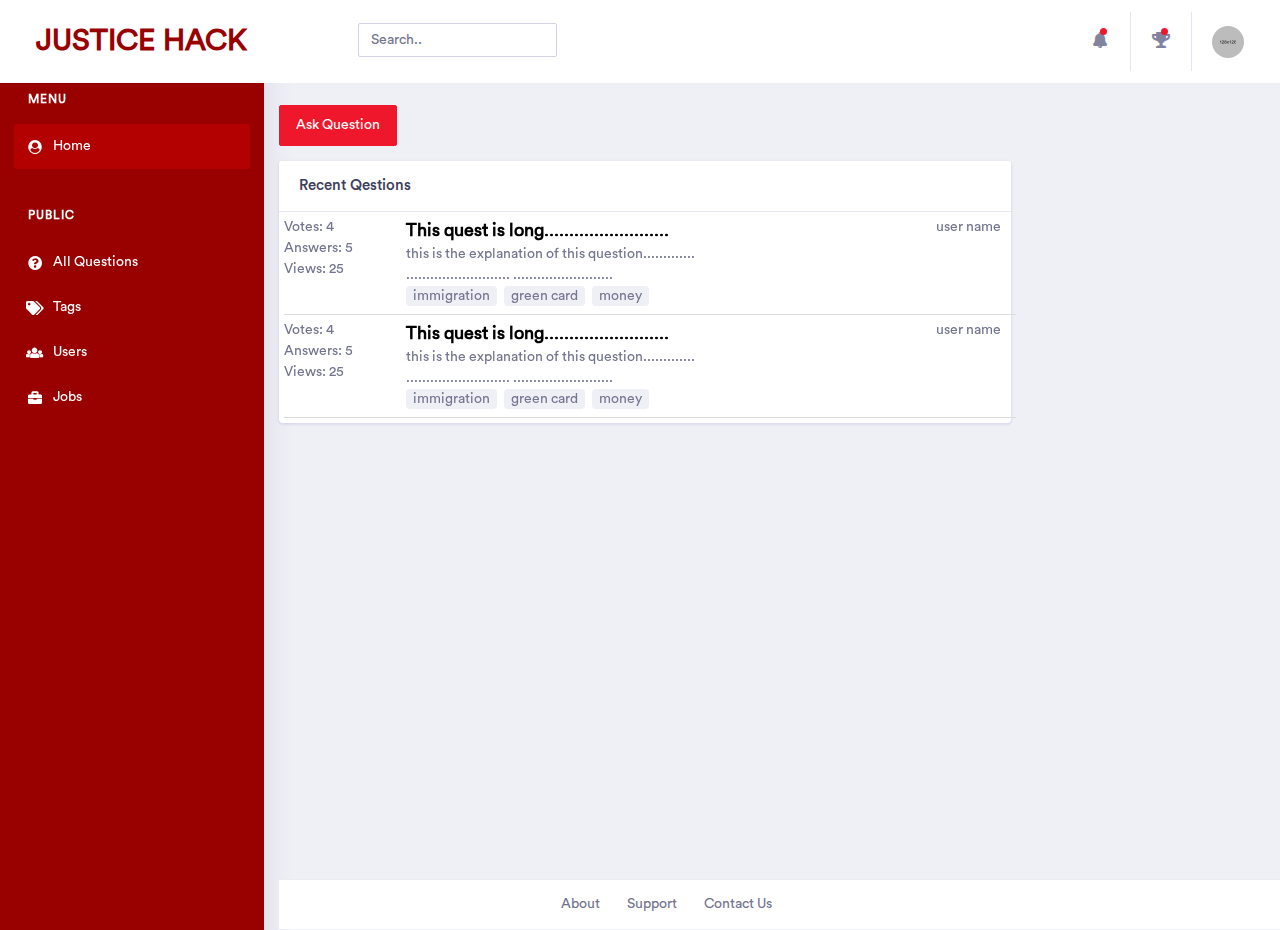
<file: index.html>
<!doctype html>
<html lang="en">

<head>
    <!-- Required meta tags -->
    <meta charset="utf-8">
    <meta name="viewport" content="width=device-width, initial-scale=1, shrink-to-fit=no">
    <!-- Bootstrap CSS -->
    <link rel="stylesheet" href="assets/vendor/bootstrap/css/bootstrap.min.css">
    <link href="assets/vendor/fonts/circular-std/style.css" rel="stylesheet">
    <link rel="stylesheet" href="assets/libs/css/style.css">
    <link rel="stylesheet" href="assets/vendor/fonts/fontawesome/css/fontawesome-all.css">
    <link rel="stylesheet" href="assets/vendor/charts/chartist-bundle/chartist.css">
    <link rel="stylesheet" href="assets/vendor/charts/morris-bundle/morris.css">
    <link rel="stylesheet" href="assets/vendor/fonts/material-design-iconic-font/css/materialdesignicons.min.css">
    <link rel="stylesheet" href="assets/vendor/charts/c3charts/c3.css">
    <link rel="stylesheet" href="assets/vendor/fonts/flag-icon-css/flag-icon.min.css">
    <title>Justice -Ask a queston???</title>
</head>

<body>
  <div class="dashboard-main-wrapper">
    <nav class="navbar navbar-expand-lg bg-white fixed-top">
                <a class="navbar-brand" href="index.html">Justice Hack</a>
                <button class="navbar-toggler" type="button" data-toggle="collapse" data-target="#navbarSupportedContent" aria-controls="navbarSupportedContent" aria-expanded="false" aria-label="Toggle navigation">
                    <span class="navbar-toggler-icon"></span>
                </button>
    <div class="collapse navbar-collapse" id="navbarSupportedContent">
      <ul style="margin-left: 35px;"
        <li class="nav-item">
          <div id="custom-search" class="top-search-bar">
            <input class="form-control" type="text" placeholder="Search.." style="max-width: 526px;">
          </div>
        </li>
      </ul>


      <ul class="navbar-nav ml-auto navbar-right-top">

        <!---Navigation Bar -------------------------->
        <li class="nav-item dropdown notification">
                              <a class="nav-link nav-icons" href="#" id="navbarDropdownMenuLink1" data-toggle="dropdown" aria-haspopup="true" aria-expanded="false"><i class="fas fa-fw fa-bell"></i> <span class="indicator"></span></a>
                              <ul class="dropdown-menu dropdown-menu-right notification-dropdown">
                                  <li>
                                    <div class="notification-title"> Notification</div>
                                      <div class="notification-list">
                                          <div class="list-group">
                                              <!-- <a href="#" class="list-group-item list-group-item-action active">
                                                  <div class="notification-info">
                                                      <div class="notification-list-user-img"><img src="assets/images/avatar-2.jpg" alt="" class="user-avatar-md rounded-circle"></div>
                                                      <div class="notification-list-user-block"><span class="notification-list-user-name">Jeremy Rakestraw</span>accepted your invitation to join the team.
                                                          <div class="notification-date">2 min ago</div>
                                                      </div>
                                                  </div>
                                              </a> -->

                                          </div>
                                      </div>
                                  </li>
                                  <li>
                                      <div class="list-footer"> <a href="#">View all notifications</a></div>
                                  </li>
                              </ul>
                          </li>

                          <!--Achivments------------------------------------------------>
                          <li class="nav-item dropdown notification">
                                <a class="nav-link nav-icons" href="#" id="navbarDropdown" data-toggle="dropdown" aria-haspopup="true" aria-expanded="false"><i class="fas fa-fw fa-trophy"></i> <span class="indicator"></span></a>
                              <ul class="dropdown-menu dropdown-menu-right notification-dropdown">
                                  <li>
                                    <div class="notification-title"> Achivments</div>
                                      <div class="notification-list">
                                          <div class="list-group">
                                            <!-- <a href="#" class="list-group-item list-group-item-action active">
                                                <div class="notification-info">
                                                    <div class="notification-list-user-img"><img src="assets/images/avatar-2.jpg" alt="" class="user-avatar-md rounded-circle"></div>
                                                    <div class="notification-list-user-block"><span class="notification-list-user-name">Jeremy Rakestraw</span>accepted your invitation to join the team.
                                                        <div class="notification-date">2 min ago</div>
                                                    </div>
                                                </div>
                                            </a> -->
                                          </div>
                                        </div>


                                  </li>
                                  <li>
                                      <div class="conntection-footer"><a href="#">More</a></div>
                                  </li>
                              </ul>
                          </li>



                        <!--Acount --------------------->
                          <li class="nav-item dropdown nav-user">
                              <a class="nav-link nav-user-img" href="#" id="navbarDropdownMenuLink2" data-toggle="dropdown" aria-haspopup="true" aria-expanded="false"><img src="assets/images/avatar-1.jpg" alt="" class="user-avatar-md rounded-circle"></a>
                              <div class="dropdown-menu dropdown-menu-right nav-user-dropdown" aria-labelledby="navbarDropdownMenuLink2">
                                  <div class="nav-user-info">
                                      <h5 class="mb-0 text-white nav-user-name">James Smith </h5>
                                  </div>
                                  <a class="dropdown-item" href="#"><i class="fas fa-user mr-2"></i>Account</a>
                                  <a class="dropdown-item" href="#"><i class="fas fa-cog mr-2"></i>Setting</a>
                                  <a class="dropdown-item" href="#"><i class="fas fa-power-off mr-2"></i>Logout</a>
                              </div>
                          </li>
                      </ul>
                  </div>
              </nav>
          </div>



          <!--Side Bar---------->
          <div class="nav-left-sidebar sidebar-dark">
              <div class="menu-list">
                  <nav class="navbar navbar-expand-lg navbar-light">

                      <div class="collapse navbar-collapse" id="navbarNav">
                          <ul class="navbar-nav flex-column">
                              <li class="nav-divider">
                                  Menu
                              </li>
                              <li class="nav-item ">
                                  <a class="nav-link active" href="#" ><i class="fa fa-fw fa-user-circle"></i>Home </a>
                              </li>
                              <br>
                              <li class="nav-divider">
                                  Public
                              </li>
                              <li class="nav-item">
                                  <a class="nav-link" href="#"><i class="fa fa-fw  fa-question-circle"></i>All Questions</a>
                              </li>
                              <li class="nav-item">
                                  <a class="nav-link" href="#"><i class="fa fa-fw fa-tags"></i>Tags</a>
                              </li>
                              <li class="nav-item">
                                  <a class="nav-link" href="#"><i class="fa fa-fw fa-users"></i>Users</a>
                              </li>
                              <li class="nav-item">
                                  <a class="nav-link" href="#"><i class="fa fa-fw fa-briefcase"></i>Jobs</a>
                              </li>

                          </ul>
                      </div>
                  </nav>
              </div>
          </div>



          <div class="dashboard-wrapper">

              <div class="row">
                  <div class="container-fluid dashboard-content ">

                      <!-- <div class=""> -->
                        <button type="button"  class="btn btn-danger" style="margin-bottom: 15px; margin-top: 15px;">Ask Question</button>


                          <div class="row">

                            <!-- qestion  ------------------------------>

                              <div class="col-xl-9 col-lg-12 col-md-6 col-sm-12 col-12">
                                  <div class="card">
                                      <h5 class="card-header">Recent Qestions</h5>
                                      <div class="card-body p-0">
                                        <div id="questions">
                                          <div class="container container-margin divider">
                                               <div class="row row-marging ">
                                                  <div class="col-2">
                                                        <div class="row">Votes: 4</div>
                                                        <div class="row">Answers: 5</div>
                                                        <div class="row">Views: 25</div>

                                                  </div>
                                                  <div class="col-6">
                                                      <div class="row main-question">This quest is long.........................</div>
                                                      <div class="row">this is the explanation of this question............. .......................... .........................</div>
                                                      <div class="row">
                                                           <a href="#" class="badge badge-light">immigration</a>
                                                           <a href="#" class="badge badge-light">green card</a>
                                                           <a href="#" class="badge badge-light">money</a>

                                                      </div>

                                                  </div>
                                                  <div class="col" align="right">
                                                    user name
                                                  </div>

                                               </div>
                                            </div>


                                            <div class="container container-margin divider">
                                                 <div class="row row-marging ">
                                                    <div class="col-2">
                                                          <div class="row">Votes: 4</div>
                                                          <div class="row">Answers: 5</div>
                                                          <div class="row">Views: 25</div>

                                                    </div>
                                                    <div class="col-6">
                                                      <div class="row main-question">This quest is long.........................</div>
                                                      <div class="row">this is the explanation of this question............. .......................... .........................</div>
                                                      <div class="row">
                                                             <a href="#" class="badge badge-light">immigration</a>
                                                             <a href="#" class="badge badge-light">green card</a>
                                                             <a href="#" class="badge badge-light">money</a>

                                                        </div>

                                                    </div>
                                                    <div class="col" align="right">
                                                      user name
                                                    </div>

                                                 </div>
                                              </div>

                                          <div>

                                      </div>
                                  </div>
                              </div>





                          </div>

                      </div>
                  </div>



                 


              <!-- footer ------------------------------------->

              <div class="footer" style="bottom: 1px;  position: absolute;">
                  <div class="container-fluid">
                      <div class="row">
                          <div class="col-xl-6 col-lg-6 col-md-6 col-sm-12 col-12">
                              <div class="text-md-right footer-links d-none d-sm-block">
                                  <a href="#">About</a>
                                  <a href="#">Support</a>
                                  <a href="#">Contact Us</a>
                              </div>
                          </div>
                      </div>
                  </div>
              </div>

          </div>

      </div>

      <!-- JavaScript -->
      <script src="assets/vendor/jquery/jquery-3.3.1.min.js"></script>
      <!-- bootstap bundle js -->
      <script src="assets/vendor/bootstrap/js/bootstrap.bundle.js"></script>
      <!-- slimscroll js -->
      <script src="assets/vendor/slimscroll/jquery.slimscroll.js"></script>
      <!-- main js -->
      <script src="assets/libs/js/main-js.js"></script>
      <!-- chart chartist js -->
      <script src="assets/vendor/charts/chartist-bundle/chartist.min.js"></script>
      <!-- sparkline js -->
      <script src="assets/vendor/charts/sparkline/jquery.sparkline.js"></script>
      <!-- morris js -->
      <script src="assets/vendor/charts/morris-bundle/raphael.min.js"></script>
      <script src="assets/vendor/charts/morris-bundle/morris.js"></script>
      <!-- chart c3 js -->
      <script src="assets/vendor/charts/c3charts/c3.min.js"></script>
      <script src="assets/vendor/charts/c3charts/d3-5.4.0.min.js"></script>
      <script src="assets/vendor/charts/c3charts/C3chartjs.js"></script>



  </body>

  </html>






  </div>
</body>
</file>
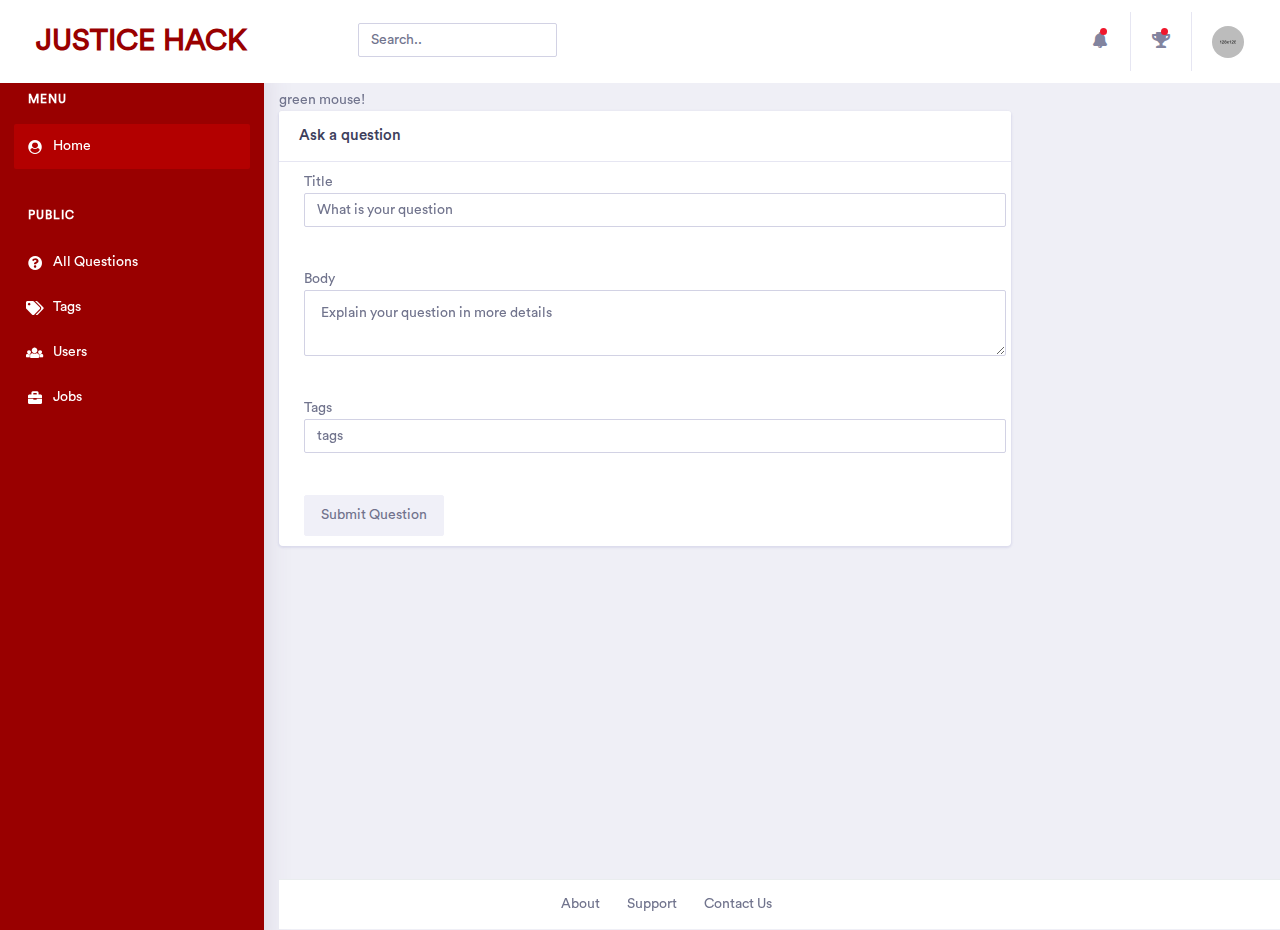
<file: question.html>
<!doctype html>
<html lang="en">

<head>
    <!-- Required meta tags -->
    <meta charset="utf-8">
    <meta name="viewport" content="width=device-width, initial-scale=1, shrink-to-fit=no">
    <!-- Bootstrap CSS -->
    <link rel="stylesheet" href="assets/vendor/bootstrap/css/bootstrap.min.css">
    <link href="assets/vendor/fonts/circular-std/style.css" rel="stylesheet">
    <link rel="stylesheet" href="assets/libs/css/style.css">
    <link rel="stylesheet" href="assets/vendor/fonts/fontawesome/css/fontawesome-all.css">
    <link rel="stylesheet" href="assets/vendor/charts/chartist-bundle/chartist.css">
    <link rel="stylesheet" href="assets/vendor/charts/morris-bundle/morris.css">
    <link rel="stylesheet" href="assets/vendor/fonts/material-design-iconic-font/css/materialdesignicons.min.css">
    <link rel="stylesheet" href="assets/vendor/charts/c3charts/c3.css">
    <link rel="stylesheet" href="assets/vendor/fonts/flag-icon-css/flag-icon.min.css">
    <title>Justice -Ask a queston???</title>
</head>

<body>
  <div class="dashboard-main-wrapper">
    <nav class="navbar navbar-expand-lg bg-white fixed-top">
                <a class="navbar-brand" href="index.html">Justice Hack</a>
                <button class="navbar-toggler" type="button" data-toggle="collapse" data-target="#navbarSupportedContent" aria-controls="navbarSupportedContent" aria-expanded="false" aria-label="Toggle navigation">
                    <span class="navbar-toggler-icon"></span>
                </button>
    <div class="collapse navbar-collapse" id="navbarSupportedContent">
      <ul style="margin-left: 35px;"
        <li class="nav-item">
          <div id="custom-search" class="top-search-bar">
            <input class="form-control" type="text" placeholder="Search.." style="max-width: 526px;">
          </div>
        </li>
      </ul>


      <ul class="navbar-nav ml-auto navbar-right-top">

        <!---Navigation Bar -------------------------->
        <li class="nav-item dropdown notification">
                              <a class="nav-link nav-icons" href="#" id="navbarDropdownMenuLink1" data-toggle="dropdown" aria-haspopup="true" aria-expanded="false"><i class="fas fa-fw fa-bell"></i> <span class="indicator"></span></a>
                              <ul class="dropdown-menu dropdown-menu-right notification-dropdown">
                                  <li>
                                    <div class="notification-title"> Notification</div>
                                      <div class="notification-list">
                                          <div class="list-group">
                                              <!-- <a href="#" class="list-group-item list-group-item-action active">
                                                  <div class="notification-info">
                                                      <div class="notification-list-user-img"><img src="assets/images/avatar-2.jpg" alt="" class="user-avatar-md rounded-circle"></div>
                                                      <div class="notification-list-user-block"><span class="notification-list-user-name">Jeremy Rakestraw</span>accepted your invitation to join the team.
                                                          <div class="notification-date">2 min ago</div>
                                                      </div>
                                                  </div>
                                              </a> -->

                                          </div>
                                      </div>
                                  </li>
                                  <li>
                                      <div class="list-footer"> <a href="#">View all notifications</a></div>
                                  </li>
                              </ul>
                          </li>

                          <!--Achivments------------------------------------------------>
                          <li class="nav-item dropdown notification">
                                <a class="nav-link nav-icons" href="#" id="navbarDropdown" data-toggle="dropdown" aria-haspopup="true" aria-expanded="false"><i class="fas fa-fw fa-trophy"></i> <span class="indicator"></span></a>
                              <ul class="dropdown-menu dropdown-menu-right notification-dropdown">
                                  <li>
                                    <div class="notification-title"> Achivments</div>
                                      <div class="notification-list">
                                          <div class="list-group">
                                            <!-- <a href="#" class="list-group-item list-group-item-action active">
                                                <div class="notification-info">
                                                    <div class="notification-list-user-img"><img src="assets/images/avatar-2.jpg" alt="" class="user-avatar-md rounded-circle"></div>
                                                    <div class="notification-list-user-block"><span class="notification-list-user-name">Jeremy Rakestraw</span>accepted your invitation to join the team.
                                                        <div class="notification-date">2 min ago</div>
                                                    </div>
                                                </div>
                                            </a> -->
                                          </div>
                                        </div>


                                  </li>
                                  <li>
                                      <div class="conntection-footer"><a href="#">More</a></div>
                                  </li>
                              </ul>
                          </li>



                        <!--Acount --------------------->
                          <li class="nav-item dropdown nav-user">
                              <a class="nav-link nav-user-img" href="#" id="navbarDropdownMenuLink2" data-toggle="dropdown" aria-haspopup="true" aria-expanded="false"><img src="assets/images/avatar-1.jpg" alt="" class="user-avatar-md rounded-circle"></a>
                              <div class="dropdown-menu dropdown-menu-right nav-user-dropdown" aria-labelledby="navbarDropdownMenuLink2">
                                  <div class="nav-user-info">
                                      <h5 class="mb-0 text-white nav-user-name">James Smith </h5>
                                  </div>
                                  <a class="dropdown-item" href="#"><i class="fas fa-user mr-2"></i>Account</a>
                                  <a class="dropdown-item" href="#"><i class="fas fa-cog mr-2"></i>Setting</a>
                                  <a class="dropdown-item" href="#"><i class="fas fa-power-off mr-2"></i>Logout</a>
                              </div>
                          </li>
                      </ul>
                  </div>
              </nav>
          </div>



          <!--Side Bar---------->
          <div class="nav-left-sidebar sidebar-dark">
              <div class="menu-list">
                  <nav class="navbar navbar-expand-lg navbar-light">

                      <div class="collapse navbar-collapse" id="navbarNav">
                          <ul class="navbar-nav flex-column">
                              <li class="nav-divider">
                                  Menu
                              </li>
                              <li class="nav-item ">
                                  <a class="nav-link active" href="#" ><i class="fa fa-fw fa-user-circle"></i>Home </a>
                              </li>
                              <br>
                              <li class="nav-divider">
                                  Public
                              </li>
                              <li class="nav-item">
                                  <a class="nav-link" href="#"><i class="fa fa-fw  fa-question-circle"></i>All Questions</a>
                              </li>
                              <li class="nav-item">
                                  <a class="nav-link" href="#"><i class="fa fa-fw fa-tags"></i>Tags</a>
                              </li>
                              <li class="nav-item">
                                  <a class="nav-link" href="#"><i class="fa fa-fw fa-users"></i>Users</a>
                              </li>
                              <li class="nav-item">
                                  <a class="nav-link" href="#"><i class="fa fa-fw fa-briefcase"></i>Jobs</a>
                              </li>

                          </ul>
                      </div>
                  </nav>
              </div>
          </div>



          <div class="dashboard-wrapper">

              <div class="row">
                  <div class="container-fluid dashboard-content ">

                      <!-- <div class=""> -->
                        <!-- <button type="button"  class="btn btn-danger" style="margin-bottom: 15px; margin-top: 15px;">Ask Question</button> -->


          
<a href="head.html">green mouse</a>!


                  <div class="row">

                    <!-- qestion  ------------------------------>

                      <div class="col-xl-9 col-lg-12 col-md-6 col-sm-12 col-12">
                          <div class="card">
                              <h5 class="card-header">Ask a question</h5>
                              <div class="card-body p-0">
                                <div id="questions-ask">
                                  <div class="container container-margin">
                                    <lable>Title</lable><br>
                                    <input id="title" name="title" type="text" class="form-control" placeholder="What is your question"><br><br>

                                    <lable>Body</lable><br>
                                    <textarea id="body" name="body" type="text" class="form-control" placeholder="Explain your question in more details"></textarea><br><br>

                                    <lable>Tags</lable><br>
                                    <input id="tags" name="tags" type="text" class="form-control" placeholder="tags"> <br><br>

                                    <button type="button" class="btn btn-light">Submit Question</button>

                                    </div>

                                  <div>

                              </div>
                          </div>
                      </div>





                  </div>

              </div>
          </div>


              <!-- footer ------------------------------------->

              <div class="footer" style="bottom: 1px;  position: absolute;">
                  <div class="container-fluid">
                      <div class="row">
                          <div class="col-xl-6 col-lg-6 col-md-6 col-sm-12 col-12">
                              <div class="text-md-right footer-links d-none d-sm-block">
                                  <a href="#">About</a>
                                  <a href="#">Support</a>
                                  <a href="#">Contact Us</a>
                              </div>
                          </div>
                      </div>
                  </div>
              </div>

          </div>

      </div>

      <!-- JavaScript -->
      <script src="assets/vendor/jquery/jquery-3.3.1.min.js"></script>
      <!-- bootstap bundle js -->
      <script src="assets/vendor/bootstrap/js/bootstrap.bundle.js"></script>
      <!-- slimscroll js -->
      <script src="assets/vendor/slimscroll/jquery.slimscroll.js"></script>
      <!-- main js -->
      <script src="assets/libs/js/main-js.js"></script>
      <!-- chart chartist js -->
      <script src="assets/vendor/charts/chartist-bundle/chartist.min.js"></script>
      <!-- sparkline js -->
      <script src="assets/vendor/charts/sparkline/jquery.sparkline.js"></script>
      <!-- morris js -->
      <script src="assets/vendor/charts/morris-bundle/raphael.min.js"></script>
      <script src="assets/vendor/charts/morris-bundle/morris.js"></script>
      <!-- chart c3 js -->
      <script src="assets/vendor/charts/c3charts/c3.min.js"></script>
      <script src="assets/vendor/charts/c3charts/d3-5.4.0.min.js"></script>
      <script src="assets/vendor/charts/c3charts/C3chartjs.js"></script>



  </body>

  </html>






  </div>
</body>
</file>
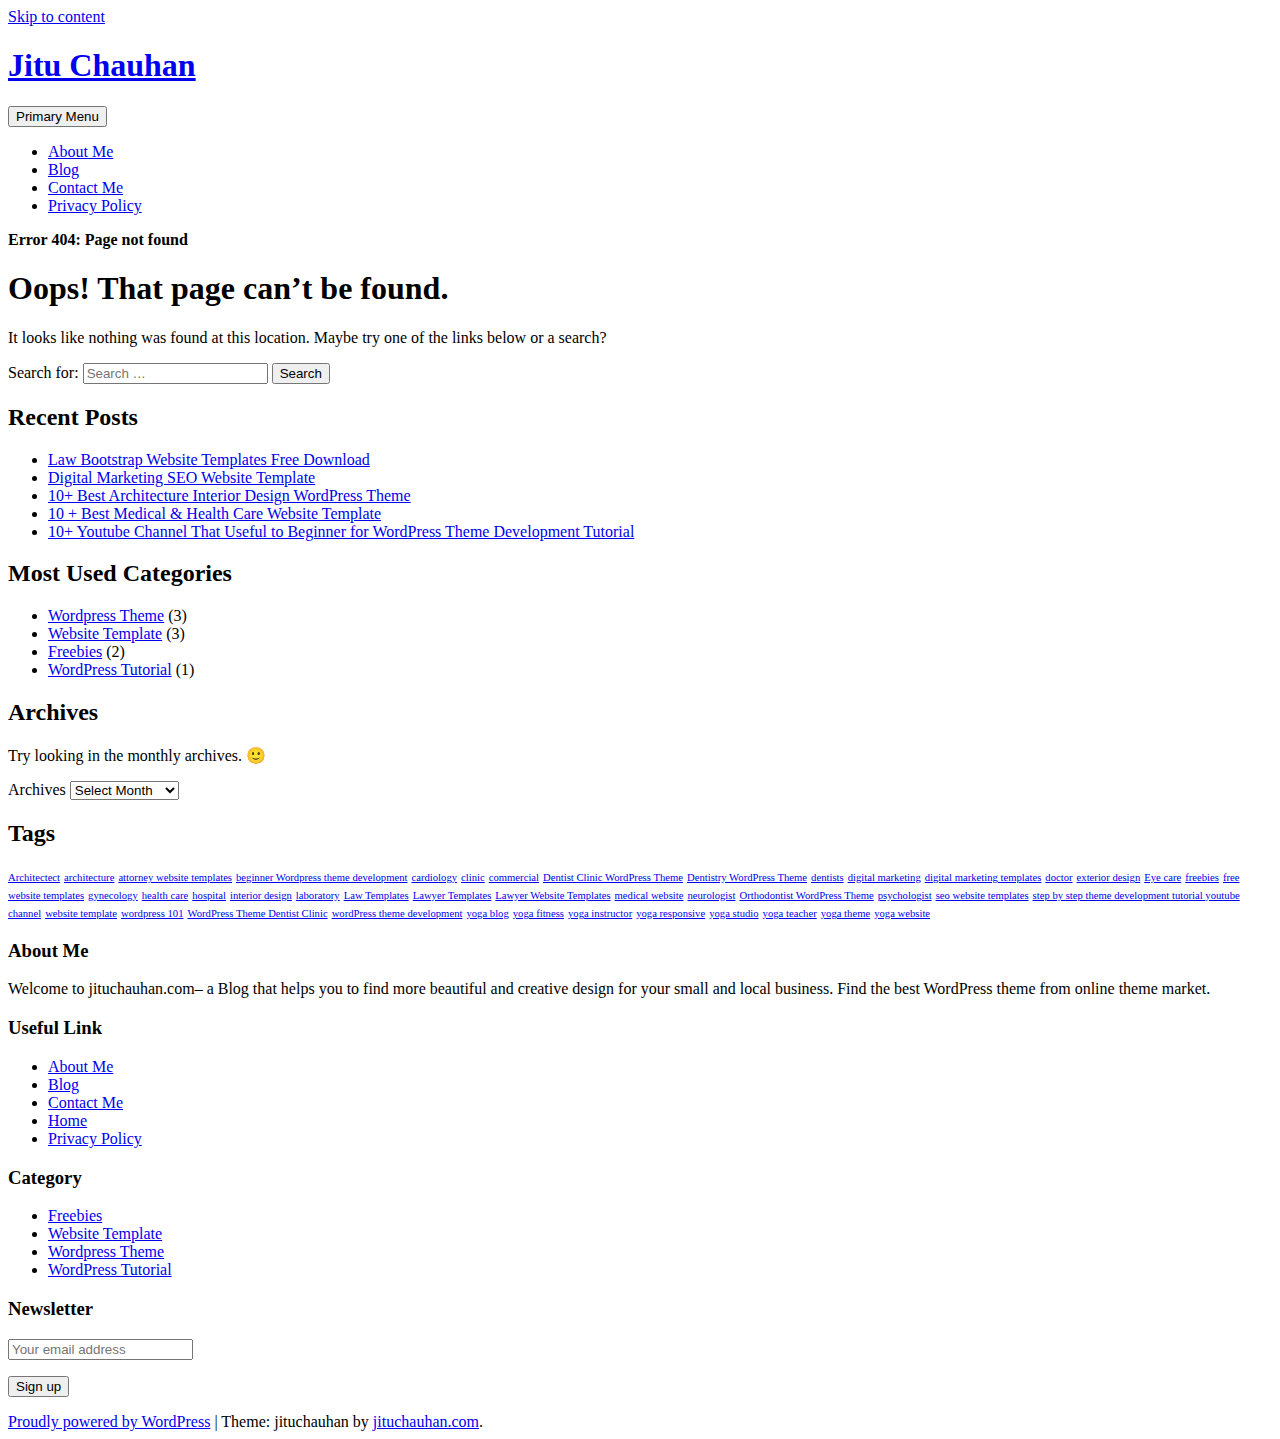
<file: assets/vendor/custom-js/jquery.multi-select.html>
<!DOCTYPE html>
    <html lang="en-US" prefix="og: http://ogp.me/ns#">

    <head>
    	
   
        <meta name="google-site-verification" content="4KqxXLPDRgArLiUh4ZFZ0BLFW6n7QN0jibkjD7lBNMg" />
        <meta charset="UTF-8">
        <meta name="viewport" content="width=device-width, initial-scale=1">
        <link rel="profile" href="http://gmpg.org/xfn/11">
        <link href="https://fonts.googleapis.com/css?family=Open+Sans:300,400,400i,600,600i,700,700i,800" rel="stylesheet">
        <title>Page not found - Jitu Chauhan</title>

<!-- This site is optimized with the Yoast SEO plugin v7.9 - https://yoast.com/wordpress/plugins/seo/ -->
<meta name="robots" content="noindex,follow"/>
<meta property="og:locale" content="en_US" />
<meta property="og:type" content="object" />
<meta property="og:title" content="Page not found - Jitu Chauhan" />
<meta property="og:site_name" content="Jitu Chauhan" />
<meta name="twitter:card" content="summary" />
<meta name="twitter:title" content="Page not found - Jitu Chauhan" />
<script type='application/ld+json'>{"@context":"https:\/\/schema.org","@type":"Person","url":"https:\/\/jituchauhan.com\/","sameAs":[],"@id":"#person","name":"Jitu Chauhan"}</script>
<script type='application/ld+json'>{"@context":"https:\/\/schema.org","@type":"BreadcrumbList","itemListElement":[{"@type":"ListItem","position":1,"item":{"@id":"https:\/\/jituchauhan.com\/","name":"Home"}},{"@type":"ListItem","position":2,"item":{"@id":null,"name":"Error 404: Page not found"}}]}</script>
<!-- / Yoast SEO plugin. -->

<link rel='dns-prefetch' href='//maxcdn.bootstrapcdn.com' />
<link rel='dns-prefetch' href='//s.w.org' />
<link rel="alternate" type="application/rss+xml" title="Jitu Chauhan &raquo; Feed" href="https://jituchauhan.com/feed/" />
<link rel="alternate" type="application/rss+xml" title="Jitu Chauhan &raquo; Comments Feed" href="https://jituchauhan.com/comments/feed/" />
		<script type="text/javascript">
			window._wpemojiSettings = {"baseUrl":"https:\/\/s.w.org\/images\/core\/emoji\/11\/72x72\/","ext":".png","svgUrl":"https:\/\/s.w.org\/images\/core\/emoji\/11\/svg\/","svgExt":".svg","source":{"concatemoji":"https:\/\/jituchauhan.com\/wp-includes\/js\/wp-emoji-release.min.js?ver=4.9.8"}};
			!function(a,b,c){function d(a,b){var c=String.fromCharCode;l.clearRect(0,0,k.width,k.height),l.fillText(c.apply(this,a),0,0);var d=k.toDataURL();l.clearRect(0,0,k.width,k.height),l.fillText(c.apply(this,b),0,0);var e=k.toDataURL();return d===e}function e(a){var b;if(!l||!l.fillText)return!1;switch(l.textBaseline="top",l.font="600 32px Arial",a){case"flag":return!(b=d([55356,56826,55356,56819],[55356,56826,8203,55356,56819]))&&(b=d([55356,57332,56128,56423,56128,56418,56128,56421,56128,56430,56128,56423,56128,56447],[55356,57332,8203,56128,56423,8203,56128,56418,8203,56128,56421,8203,56128,56430,8203,56128,56423,8203,56128,56447]),!b);case"emoji":return b=d([55358,56760,9792,65039],[55358,56760,8203,9792,65039]),!b}return!1}function f(a){var c=b.createElement("script");c.src=a,c.defer=c.type="text/javascript",b.getElementsByTagName("head")[0].appendChild(c)}var g,h,i,j,k=b.createElement("canvas"),l=k.getContext&&k.getContext("2d");for(j=Array("flag","emoji"),c.supports={everything:!0,everythingExceptFlag:!0},i=0;i<j.length;i++)c.supports[j[i]]=e(j[i]),c.supports.everything=c.supports.everything&&c.supports[j[i]],"flag"!==j[i]&&(c.supports.everythingExceptFlag=c.supports.everythingExceptFlag&&c.supports[j[i]]);c.supports.everythingExceptFlag=c.supports.everythingExceptFlag&&!c.supports.flag,c.DOMReady=!1,c.readyCallback=function(){c.DOMReady=!0},c.supports.everything||(h=function(){c.readyCallback()},b.addEventListener?(b.addEventListener("DOMContentLoaded",h,!1),a.addEventListener("load",h,!1)):(a.attachEvent("onload",h),b.attachEvent("onreadystatechange",function(){"complete"===b.readyState&&c.readyCallback()})),g=c.source||{},g.concatemoji?f(g.concatemoji):g.wpemoji&&g.twemoji&&(f(g.twemoji),f(g.wpemoji)))}(window,document,window._wpemojiSettings);
		</script>
		<style type="text/css">
img.wp-smiley,
img.emoji {
	display: inline !important;
	border: none !important;
	box-shadow: none !important;
	height: 1em !important;
	width: 1em !important;
	margin: 0 .07em !important;
	vertical-align: -0.1em !important;
	background: none !important;
	padding: 0 !important;
}
</style>
<link rel='stylesheet' id='contact-form-7-css'  href='https://jituchauhan.com/wp-content/plugins/contact-form-7/includes/css/styles.css?ver=5.0.3' type='text/css' media='all' />
<link rel='stylesheet' id='bootstrap-css'  href='https://jituchauhan.com/wp-content/themes/jituchauhan/css/bootstrap.min.css?ver=3.3.7' type='text/css' media='all' />
<link rel='stylesheet' id='jituchauhan-style-css'  href='https://jituchauhan.com/wp-content/themes/jituchauhan/style.css?ver=4.9.8' type='text/css' media='all' />
<link rel='stylesheet' id='wpb-fa-css'  href='https://maxcdn.bootstrapcdn.com/font-awesome/4.4.0/css/font-awesome.min.css?ver=4.9.8' type='text/css' media='all' />
<link rel='stylesheet' id='addtoany-css'  href='https://jituchauhan.com/wp-content/plugins/add-to-any/addtoany.min.css?ver=1.14' type='text/css' media='all' />
<style id='addtoany-inline-css' type='text/css'>
@media screen and (min-width:981px){
.a2a_floating_style.a2a_default_style{display:none;}
}
</style>
<script type='text/javascript' src='https://jituchauhan.com/wp-includes/js/jquery/jquery.js?ver=1.12.4'></script>
<script type='text/javascript' src='https://jituchauhan.com/wp-includes/js/jquery/jquery-migrate.min.js?ver=1.4.1'></script>
<script type='text/javascript' src='https://jituchauhan.com/wp-content/plugins/add-to-any/addtoany.min.js?ver=1.0'></script>
<link rel='https://api.w.org/' href='https://jituchauhan.com/wp-json/' />
<link rel="EditURI" type="application/rsd+xml" title="RSD" href="https://jituchauhan.com/xmlrpc.php?rsd" />
<link rel="wlwmanifest" type="application/wlwmanifest+xml" href="https://jituchauhan.com/wp-includes/wlwmanifest.xml" /> 
<meta name="generator" content="WordPress 4.9.8" />

<script data-cfasync="false">
window.a2a_config=window.a2a_config||{};a2a_config.callbacks=[];a2a_config.overlays=[];a2a_config.templates={};
a2a_config.icon_color="unset,#ffffff";
(function(d,s,a,b){a=d.createElement(s);b=d.getElementsByTagName(s)[0];a.async=1;a.src="https://static.addtoany.com/menu/page.js";b.parentNode.insertBefore(a,b);})(document,"script");
</script>
	<script>
		  (function(i,s,o,g,r,a,m){i['GoogleAnalyticsObject']=r;i[r]=i[r]||function(){
		  (i[r].q=i[r].q||[]).push(arguments)},i[r].l=1*new Date();a=s.createElement(o),
		  m=s.getElementsByTagName(o)[0];a.async=1;a.src=g;m.parentNode.insertBefore(a,m)
		  })(window,document,'script','https://www.google-analytics.com/analytics.js','ga');
		
		  ga('create', 'UA-92805225-1', 'auto');
		  ga('send', 'pageview');

	</script>
        
        


    <link rel="stylesheet" type="text/css" href="http://jituchauhan.com/wp-content/plugins/template-help-featured-templates/css/style.css" />
    <link rel="stylesheet" type="text/css" href="http://jituchauhan.com/wp-content/plugins/template-help-featured-templates/css/preview.css" />
    <script type="text/javascript">
        function html_entity_decode(str) {
            var ta = document.createElement("textarea");
            ta.innerHTML=str.replace(/</g,"&lt;").replace(/>/g,"&gt;");
            toReturn = ta.value;
            ta = null;
            return toReturn
        }
    </script>
    <link rel="icon" href="https://jituchauhan.com/wp-content/uploads/2017/07/cropped-jituchauhan-32x32.png" sizes="32x32" />
<link rel="icon" href="https://jituchauhan.com/wp-content/uploads/2017/07/cropped-jituchauhan-192x192.png" sizes="192x192" />
<link rel="apple-touch-icon-precomposed" href="https://jituchauhan.com/wp-content/uploads/2017/07/cropped-jituchauhan-180x180.png" />
<meta name="msapplication-TileImage" content="https://jituchauhan.com/wp-content/uploads/2017/07/cropped-jituchauhan-270x270.png" />
		<!-- Google AdSense Ad --->
		<script async src="//pagead2.googlesyndication.com/pagead/js/adsbygoogle.js"></script>
<script>
  (adsbygoogle = window.adsbygoogle || []).push({
    google_ad_client: "ca-pub-2256645353903872",
    enable_page_level_ads: true
  });
</script>
    </head>

    <body class="error404 wp-custom-logo hfeed">
    	
        <div id="page" class="site">
            <div class="header">
                <div class="container">
                <div class="row">
                        <a class="skip-link screen-reader-text" href="#content">
                            Skip to content                        </a>
                        <header id="masthead" class="site-header" role="banner">
                        
                        	
                            <div class="col-md-4">
                                <div class="site-branding">
                                	
                                                                            <h1 class="site-title"><a href="https://jituchauhan.com/" rel="home">Jitu Chauhan</a></h1>
                                                                        </div>
                                <!-- .site-branding -->
                            </div>
                            <div class="col-md-8">
                                <nav id="site-navigation" class="main-navigation" role="navigation">
                                    <button class="menu-toggle" aria-controls="primary-menu" aria-expanded="false">
                                        Primary Menu                                    </button>
                                    <div class="menu-primary-menu-container"><ul id="primary-menu" class="menu"><li id="menu-item-7" class="menu-item menu-item-type-post_type menu-item-object-page menu-item-7"><a href="https://jituchauhan.com/about-me/">About Me</a></li>
<li id="menu-item-403" class="menu-item menu-item-type-post_type menu-item-object-page menu-item-403"><a href="https://jituchauhan.com/blog/">Blog</a></li>
<li id="menu-item-176" class="menu-item menu-item-type-post_type menu-item-object-page menu-item-176"><a href="https://jituchauhan.com/contact-me/">Contact Me</a></li>
<li id="menu-item-359" class="menu-item menu-item-type-post_type menu-item-object-page menu-item-359"><a href="https://jituchauhan.com/privacy-policy/">Privacy Policy</a></li>
</ul></div>                                </nav>
                                <!-- #site-navigation -->
                            </div>
                        </header>
                        <!-- #masthead -->
                    </div>
            </div>
            </div>

			<div class="container"><div class="row"><div class="col-md-12"><p id="breadcrumbs" class="breadcrumbs"><span><strong class="breadcrumb_last">Error 404: Page not found</strong></span></span></p></div></div></div>

            <div class="wrapper">
                <div class="container">
                    
                    <div id="content" class="site-content">
                        <div class="row">
			
	<div id="primary" class="content-area">
		<main id="main" class="site-main" role="main">

			<section class="error-404 not-found">
				<header class="page-header">
					<h1 class="page-title">Oops! That page can&rsquo;t be found.</h1>
				</header><!-- .page-header -->

				<div class="page-content">
					<p>It looks like nothing was found at this location. Maybe try one of the links below or a search?</p>

					<form role="search" method="get" class="search-form" action="https://jituchauhan.com/">
				<label>
					<span class="screen-reader-text">Search for:</span>
					<input type="search" class="search-field" placeholder="Search &hellip;" value="" name="s" />
				</label>
				<input type="submit" class="search-submit" value="Search" />
			</form>		<div class="widget widget_recent_entries">		<h2 class="widgettitle">Recent Posts</h2>		<ul>
											<li>
					<a href="https://jituchauhan.com/law-bootstrap-website-templates-free-download/">Law Bootstrap Website Templates Free Download</a>
									</li>
											<li>
					<a href="https://jituchauhan.com/digital-marketing-seo-website-template/">Digital Marketing SEO Website Template</a>
									</li>
											<li>
					<a href="https://jituchauhan.com/10-best-architecture-interior-design-wordpress-theme/">10+ Best Architecture Interior Design WordPress Theme</a>
									</li>
											<li>
					<a href="https://jituchauhan.com/10-best-medical-health-care-website-template/">10 + Best Medical &#038; Health Care Website Template</a>
									</li>
											<li>
					<a href="https://jituchauhan.com/10-youtube-channel-that-useful-to-beginner-for-wordpress-theme-development-tutorial/">10+ Youtube Channel That Useful to Beginner for WordPress Theme Development Tutorial</a>
									</li>
					</ul>
		</div>
					<div class="widget widget_categories">
						<h2 class="widget-title">Most Used Categories</h2>
						<ul>
							<li class="cat-item cat-item-3"><a href="https://jituchauhan.com/category/wordpress-theme/" title="Premium WordPress Theme">Wordpress Theme</a> (3)
</li>
	<li class="cat-item cat-item-22"><a href="https://jituchauhan.com/category/website-template/" >Website Template</a> (3)
</li>
	<li class="cat-item cat-item-48"><a href="https://jituchauhan.com/category/freebies/" title="Start your website easily with free bootstrap website templates.">Freebies</a> (2)
</li>
	<li class="cat-item cat-item-13"><a href="https://jituchauhan.com/category/wordpress-tutorial/" title="Helpful Links for WordPress Beginner.">WordPress Tutorial</a> (1)
</li>
						</ul>
					</div><!-- .widget -->

					<div class="widget widget_archive"><h2 class="widgettitle">Archives</h2><p>Try looking in the monthly archives. 🙂</p>		<label class="screen-reader-text" for="archives-dropdown--1">Archives</label>
		<select id="archives-dropdown--1" name="archive-dropdown" onchange='document.location.href=this.options[this.selectedIndex].value;'>
			
			<option value="">Select Month</option>
				<option value='https://jituchauhan.com/2017/07/'> July 2017 </option>
	<option value='https://jituchauhan.com/2017/05/'> May 2017 </option>
	<option value='https://jituchauhan.com/2017/03/'> March 2017 </option>
	<option value='https://jituchauhan.com/2017/02/'> February 2017 </option>
	<option value='https://jituchauhan.com/2017/01/'> January 2017 </option>

		</select>
		</div><div class="widget widget_tag_cloud"><h2 class="widgettitle">Tags</h2><div class="tagcloud"><a href="https://jituchauhan.com/tag/architectect/" class="tag-cloud-link tag-link-44 tag-link-position-1" style="font-size: 8pt;" aria-label="Architectect (1 item)">Architectect</a>
<a href="https://jituchauhan.com/tag/architecture/" class="tag-cloud-link tag-link-43 tag-link-position-2" style="font-size: 8pt;" aria-label="architecture (1 item)">architecture</a>
<a href="https://jituchauhan.com/tag/attorney-website-templates/" class="tag-cloud-link tag-link-57 tag-link-position-3" style="font-size: 8pt;" aria-label="attorney website templates (1 item)">attorney website templates</a>
<a href="https://jituchauhan.com/tag/beginner-wordpress-theme-development/" class="tag-cloud-link tag-link-20 tag-link-position-4" style="font-size: 8pt;" aria-label="beginner Wordpress theme development (1 item)">beginner Wordpress theme development</a>
<a href="https://jituchauhan.com/tag/cardiology/" class="tag-cloud-link tag-link-40 tag-link-position-5" style="font-size: 8pt;" aria-label="cardiology (1 item)">cardiology</a>
<a href="https://jituchauhan.com/tag/clinic/" class="tag-cloud-link tag-link-28 tag-link-position-6" style="font-size: 8pt;" aria-label="clinic (1 item)">clinic</a>
<a href="https://jituchauhan.com/tag/commercial/" class="tag-cloud-link tag-link-47 tag-link-position-7" style="font-size: 8pt;" aria-label="commercial (1 item)">commercial</a>
<a href="https://jituchauhan.com/tag/dentist-clinic-wordpress-theme/" class="tag-cloud-link tag-link-15 tag-link-position-8" style="font-size: 8pt;" aria-label="Dentist Clinic WordPress Theme (1 item)">Dentist Clinic WordPress Theme</a>
<a href="https://jituchauhan.com/tag/dentistry-wordpress-theme/" class="tag-cloud-link tag-link-14 tag-link-position-9" style="font-size: 8pt;" aria-label="Dentistry WordPress Theme (1 item)">Dentistry WordPress Theme</a>
<a href="https://jituchauhan.com/tag/dentists/" class="tag-cloud-link tag-link-41 tag-link-position-10" style="font-size: 8pt;" aria-label="dentists (1 item)">dentists</a>
<a href="https://jituchauhan.com/tag/digital-marketing/" class="tag-cloud-link tag-link-50 tag-link-position-11" style="font-size: 8pt;" aria-label="digital marketing (1 item)">digital marketing</a>
<a href="https://jituchauhan.com/tag/digital-marketing-templates/" class="tag-cloud-link tag-link-53 tag-link-position-12" style="font-size: 8pt;" aria-label="digital marketing templates (1 item)">digital marketing templates</a>
<a href="https://jituchauhan.com/tag/doctor/" class="tag-cloud-link tag-link-30 tag-link-position-13" style="font-size: 8pt;" aria-label="doctor (1 item)">doctor</a>
<a href="https://jituchauhan.com/tag/exterior-design/" class="tag-cloud-link tag-link-46 tag-link-position-14" style="font-size: 8pt;" aria-label="exterior design (1 item)">exterior design</a>
<a href="https://jituchauhan.com/tag/eye-care/" class="tag-cloud-link tag-link-37 tag-link-position-15" style="font-size: 8pt;" aria-label="Eye care (1 item)">Eye care</a>
<a href="https://jituchauhan.com/tag/freebies/" class="tag-cloud-link tag-link-52 tag-link-position-16" style="font-size: 8pt;" aria-label="freebies (1 item)">freebies</a>
<a href="https://jituchauhan.com/tag/free-website-templates/" class="tag-cloud-link tag-link-51 tag-link-position-17" style="font-size: 8pt;" aria-label="free website templates (1 item)">free website templates</a>
<a href="https://jituchauhan.com/tag/gynecology/" class="tag-cloud-link tag-link-38 tag-link-position-18" style="font-size: 8pt;" aria-label="gynecology (1 item)">gynecology</a>
<a href="https://jituchauhan.com/tag/health-care/" class="tag-cloud-link tag-link-35 tag-link-position-19" style="font-size: 8pt;" aria-label="health care (1 item)">health care</a>
<a href="https://jituchauhan.com/tag/hospital/" class="tag-cloud-link tag-link-29 tag-link-position-20" style="font-size: 8pt;" aria-label="hospital (1 item)">hospital</a>
<a href="https://jituchauhan.com/tag/interior-design/" class="tag-cloud-link tag-link-45 tag-link-position-21" style="font-size: 8pt;" aria-label="interior design (1 item)">interior design</a>
<a href="https://jituchauhan.com/tag/laboratory/" class="tag-cloud-link tag-link-36 tag-link-position-22" style="font-size: 8pt;" aria-label="laboratory (1 item)">laboratory</a>
<a href="https://jituchauhan.com/tag/law-templates/" class="tag-cloud-link tag-link-54 tag-link-position-23" style="font-size: 8pt;" aria-label="Law Templates (1 item)">Law Templates</a>
<a href="https://jituchauhan.com/tag/lawyer-templates/" class="tag-cloud-link tag-link-56 tag-link-position-24" style="font-size: 8pt;" aria-label="Lawyer Templates (1 item)">Lawyer Templates</a>
<a href="https://jituchauhan.com/tag/lawyer-website-templates/" class="tag-cloud-link tag-link-55 tag-link-position-25" style="font-size: 8pt;" aria-label="Lawyer Website Templates (1 item)">Lawyer Website Templates</a>
<a href="https://jituchauhan.com/tag/medical-website/" class="tag-cloud-link tag-link-32 tag-link-position-26" style="font-size: 8pt;" aria-label="medical website (1 item)">medical website</a>
<a href="https://jituchauhan.com/tag/neurologist/" class="tag-cloud-link tag-link-39 tag-link-position-27" style="font-size: 8pt;" aria-label="neurologist (1 item)">neurologist</a>
<a href="https://jituchauhan.com/tag/orthodontist-wordpress-theme/" class="tag-cloud-link tag-link-17 tag-link-position-28" style="font-size: 8pt;" aria-label="Orthodontist WordPress Theme (1 item)">Orthodontist WordPress Theme</a>
<a href="https://jituchauhan.com/tag/psychologist/" class="tag-cloud-link tag-link-42 tag-link-position-29" style="font-size: 8pt;" aria-label="psychologist (1 item)">psychologist</a>
<a href="https://jituchauhan.com/tag/seo-website-templates/" class="tag-cloud-link tag-link-49 tag-link-position-30" style="font-size: 8pt;" aria-label="seo website templates (1 item)">seo website templates</a>
<a href="https://jituchauhan.com/tag/step-by-step-theme-development-tutorial-youtube-channel/" class="tag-cloud-link tag-link-21 tag-link-position-31" style="font-size: 8pt;" aria-label="step by step theme development tutorial youtube channel (1 item)">step by step theme development tutorial youtube channel</a>
<a href="https://jituchauhan.com/tag/website-template/" class="tag-cloud-link tag-link-34 tag-link-position-32" style="font-size: 8pt;" aria-label="website template (1 item)">website template</a>
<a href="https://jituchauhan.com/tag/wordpress-101/" class="tag-cloud-link tag-link-19 tag-link-position-33" style="font-size: 8pt;" aria-label="wordpress 101 (1 item)">wordpress 101</a>
<a href="https://jituchauhan.com/tag/wordpress-theme-dentist-clinic/" class="tag-cloud-link tag-link-16 tag-link-position-34" style="font-size: 8pt;" aria-label="WordPress Theme Dentist Clinic (1 item)">WordPress Theme Dentist Clinic</a>
<a href="https://jituchauhan.com/tag/wordpress-theme-development/" class="tag-cloud-link tag-link-18 tag-link-position-35" style="font-size: 8pt;" aria-label="wordPress theme development (1 item)">wordPress theme development</a>
<a href="https://jituchauhan.com/tag/yoga-blog/" class="tag-cloud-link tag-link-9 tag-link-position-36" style="font-size: 8pt;" aria-label="yoga blog (1 item)">yoga blog</a>
<a href="https://jituchauhan.com/tag/yoga-fitness/" class="tag-cloud-link tag-link-11 tag-link-position-37" style="font-size: 8pt;" aria-label="yoga fitness (1 item)">yoga fitness</a>
<a href="https://jituchauhan.com/tag/yoga-instructor/" class="tag-cloud-link tag-link-6 tag-link-position-38" style="font-size: 8pt;" aria-label="yoga instructor (1 item)">yoga instructor</a>
<a href="https://jituchauhan.com/tag/yoga-responsive/" class="tag-cloud-link tag-link-5 tag-link-position-39" style="font-size: 8pt;" aria-label="yoga responsive (1 item)">yoga responsive</a>
<a href="https://jituchauhan.com/tag/yoga-studio/" class="tag-cloud-link tag-link-7 tag-link-position-40" style="font-size: 8pt;" aria-label="yoga studio (1 item)">yoga studio</a>
<a href="https://jituchauhan.com/tag/yoga-teacher/" class="tag-cloud-link tag-link-4 tag-link-position-41" style="font-size: 8pt;" aria-label="yoga teacher (1 item)">yoga teacher</a>
<a href="https://jituchauhan.com/tag/yoga-theme/" class="tag-cloud-link tag-link-8 tag-link-position-42" style="font-size: 8pt;" aria-label="yoga theme (1 item)">yoga theme</a>
<a href="https://jituchauhan.com/tag/yoga-website/" class="tag-cloud-link tag-link-10 tag-link-position-43" style="font-size: 8pt;" aria-label="yoga website (1 item)">yoga website</a></div>
</div>
				</div><!-- .page-content -->
			</section><!-- .error-404 -->

		</main><!-- #main -->
	</div><!-- #primary -->


    </div><!-- #content -->

   
</div><!-- #page -->

</div>

<div class="footer">
    	<div class="container">
        <div class="row">
		 				<div id="text-2" class="widget-container widget_text col-md-3"><h3 class="widget-title">About Me</h3>			<div class="textwidget"><p>Welcome to jituchauhan.com– a Blog that helps you to find more beautiful and creative design for your small and local business. Find the best WordPress theme from online theme market.</p>
</div>
		</div><div id="pages-2" class="widget-container widget_pages col-md-3"><h3 class="widget-title">Useful Link</h3>		<ul>
			<li class="page_item page-item-5"><a href="https://jituchauhan.com/about-me/">About Me</a></li>
<li class="page_item page-item-222"><a href="https://jituchauhan.com/blog/">Blog</a></li>
<li class="page_item page-item-174"><a href="https://jituchauhan.com/contact-me/">Contact Me</a></li>
<li class="page_item page-item-361"><a href="https://jituchauhan.com/home/">Home</a></li>
<li class="page_item page-item-241"><a href="https://jituchauhan.com/privacy-policy/">Privacy Policy</a></li>
		</ul>
		</div><div id="categories-3" class="widget-container widget_categories col-md-3"><h3 class="widget-title">Category</h3>		<ul>
	<li class="cat-item cat-item-48"><a href="https://jituchauhan.com/category/freebies/" title="Start your website easily with free bootstrap website templates.">Freebies</a>
</li>
	<li class="cat-item cat-item-22"><a href="https://jituchauhan.com/category/website-template/" >Website Template</a>
</li>
	<li class="cat-item cat-item-3"><a href="https://jituchauhan.com/category/wordpress-theme/" title="Premium WordPress Theme">Wordpress Theme</a>
</li>
	<li class="cat-item cat-item-13"><a href="https://jituchauhan.com/category/wordpress-tutorial/" title="Helpful Links for WordPress Beginner.">WordPress Tutorial</a>
</li>
		</ul>
</div><div id="mc4wp_form_widget-3" class="widget-container widget_mc4wp_form_widget col-md-3"><h3 class="widget-title">Newsletter</h3><script>(function() {
	if (!window.mc4wp) {
		window.mc4wp = {
			listeners: [],
			forms    : {
				on: function (event, callback) {
					window.mc4wp.listeners.push({
						event   : event,
						callback: callback
					});
				}
			}
		}
	}
})();
</script><!-- MailChimp for WordPress v4.2.4 - https://wordpress.org/plugins/mailchimp-for-wp/ --><form id="mc4wp-form-1" class="mc4wp-form mc4wp-form-277" method="post" data-id="277" data-name="Subscriber For Update" ><div class="mc4wp-form-fields"><p>
	<label></label>
	<input type="email" name="EMAIL" placeholder="Your email address" required/>
</p>

<p>
	<input type="submit" value="Sign up" />
</p></div><label style="display: none !important;">Leave this field empty if you're human: <input type="text" name="_mc4wp_honeypot" value="" tabindex="-1" autocomplete="off" /></label><input type="hidden" name="_mc4wp_timestamp" value="1541623618" /><input type="hidden" name="_mc4wp_form_id" value="277" /><input type="hidden" name="_mc4wp_form_element_id" value="mc4wp-form-1" /><div class="mc4wp-response"></div></form><!-- / MailChimp for WordPress Plugin --></div>		 			</div>
    		<div class="row">
    			<div class="col-lg-12 col-md-12 col-sm-12 col-xs-12">
    				 <footer id="colophon" class="site-footer" role="contentinfo">
        <div class="site-info">
            <a href="https://wordpress.org/">Proudly powered by WordPress</a>
            <span class="sep"> | </span>
            Theme: jituchauhan by <a href="http://jituchauhan.com/" rel="designer" class="">jituchauhan.com</a>.        </div><!-- .site-info -->
         	
    </footer><!-- #colophon -->
    			</div>
    		</div>
    	</div>
</div>
<div class="a2a_kit a2a_kit_size_32 a2a_floating_style a2a_default_style" style="bottom:0px;left:0px;background-color:transparent;"><a class="a2a_button_facebook" href="https://www.addtoany.com/add_to/facebook?linkurl=https%3A%2F%2Fjituchauhan.com%2Finfluence%2Flandingpage%2Finfluence%2Fassets%2Fvendor%2Fcustom-js%2Fjquery.multi-select.js&amp;linkname=Page%20not%20found%20-%20Jitu%20Chauhan" title="Facebook" rel="nofollow noopener" target="_blank"></a><a class="a2a_button_twitter" href="https://www.addtoany.com/add_to/twitter?linkurl=https%3A%2F%2Fjituchauhan.com%2Finfluence%2Flandingpage%2Finfluence%2Fassets%2Fvendor%2Fcustom-js%2Fjquery.multi-select.js&amp;linkname=Page%20not%20found%20-%20Jitu%20Chauhan" title="Twitter" rel="nofollow noopener" target="_blank"></a><a class="a2a_button_google_plus" href="https://www.addtoany.com/add_to/google_plus?linkurl=https%3A%2F%2Fjituchauhan.com%2Finfluence%2Flandingpage%2Finfluence%2Fassets%2Fvendor%2Fcustom-js%2Fjquery.multi-select.js&amp;linkname=Page%20not%20found%20-%20Jitu%20Chauhan" title="Google+" rel="nofollow noopener" target="_blank"></a><a class="a2a_button_pinterest" href="https://www.addtoany.com/add_to/pinterest?linkurl=https%3A%2F%2Fjituchauhan.com%2Finfluence%2Flandingpage%2Finfluence%2Fassets%2Fvendor%2Fcustom-js%2Fjquery.multi-select.js&amp;linkname=Page%20not%20found%20-%20Jitu%20Chauhan" title="Pinterest" rel="nofollow noopener" target="_blank"></a><a class="a2a_button_linkedin" href="https://www.addtoany.com/add_to/linkedin?linkurl=https%3A%2F%2Fjituchauhan.com%2Finfluence%2Flandingpage%2Finfluence%2Fassets%2Fvendor%2Fcustom-js%2Fjquery.multi-select.js&amp;linkname=Page%20not%20found%20-%20Jitu%20Chauhan" title="LinkedIn" rel="nofollow noopener" target="_blank"></a><a class="a2a_dd addtoany_share_save addtoany_share" href="https://www.addtoany.com/share"></a></div><script>(function() {function addEventListener(element,event,handler) {
	if(element.addEventListener) {
		element.addEventListener(event,handler, false);
	} else if(element.attachEvent){
		element.attachEvent('on'+event,handler);
	}
}function maybePrefixUrlField() {
	if(this.value.trim() !== '' && this.value.indexOf('http') !== 0) {
		this.value = "http://" + this.value;
	}
}

var urlFields = document.querySelectorAll('.mc4wp-form input[type="url"]');
if( urlFields && urlFields.length > 0 ) {
	for( var j=0; j < urlFields.length; j++ ) {
		addEventListener(urlFields[j],'blur',maybePrefixUrlField);
	}
}/* test if browser supports date fields */
var testInput = document.createElement('input');
testInput.setAttribute('type', 'date');
if( testInput.type !== 'date') {

	/* add placeholder & pattern to all date fields */
	var dateFields = document.querySelectorAll('.mc4wp-form input[type="date"]');
	for(var i=0; i<dateFields.length; i++) {
		if(!dateFields[i].placeholder) {
			dateFields[i].placeholder = 'YYYY-MM-DD';
		}
		if(!dateFields[i].pattern) {
			dateFields[i].pattern = '[0-9]{4}-(0[1-9]|1[012])-(0[1-9]|1[0-9]|2[0-9]|3[01])';
		}
	}
}

})();</script><script type='text/javascript'>
/* <![CDATA[ */
var wpcf7 = {"apiSettings":{"root":"https:\/\/jituchauhan.com\/wp-json\/contact-form-7\/v1","namespace":"contact-form-7\/v1"},"recaptcha":{"messages":{"empty":"Please verify that you are not a robot."}}};
/* ]]> */
</script>
<script type='text/javascript' src='https://jituchauhan.com/wp-content/plugins/contact-form-7/includes/js/scripts.js?ver=5.0.3'></script>
<script type='text/javascript' src='https://jituchauhan.com/wp-content/themes/jituchauhan/js/bootstrap.min.js?ver=3.3.7'></script>
<script type='text/javascript' src='https://jituchauhan.com/wp-content/themes/jituchauhan/js/navigation.js?ver=20151215'></script>
<script type='text/javascript' src='https://jituchauhan.com/wp-content/themes/jituchauhan/js/skip-link-focus-fix.js?ver=20151215'></script>
<script type='text/javascript' src='https://jituchauhan.com/wp-includes/js/wp-embed.min.js?ver=4.9.8'></script>
<script type='text/javascript'>
/* <![CDATA[ */
var mc4wp_forms_config = [];
/* ]]> */
</script>
<script type='text/javascript' src='https://jituchauhan.com/wp-content/plugins/mailchimp-for-wp/assets/js/forms-api.min.js?ver=4.2.4'></script>
<!--[if lte IE 9]>
<script type='text/javascript' src='https://jituchauhan.com/wp-content/plugins/mailchimp-for-wp/assets/js/third-party/placeholders.min.js?ver=4.2.4'></script>
<![endif]-->

</body>
</html>
</file>
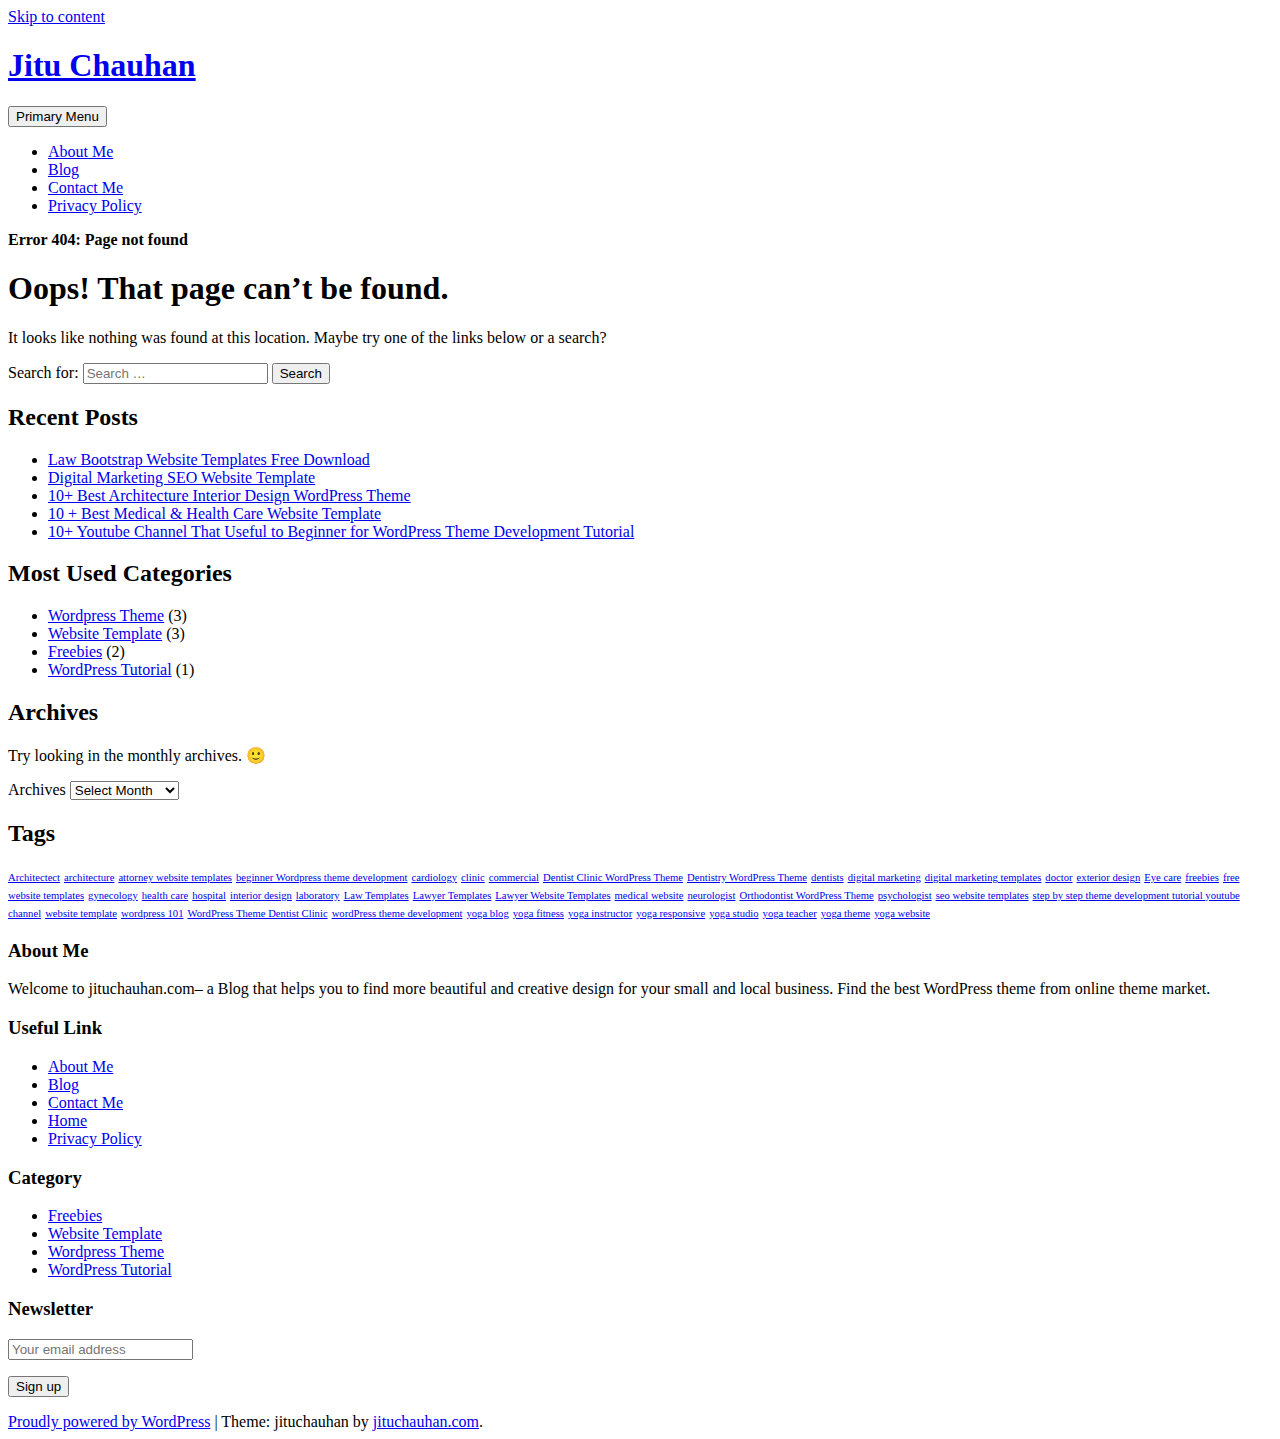
<file: assets/assets/images/background/img5.html>
<!DOCTYPE html>
    <html lang="en-US" prefix="og: http://ogp.me/ns#">

    <head>
    	
   
        <meta name="google-site-verification" content="4KqxXLPDRgArLiUh4ZFZ0BLFW6n7QN0jibkjD7lBNMg" />
        <meta charset="UTF-8">
        <meta name="viewport" content="width=device-width, initial-scale=1">
        <link rel="profile" href="http://gmpg.org/xfn/11">
        <link href="https://fonts.googleapis.com/css?family=Open+Sans:300,400,400i,600,600i,700,700i,800" rel="stylesheet">
        <title>Page not found - Jitu Chauhan</title>

<!-- This site is optimized with the Yoast SEO plugin v7.9 - https://yoast.com/wordpress/plugins/seo/ -->
<meta name="robots" content="noindex,follow"/>
<meta property="og:locale" content="en_US" />
<meta property="og:type" content="object" />
<meta property="og:title" content="Page not found - Jitu Chauhan" />
<meta property="og:site_name" content="Jitu Chauhan" />
<meta name="twitter:card" content="summary" />
<meta name="twitter:title" content="Page not found - Jitu Chauhan" />
<script type='application/ld+json'>{"@context":"https:\/\/schema.org","@type":"Person","url":"https:\/\/jituchauhan.com\/","sameAs":[],"@id":"#person","name":"Jitu Chauhan"}</script>
<script type='application/ld+json'>{"@context":"https:\/\/schema.org","@type":"BreadcrumbList","itemListElement":[{"@type":"ListItem","position":1,"item":{"@id":"https:\/\/jituchauhan.com\/","name":"Home"}},{"@type":"ListItem","position":2,"item":{"@id":null,"name":"Error 404: Page not found"}}]}</script>
<!-- / Yoast SEO plugin. -->

<link rel='dns-prefetch' href='//maxcdn.bootstrapcdn.com' />
<link rel='dns-prefetch' href='//s.w.org' />
<link rel="alternate" type="application/rss+xml" title="Jitu Chauhan &raquo; Feed" href="https://jituchauhan.com/feed/" />
<link rel="alternate" type="application/rss+xml" title="Jitu Chauhan &raquo; Comments Feed" href="https://jituchauhan.com/comments/feed/" />
		<script type="text/javascript">
			window._wpemojiSettings = {"baseUrl":"https:\/\/s.w.org\/images\/core\/emoji\/11\/72x72\/","ext":".png","svgUrl":"https:\/\/s.w.org\/images\/core\/emoji\/11\/svg\/","svgExt":".svg","source":{"concatemoji":"https:\/\/jituchauhan.com\/wp-includes\/js\/wp-emoji-release.min.js?ver=4.9.8"}};
			!function(a,b,c){function d(a,b){var c=String.fromCharCode;l.clearRect(0,0,k.width,k.height),l.fillText(c.apply(this,a),0,0);var d=k.toDataURL();l.clearRect(0,0,k.width,k.height),l.fillText(c.apply(this,b),0,0);var e=k.toDataURL();return d===e}function e(a){var b;if(!l||!l.fillText)return!1;switch(l.textBaseline="top",l.font="600 32px Arial",a){case"flag":return!(b=d([55356,56826,55356,56819],[55356,56826,8203,55356,56819]))&&(b=d([55356,57332,56128,56423,56128,56418,56128,56421,56128,56430,56128,56423,56128,56447],[55356,57332,8203,56128,56423,8203,56128,56418,8203,56128,56421,8203,56128,56430,8203,56128,56423,8203,56128,56447]),!b);case"emoji":return b=d([55358,56760,9792,65039],[55358,56760,8203,9792,65039]),!b}return!1}function f(a){var c=b.createElement("script");c.src=a,c.defer=c.type="text/javascript",b.getElementsByTagName("head")[0].appendChild(c)}var g,h,i,j,k=b.createElement("canvas"),l=k.getContext&&k.getContext("2d");for(j=Array("flag","emoji"),c.supports={everything:!0,everythingExceptFlag:!0},i=0;i<j.length;i++)c.supports[j[i]]=e(j[i]),c.supports.everything=c.supports.everything&&c.supports[j[i]],"flag"!==j[i]&&(c.supports.everythingExceptFlag=c.supports.everythingExceptFlag&&c.supports[j[i]]);c.supports.everythingExceptFlag=c.supports.everythingExceptFlag&&!c.supports.flag,c.DOMReady=!1,c.readyCallback=function(){c.DOMReady=!0},c.supports.everything||(h=function(){c.readyCallback()},b.addEventListener?(b.addEventListener("DOMContentLoaded",h,!1),a.addEventListener("load",h,!1)):(a.attachEvent("onload",h),b.attachEvent("onreadystatechange",function(){"complete"===b.readyState&&c.readyCallback()})),g=c.source||{},g.concatemoji?f(g.concatemoji):g.wpemoji&&g.twemoji&&(f(g.twemoji),f(g.wpemoji)))}(window,document,window._wpemojiSettings);
		</script>
		<style type="text/css">
img.wp-smiley,
img.emoji {
	display: inline !important;
	border: none !important;
	box-shadow: none !important;
	height: 1em !important;
	width: 1em !important;
	margin: 0 .07em !important;
	vertical-align: -0.1em !important;
	background: none !important;
	padding: 0 !important;
}
</style>
<link rel='stylesheet' id='contact-form-7-css'  href='https://jituchauhan.com/wp-content/plugins/contact-form-7/includes/css/styles.css?ver=5.0.3' type='text/css' media='all' />
<link rel='stylesheet' id='bootstrap-css'  href='https://jituchauhan.com/wp-content/themes/jituchauhan/css/bootstrap.min.css?ver=3.3.7' type='text/css' media='all' />
<link rel='stylesheet' id='jituchauhan-style-css'  href='https://jituchauhan.com/wp-content/themes/jituchauhan/style.css?ver=4.9.8' type='text/css' media='all' />
<link rel='stylesheet' id='wpb-fa-css'  href='https://maxcdn.bootstrapcdn.com/font-awesome/4.4.0/css/font-awesome.min.css?ver=4.9.8' type='text/css' media='all' />
<link rel='stylesheet' id='addtoany-css'  href='https://jituchauhan.com/wp-content/plugins/add-to-any/addtoany.min.css?ver=1.14' type='text/css' media='all' />
<style id='addtoany-inline-css' type='text/css'>
@media screen and (min-width:981px){
.a2a_floating_style.a2a_default_style{display:none;}
}
</style>
<script type='text/javascript' src='https://jituchauhan.com/wp-includes/js/jquery/jquery.js?ver=1.12.4'></script>
<script type='text/javascript' src='https://jituchauhan.com/wp-includes/js/jquery/jquery-migrate.min.js?ver=1.4.1'></script>
<script type='text/javascript' src='https://jituchauhan.com/wp-content/plugins/add-to-any/addtoany.min.js?ver=1.0'></script>
<link rel='https://api.w.org/' href='https://jituchauhan.com/wp-json/' />
<link rel="EditURI" type="application/rsd+xml" title="RSD" href="https://jituchauhan.com/xmlrpc.php?rsd" />
<link rel="wlwmanifest" type="application/wlwmanifest+xml" href="https://jituchauhan.com/wp-includes/wlwmanifest.xml" /> 
<meta name="generator" content="WordPress 4.9.8" />

<script data-cfasync="false">
window.a2a_config=window.a2a_config||{};a2a_config.callbacks=[];a2a_config.overlays=[];a2a_config.templates={};
a2a_config.icon_color="unset,#ffffff";
(function(d,s,a,b){a=d.createElement(s);b=d.getElementsByTagName(s)[0];a.async=1;a.src="https://static.addtoany.com/menu/page.js";b.parentNode.insertBefore(a,b);})(document,"script");
</script>
	<script>
		  (function(i,s,o,g,r,a,m){i['GoogleAnalyticsObject']=r;i[r]=i[r]||function(){
		  (i[r].q=i[r].q||[]).push(arguments)},i[r].l=1*new Date();a=s.createElement(o),
		  m=s.getElementsByTagName(o)[0];a.async=1;a.src=g;m.parentNode.insertBefore(a,m)
		  })(window,document,'script','https://www.google-analytics.com/analytics.js','ga');
		
		  ga('create', 'UA-92805225-1', 'auto');
		  ga('send', 'pageview');

	</script>
        
        


    <link rel="stylesheet" type="text/css" href="http://jituchauhan.com/wp-content/plugins/template-help-featured-templates/css/style.css" />
    <link rel="stylesheet" type="text/css" href="http://jituchauhan.com/wp-content/plugins/template-help-featured-templates/css/preview.css" />
    <script type="text/javascript">
        function html_entity_decode(str) {
            var ta = document.createElement("textarea");
            ta.innerHTML=str.replace(/</g,"&lt;").replace(/>/g,"&gt;");
            toReturn = ta.value;
            ta = null;
            return toReturn
        }
    </script>
    <link rel="icon" href="https://jituchauhan.com/wp-content/uploads/2017/07/cropped-jituchauhan-32x32.png" sizes="32x32" />
<link rel="icon" href="https://jituchauhan.com/wp-content/uploads/2017/07/cropped-jituchauhan-192x192.png" sizes="192x192" />
<link rel="apple-touch-icon-precomposed" href="https://jituchauhan.com/wp-content/uploads/2017/07/cropped-jituchauhan-180x180.png" />
<meta name="msapplication-TileImage" content="https://jituchauhan.com/wp-content/uploads/2017/07/cropped-jituchauhan-270x270.png" />
		<!-- Google AdSense Ad --->
		<script async src="//pagead2.googlesyndication.com/pagead/js/adsbygoogle.js"></script>
<script>
  (adsbygoogle = window.adsbygoogle || []).push({
    google_ad_client: "ca-pub-2256645353903872",
    enable_page_level_ads: true
  });
</script>
    </head>

    <body class="error404 wp-custom-logo hfeed">
    	
        <div id="page" class="site">
            <div class="header">
                <div class="container">
                <div class="row">
                        <a class="skip-link screen-reader-text" href="#content">
                            Skip to content                        </a>
                        <header id="masthead" class="site-header" role="banner">
                        
                        	
                            <div class="col-md-4">
                                <div class="site-branding">
                                	
                                                                            <h1 class="site-title"><a href="https://jituchauhan.com/" rel="home">Jitu Chauhan</a></h1>
                                                                        </div>
                                <!-- .site-branding -->
                            </div>
                            <div class="col-md-8">
                                <nav id="site-navigation" class="main-navigation" role="navigation">
                                    <button class="menu-toggle" aria-controls="primary-menu" aria-expanded="false">
                                        Primary Menu                                    </button>
                                    <div class="menu-primary-menu-container"><ul id="primary-menu" class="menu"><li id="menu-item-7" class="menu-item menu-item-type-post_type menu-item-object-page menu-item-7"><a href="https://jituchauhan.com/about-me/">About Me</a></li>
<li id="menu-item-403" class="menu-item menu-item-type-post_type menu-item-object-page menu-item-403"><a href="https://jituchauhan.com/blog/">Blog</a></li>
<li id="menu-item-176" class="menu-item menu-item-type-post_type menu-item-object-page menu-item-176"><a href="https://jituchauhan.com/contact-me/">Contact Me</a></li>
<li id="menu-item-359" class="menu-item menu-item-type-post_type menu-item-object-page menu-item-359"><a href="https://jituchauhan.com/privacy-policy/">Privacy Policy</a></li>
</ul></div>                                </nav>
                                <!-- #site-navigation -->
                            </div>
                        </header>
                        <!-- #masthead -->
                    </div>
            </div>
            </div>

			<div class="container"><div class="row"><div class="col-md-12"><p id="breadcrumbs" class="breadcrumbs"><span><strong class="breadcrumb_last">Error 404: Page not found</strong></span></span></p></div></div></div>

            <div class="wrapper">
                <div class="container">
                    
                    <div id="content" class="site-content">
                        <div class="row">
			
	<div id="primary" class="content-area">
		<main id="main" class="site-main" role="main">

			<section class="error-404 not-found">
				<header class="page-header">
					<h1 class="page-title">Oops! That page can&rsquo;t be found.</h1>
				</header><!-- .page-header -->

				<div class="page-content">
					<p>It looks like nothing was found at this location. Maybe try one of the links below or a search?</p>

					<form role="search" method="get" class="search-form" action="https://jituchauhan.com/">
				<label>
					<span class="screen-reader-text">Search for:</span>
					<input type="search" class="search-field" placeholder="Search &hellip;" value="" name="s" />
				</label>
				<input type="submit" class="search-submit" value="Search" />
			</form>		<div class="widget widget_recent_entries">		<h2 class="widgettitle">Recent Posts</h2>		<ul>
											<li>
					<a href="https://jituchauhan.com/law-bootstrap-website-templates-free-download/">Law Bootstrap Website Templates Free Download</a>
									</li>
											<li>
					<a href="https://jituchauhan.com/digital-marketing-seo-website-template/">Digital Marketing SEO Website Template</a>
									</li>
											<li>
					<a href="https://jituchauhan.com/10-best-architecture-interior-design-wordpress-theme/">10+ Best Architecture Interior Design WordPress Theme</a>
									</li>
											<li>
					<a href="https://jituchauhan.com/10-best-medical-health-care-website-template/">10 + Best Medical &#038; Health Care Website Template</a>
									</li>
											<li>
					<a href="https://jituchauhan.com/10-youtube-channel-that-useful-to-beginner-for-wordpress-theme-development-tutorial/">10+ Youtube Channel That Useful to Beginner for WordPress Theme Development Tutorial</a>
									</li>
					</ul>
		</div>
					<div class="widget widget_categories">
						<h2 class="widget-title">Most Used Categories</h2>
						<ul>
							<li class="cat-item cat-item-3"><a href="https://jituchauhan.com/category/wordpress-theme/" title="Premium WordPress Theme">Wordpress Theme</a> (3)
</li>
	<li class="cat-item cat-item-22"><a href="https://jituchauhan.com/category/website-template/" >Website Template</a> (3)
</li>
	<li class="cat-item cat-item-48"><a href="https://jituchauhan.com/category/freebies/" title="Start your website easily with free bootstrap website templates.">Freebies</a> (2)
</li>
	<li class="cat-item cat-item-13"><a href="https://jituchauhan.com/category/wordpress-tutorial/" title="Helpful Links for WordPress Beginner.">WordPress Tutorial</a> (1)
</li>
						</ul>
					</div><!-- .widget -->

					<div class="widget widget_archive"><h2 class="widgettitle">Archives</h2><p>Try looking in the monthly archives. 🙂</p>		<label class="screen-reader-text" for="archives-dropdown--1">Archives</label>
		<select id="archives-dropdown--1" name="archive-dropdown" onchange='document.location.href=this.options[this.selectedIndex].value;'>
			
			<option value="">Select Month</option>
				<option value='https://jituchauhan.com/2017/07/'> July 2017 </option>
	<option value='https://jituchauhan.com/2017/05/'> May 2017 </option>
	<option value='https://jituchauhan.com/2017/03/'> March 2017 </option>
	<option value='https://jituchauhan.com/2017/02/'> February 2017 </option>
	<option value='https://jituchauhan.com/2017/01/'> January 2017 </option>

		</select>
		</div><div class="widget widget_tag_cloud"><h2 class="widgettitle">Tags</h2><div class="tagcloud"><a href="https://jituchauhan.com/tag/architectect/" class="tag-cloud-link tag-link-44 tag-link-position-1" style="font-size: 8pt;" aria-label="Architectect (1 item)">Architectect</a>
<a href="https://jituchauhan.com/tag/architecture/" class="tag-cloud-link tag-link-43 tag-link-position-2" style="font-size: 8pt;" aria-label="architecture (1 item)">architecture</a>
<a href="https://jituchauhan.com/tag/attorney-website-templates/" class="tag-cloud-link tag-link-57 tag-link-position-3" style="font-size: 8pt;" aria-label="attorney website templates (1 item)">attorney website templates</a>
<a href="https://jituchauhan.com/tag/beginner-wordpress-theme-development/" class="tag-cloud-link tag-link-20 tag-link-position-4" style="font-size: 8pt;" aria-label="beginner Wordpress theme development (1 item)">beginner Wordpress theme development</a>
<a href="https://jituchauhan.com/tag/cardiology/" class="tag-cloud-link tag-link-40 tag-link-position-5" style="font-size: 8pt;" aria-label="cardiology (1 item)">cardiology</a>
<a href="https://jituchauhan.com/tag/clinic/" class="tag-cloud-link tag-link-28 tag-link-position-6" style="font-size: 8pt;" aria-label="clinic (1 item)">clinic</a>
<a href="https://jituchauhan.com/tag/commercial/" class="tag-cloud-link tag-link-47 tag-link-position-7" style="font-size: 8pt;" aria-label="commercial (1 item)">commercial</a>
<a href="https://jituchauhan.com/tag/dentist-clinic-wordpress-theme/" class="tag-cloud-link tag-link-15 tag-link-position-8" style="font-size: 8pt;" aria-label="Dentist Clinic WordPress Theme (1 item)">Dentist Clinic WordPress Theme</a>
<a href="https://jituchauhan.com/tag/dentistry-wordpress-theme/" class="tag-cloud-link tag-link-14 tag-link-position-9" style="font-size: 8pt;" aria-label="Dentistry WordPress Theme (1 item)">Dentistry WordPress Theme</a>
<a href="https://jituchauhan.com/tag/dentists/" class="tag-cloud-link tag-link-41 tag-link-position-10" style="font-size: 8pt;" aria-label="dentists (1 item)">dentists</a>
<a href="https://jituchauhan.com/tag/digital-marketing/" class="tag-cloud-link tag-link-50 tag-link-position-11" style="font-size: 8pt;" aria-label="digital marketing (1 item)">digital marketing</a>
<a href="https://jituchauhan.com/tag/digital-marketing-templates/" class="tag-cloud-link tag-link-53 tag-link-position-12" style="font-size: 8pt;" aria-label="digital marketing templates (1 item)">digital marketing templates</a>
<a href="https://jituchauhan.com/tag/doctor/" class="tag-cloud-link tag-link-30 tag-link-position-13" style="font-size: 8pt;" aria-label="doctor (1 item)">doctor</a>
<a href="https://jituchauhan.com/tag/exterior-design/" class="tag-cloud-link tag-link-46 tag-link-position-14" style="font-size: 8pt;" aria-label="exterior design (1 item)">exterior design</a>
<a href="https://jituchauhan.com/tag/eye-care/" class="tag-cloud-link tag-link-37 tag-link-position-15" style="font-size: 8pt;" aria-label="Eye care (1 item)">Eye care</a>
<a href="https://jituchauhan.com/tag/freebies/" class="tag-cloud-link tag-link-52 tag-link-position-16" style="font-size: 8pt;" aria-label="freebies (1 item)">freebies</a>
<a href="https://jituchauhan.com/tag/free-website-templates/" class="tag-cloud-link tag-link-51 tag-link-position-17" style="font-size: 8pt;" aria-label="free website templates (1 item)">free website templates</a>
<a href="https://jituchauhan.com/tag/gynecology/" class="tag-cloud-link tag-link-38 tag-link-position-18" style="font-size: 8pt;" aria-label="gynecology (1 item)">gynecology</a>
<a href="https://jituchauhan.com/tag/health-care/" class="tag-cloud-link tag-link-35 tag-link-position-19" style="font-size: 8pt;" aria-label="health care (1 item)">health care</a>
<a href="https://jituchauhan.com/tag/hospital/" class="tag-cloud-link tag-link-29 tag-link-position-20" style="font-size: 8pt;" aria-label="hospital (1 item)">hospital</a>
<a href="https://jituchauhan.com/tag/interior-design/" class="tag-cloud-link tag-link-45 tag-link-position-21" style="font-size: 8pt;" aria-label="interior design (1 item)">interior design</a>
<a href="https://jituchauhan.com/tag/laboratory/" class="tag-cloud-link tag-link-36 tag-link-position-22" style="font-size: 8pt;" aria-label="laboratory (1 item)">laboratory</a>
<a href="https://jituchauhan.com/tag/law-templates/" class="tag-cloud-link tag-link-54 tag-link-position-23" style="font-size: 8pt;" aria-label="Law Templates (1 item)">Law Templates</a>
<a href="https://jituchauhan.com/tag/lawyer-templates/" class="tag-cloud-link tag-link-56 tag-link-position-24" style="font-size: 8pt;" aria-label="Lawyer Templates (1 item)">Lawyer Templates</a>
<a href="https://jituchauhan.com/tag/lawyer-website-templates/" class="tag-cloud-link tag-link-55 tag-link-position-25" style="font-size: 8pt;" aria-label="Lawyer Website Templates (1 item)">Lawyer Website Templates</a>
<a href="https://jituchauhan.com/tag/medical-website/" class="tag-cloud-link tag-link-32 tag-link-position-26" style="font-size: 8pt;" aria-label="medical website (1 item)">medical website</a>
<a href="https://jituchauhan.com/tag/neurologist/" class="tag-cloud-link tag-link-39 tag-link-position-27" style="font-size: 8pt;" aria-label="neurologist (1 item)">neurologist</a>
<a href="https://jituchauhan.com/tag/orthodontist-wordpress-theme/" class="tag-cloud-link tag-link-17 tag-link-position-28" style="font-size: 8pt;" aria-label="Orthodontist WordPress Theme (1 item)">Orthodontist WordPress Theme</a>
<a href="https://jituchauhan.com/tag/psychologist/" class="tag-cloud-link tag-link-42 tag-link-position-29" style="font-size: 8pt;" aria-label="psychologist (1 item)">psychologist</a>
<a href="https://jituchauhan.com/tag/seo-website-templates/" class="tag-cloud-link tag-link-49 tag-link-position-30" style="font-size: 8pt;" aria-label="seo website templates (1 item)">seo website templates</a>
<a href="https://jituchauhan.com/tag/step-by-step-theme-development-tutorial-youtube-channel/" class="tag-cloud-link tag-link-21 tag-link-position-31" style="font-size: 8pt;" aria-label="step by step theme development tutorial youtube channel (1 item)">step by step theme development tutorial youtube channel</a>
<a href="https://jituchauhan.com/tag/website-template/" class="tag-cloud-link tag-link-34 tag-link-position-32" style="font-size: 8pt;" aria-label="website template (1 item)">website template</a>
<a href="https://jituchauhan.com/tag/wordpress-101/" class="tag-cloud-link tag-link-19 tag-link-position-33" style="font-size: 8pt;" aria-label="wordpress 101 (1 item)">wordpress 101</a>
<a href="https://jituchauhan.com/tag/wordpress-theme-dentist-clinic/" class="tag-cloud-link tag-link-16 tag-link-position-34" style="font-size: 8pt;" aria-label="WordPress Theme Dentist Clinic (1 item)">WordPress Theme Dentist Clinic</a>
<a href="https://jituchauhan.com/tag/wordpress-theme-development/" class="tag-cloud-link tag-link-18 tag-link-position-35" style="font-size: 8pt;" aria-label="wordPress theme development (1 item)">wordPress theme development</a>
<a href="https://jituchauhan.com/tag/yoga-blog/" class="tag-cloud-link tag-link-9 tag-link-position-36" style="font-size: 8pt;" aria-label="yoga blog (1 item)">yoga blog</a>
<a href="https://jituchauhan.com/tag/yoga-fitness/" class="tag-cloud-link tag-link-11 tag-link-position-37" style="font-size: 8pt;" aria-label="yoga fitness (1 item)">yoga fitness</a>
<a href="https://jituchauhan.com/tag/yoga-instructor/" class="tag-cloud-link tag-link-6 tag-link-position-38" style="font-size: 8pt;" aria-label="yoga instructor (1 item)">yoga instructor</a>
<a href="https://jituchauhan.com/tag/yoga-responsive/" class="tag-cloud-link tag-link-5 tag-link-position-39" style="font-size: 8pt;" aria-label="yoga responsive (1 item)">yoga responsive</a>
<a href="https://jituchauhan.com/tag/yoga-studio/" class="tag-cloud-link tag-link-7 tag-link-position-40" style="font-size: 8pt;" aria-label="yoga studio (1 item)">yoga studio</a>
<a href="https://jituchauhan.com/tag/yoga-teacher/" class="tag-cloud-link tag-link-4 tag-link-position-41" style="font-size: 8pt;" aria-label="yoga teacher (1 item)">yoga teacher</a>
<a href="https://jituchauhan.com/tag/yoga-theme/" class="tag-cloud-link tag-link-8 tag-link-position-42" style="font-size: 8pt;" aria-label="yoga theme (1 item)">yoga theme</a>
<a href="https://jituchauhan.com/tag/yoga-website/" class="tag-cloud-link tag-link-10 tag-link-position-43" style="font-size: 8pt;" aria-label="yoga website (1 item)">yoga website</a></div>
</div>
				</div><!-- .page-content -->
			</section><!-- .error-404 -->

		</main><!-- #main -->
	</div><!-- #primary -->


    </div><!-- #content -->

   
</div><!-- #page -->

</div>

<div class="footer">
    	<div class="container">
        <div class="row">
		 				<div id="text-2" class="widget-container widget_text col-md-3"><h3 class="widget-title">About Me</h3>			<div class="textwidget"><p>Welcome to jituchauhan.com– a Blog that helps you to find more beautiful and creative design for your small and local business. Find the best WordPress theme from online theme market.</p>
</div>
		</div><div id="pages-2" class="widget-container widget_pages col-md-3"><h3 class="widget-title">Useful Link</h3>		<ul>
			<li class="page_item page-item-5"><a href="https://jituchauhan.com/about-me/">About Me</a></li>
<li class="page_item page-item-222"><a href="https://jituchauhan.com/blog/">Blog</a></li>
<li class="page_item page-item-174"><a href="https://jituchauhan.com/contact-me/">Contact Me</a></li>
<li class="page_item page-item-361"><a href="https://jituchauhan.com/home/">Home</a></li>
<li class="page_item page-item-241"><a href="https://jituchauhan.com/privacy-policy/">Privacy Policy</a></li>
		</ul>
		</div><div id="categories-3" class="widget-container widget_categories col-md-3"><h3 class="widget-title">Category</h3>		<ul>
	<li class="cat-item cat-item-48"><a href="https://jituchauhan.com/category/freebies/" title="Start your website easily with free bootstrap website templates.">Freebies</a>
</li>
	<li class="cat-item cat-item-22"><a href="https://jituchauhan.com/category/website-template/" >Website Template</a>
</li>
	<li class="cat-item cat-item-3"><a href="https://jituchauhan.com/category/wordpress-theme/" title="Premium WordPress Theme">Wordpress Theme</a>
</li>
	<li class="cat-item cat-item-13"><a href="https://jituchauhan.com/category/wordpress-tutorial/" title="Helpful Links for WordPress Beginner.">WordPress Tutorial</a>
</li>
		</ul>
</div><div id="mc4wp_form_widget-3" class="widget-container widget_mc4wp_form_widget col-md-3"><h3 class="widget-title">Newsletter</h3><script>(function() {
	if (!window.mc4wp) {
		window.mc4wp = {
			listeners: [],
			forms    : {
				on: function (event, callback) {
					window.mc4wp.listeners.push({
						event   : event,
						callback: callback
					});
				}
			}
		}
	}
})();
</script><!-- MailChimp for WordPress v4.2.4 - https://wordpress.org/plugins/mailchimp-for-wp/ --><form id="mc4wp-form-1" class="mc4wp-form mc4wp-form-277" method="post" data-id="277" data-name="Subscriber For Update" ><div class="mc4wp-form-fields"><p>
	<label></label>
	<input type="email" name="EMAIL" placeholder="Your email address" required/>
</p>

<p>
	<input type="submit" value="Sign up" />
</p></div><label style="display: none !important;">Leave this field empty if you're human: <input type="text" name="_mc4wp_honeypot" value="" tabindex="-1" autocomplete="off" /></label><input type="hidden" name="_mc4wp_timestamp" value="1541623502" /><input type="hidden" name="_mc4wp_form_id" value="277" /><input type="hidden" name="_mc4wp_form_element_id" value="mc4wp-form-1" /><div class="mc4wp-response"></div></form><!-- / MailChimp for WordPress Plugin --></div>		 			</div>
    		<div class="row">
    			<div class="col-lg-12 col-md-12 col-sm-12 col-xs-12">
    				 <footer id="colophon" class="site-footer" role="contentinfo">
        <div class="site-info">
            <a href="https://wordpress.org/">Proudly powered by WordPress</a>
            <span class="sep"> | </span>
            Theme: jituchauhan by <a href="http://jituchauhan.com/" rel="designer" class="">jituchauhan.com</a>.        </div><!-- .site-info -->
         	
    </footer><!-- #colophon -->
    			</div>
    		</div>
    	</div>
</div>
<div class="a2a_kit a2a_kit_size_32 a2a_floating_style a2a_default_style" style="bottom:0px;left:0px;background-color:transparent;"><a class="a2a_button_facebook" href="https://www.addtoany.com/add_to/facebook?linkurl=https%3A%2F%2Fjituchauhan.com%2Finfluence%2Flandingpage%2Finfluence%2Fassets%2Fassets%2Fimages%2Fbackground%2Fimg5.png&amp;linkname=Page%20not%20found%20-%20Jitu%20Chauhan" title="Facebook" rel="nofollow noopener" target="_blank"></a><a class="a2a_button_twitter" href="https://www.addtoany.com/add_to/twitter?linkurl=https%3A%2F%2Fjituchauhan.com%2Finfluence%2Flandingpage%2Finfluence%2Fassets%2Fassets%2Fimages%2Fbackground%2Fimg5.png&amp;linkname=Page%20not%20found%20-%20Jitu%20Chauhan" title="Twitter" rel="nofollow noopener" target="_blank"></a><a class="a2a_button_google_plus" href="https://www.addtoany.com/add_to/google_plus?linkurl=https%3A%2F%2Fjituchauhan.com%2Finfluence%2Flandingpage%2Finfluence%2Fassets%2Fassets%2Fimages%2Fbackground%2Fimg5.png&amp;linkname=Page%20not%20found%20-%20Jitu%20Chauhan" title="Google+" rel="nofollow noopener" target="_blank"></a><a class="a2a_button_pinterest" href="https://www.addtoany.com/add_to/pinterest?linkurl=https%3A%2F%2Fjituchauhan.com%2Finfluence%2Flandingpage%2Finfluence%2Fassets%2Fassets%2Fimages%2Fbackground%2Fimg5.png&amp;linkname=Page%20not%20found%20-%20Jitu%20Chauhan" title="Pinterest" rel="nofollow noopener" target="_blank"></a><a class="a2a_button_linkedin" href="https://www.addtoany.com/add_to/linkedin?linkurl=https%3A%2F%2Fjituchauhan.com%2Finfluence%2Flandingpage%2Finfluence%2Fassets%2Fassets%2Fimages%2Fbackground%2Fimg5.png&amp;linkname=Page%20not%20found%20-%20Jitu%20Chauhan" title="LinkedIn" rel="nofollow noopener" target="_blank"></a><a class="a2a_dd addtoany_share_save addtoany_share" href="https://www.addtoany.com/share"></a></div><script>(function() {function addEventListener(element,event,handler) {
	if(element.addEventListener) {
		element.addEventListener(event,handler, false);
	} else if(element.attachEvent){
		element.attachEvent('on'+event,handler);
	}
}function maybePrefixUrlField() {
	if(this.value.trim() !== '' && this.value.indexOf('http') !== 0) {
		this.value = "http://" + this.value;
	}
}

var urlFields = document.querySelectorAll('.mc4wp-form input[type="url"]');
if( urlFields && urlFields.length > 0 ) {
	for( var j=0; j < urlFields.length; j++ ) {
		addEventListener(urlFields[j],'blur',maybePrefixUrlField);
	}
}/* test if browser supports date fields */
var testInput = document.createElement('input');
testInput.setAttribute('type', 'date');
if( testInput.type !== 'date') {

	/* add placeholder & pattern to all date fields */
	var dateFields = document.querySelectorAll('.mc4wp-form input[type="date"]');
	for(var i=0; i<dateFields.length; i++) {
		if(!dateFields[i].placeholder) {
			dateFields[i].placeholder = 'YYYY-MM-DD';
		}
		if(!dateFields[i].pattern) {
			dateFields[i].pattern = '[0-9]{4}-(0[1-9]|1[012])-(0[1-9]|1[0-9]|2[0-9]|3[01])';
		}
	}
}

})();</script><script type='text/javascript'>
/* <![CDATA[ */
var wpcf7 = {"apiSettings":{"root":"https:\/\/jituchauhan.com\/wp-json\/contact-form-7\/v1","namespace":"contact-form-7\/v1"},"recaptcha":{"messages":{"empty":"Please verify that you are not a robot."}}};
/* ]]> */
</script>
<script type='text/javascript' src='https://jituchauhan.com/wp-content/plugins/contact-form-7/includes/js/scripts.js?ver=5.0.3'></script>
<script type='text/javascript' src='https://jituchauhan.com/wp-content/themes/jituchauhan/js/bootstrap.min.js?ver=3.3.7'></script>
<script type='text/javascript' src='https://jituchauhan.com/wp-content/themes/jituchauhan/js/navigation.js?ver=20151215'></script>
<script type='text/javascript' src='https://jituchauhan.com/wp-content/themes/jituchauhan/js/skip-link-focus-fix.js?ver=20151215'></script>
<script type='text/javascript' src='https://jituchauhan.com/wp-includes/js/wp-embed.min.js?ver=4.9.8'></script>
<script type='text/javascript'>
/* <![CDATA[ */
var mc4wp_forms_config = [];
/* ]]> */
</script>
<script type='text/javascript' src='https://jituchauhan.com/wp-content/plugins/mailchimp-for-wp/assets/js/forms-api.min.js?ver=4.2.4'></script>
<!--[if lte IE 9]>
<script type='text/javascript' src='https://jituchauhan.com/wp-content/plugins/mailchimp-for-wp/assets/js/third-party/placeholders.min.js?ver=4.2.4'></script>
<![endif]-->

</body>
</html>
</file>
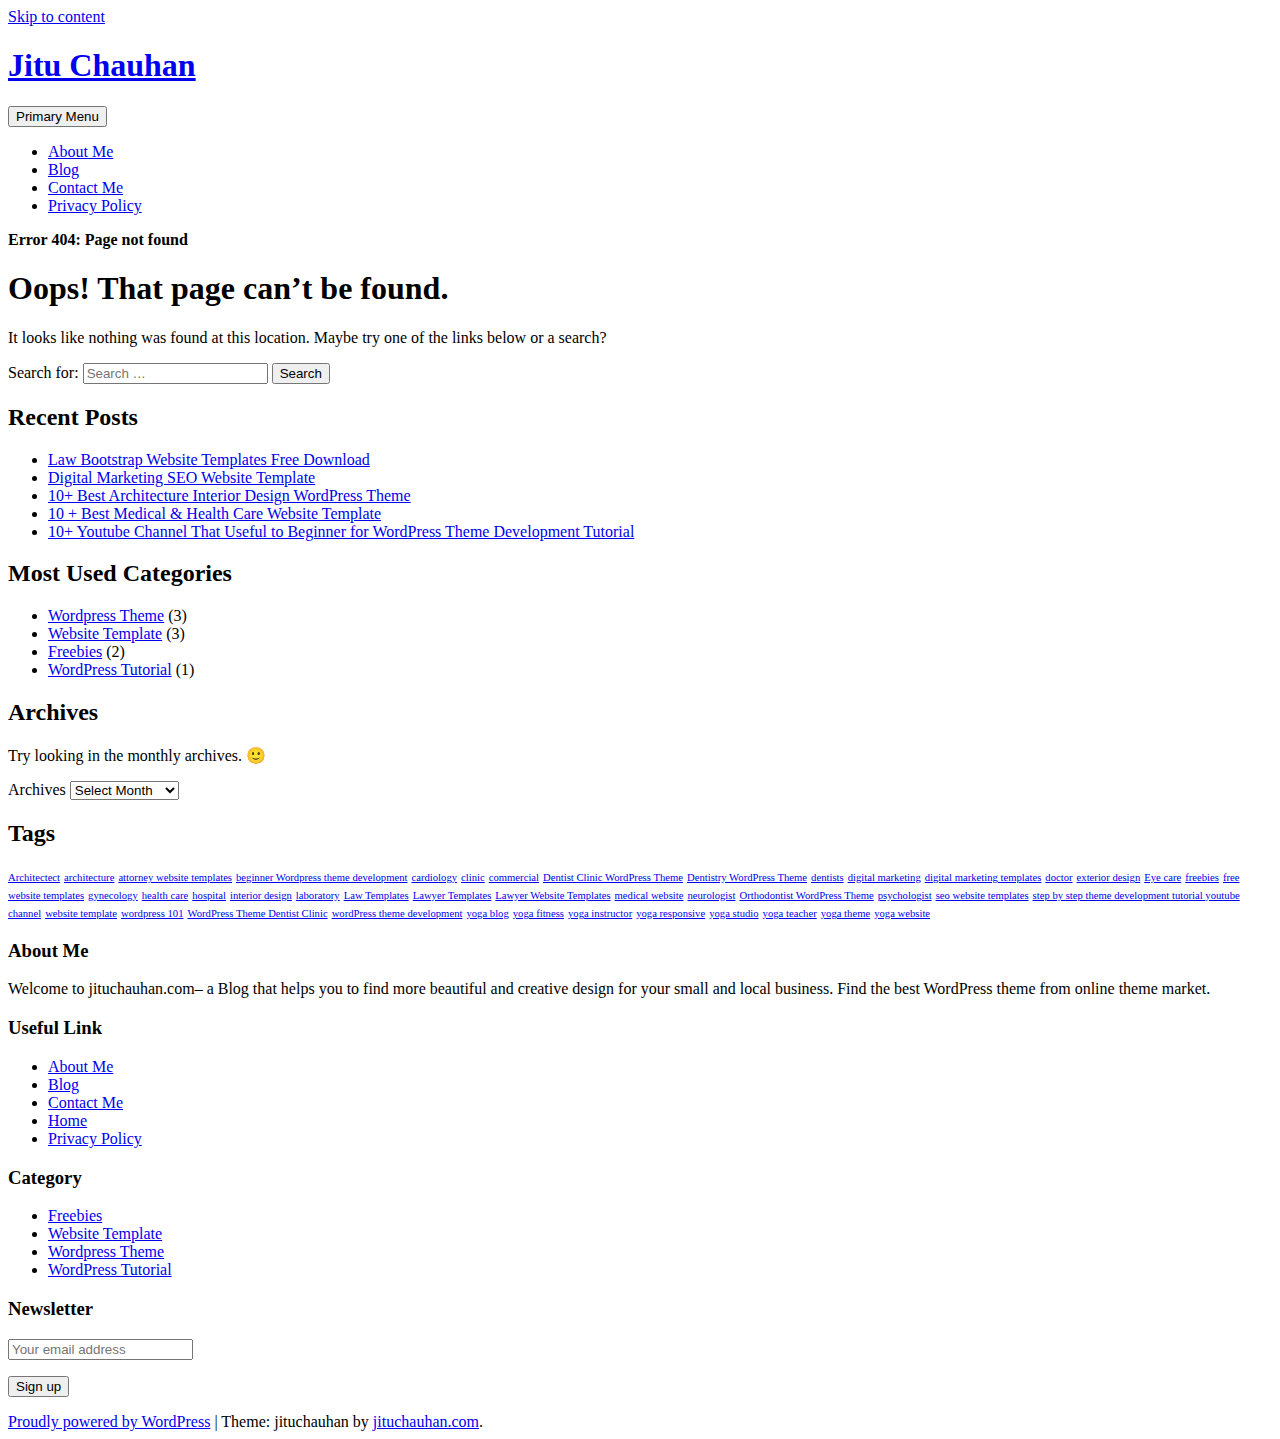
<file: assets/vendor/charts/morris-bundle/morrisjs.html>
<!DOCTYPE html>
    <html lang="en-US" prefix="og: http://ogp.me/ns#">

    <head>
    	
   
        <meta name="google-site-verification" content="4KqxXLPDRgArLiUh4ZFZ0BLFW6n7QN0jibkjD7lBNMg" />
        <meta charset="UTF-8">
        <meta name="viewport" content="width=device-width, initial-scale=1">
        <link rel="profile" href="http://gmpg.org/xfn/11">
        <link href="https://fonts.googleapis.com/css?family=Open+Sans:300,400,400i,600,600i,700,700i,800" rel="stylesheet">
        <title>Page not found - Jitu Chauhan</title>

<!-- This site is optimized with the Yoast SEO plugin v7.9 - https://yoast.com/wordpress/plugins/seo/ -->
<meta name="robots" content="noindex,follow"/>
<meta property="og:locale" content="en_US" />
<meta property="og:type" content="object" />
<meta property="og:title" content="Page not found - Jitu Chauhan" />
<meta property="og:site_name" content="Jitu Chauhan" />
<meta name="twitter:card" content="summary" />
<meta name="twitter:title" content="Page not found - Jitu Chauhan" />
<script type='application/ld+json'>{"@context":"https:\/\/schema.org","@type":"Person","url":"https:\/\/jituchauhan.com\/","sameAs":[],"@id":"#person","name":"Jitu Chauhan"}</script>
<script type='application/ld+json'>{"@context":"https:\/\/schema.org","@type":"BreadcrumbList","itemListElement":[{"@type":"ListItem","position":1,"item":{"@id":"https:\/\/jituchauhan.com\/","name":"Home"}},{"@type":"ListItem","position":2,"item":{"@id":null,"name":"Error 404: Page not found"}}]}</script>
<!-- / Yoast SEO plugin. -->

<link rel='dns-prefetch' href='//maxcdn.bootstrapcdn.com' />
<link rel='dns-prefetch' href='//s.w.org' />
<link rel="alternate" type="application/rss+xml" title="Jitu Chauhan &raquo; Feed" href="https://jituchauhan.com/feed/" />
<link rel="alternate" type="application/rss+xml" title="Jitu Chauhan &raquo; Comments Feed" href="https://jituchauhan.com/comments/feed/" />
		<script type="text/javascript">
			window._wpemojiSettings = {"baseUrl":"https:\/\/s.w.org\/images\/core\/emoji\/11\/72x72\/","ext":".png","svgUrl":"https:\/\/s.w.org\/images\/core\/emoji\/11\/svg\/","svgExt":".svg","source":{"concatemoji":"https:\/\/jituchauhan.com\/wp-includes\/js\/wp-emoji-release.min.js?ver=4.9.8"}};
			!function(a,b,c){function d(a,b){var c=String.fromCharCode;l.clearRect(0,0,k.width,k.height),l.fillText(c.apply(this,a),0,0);var d=k.toDataURL();l.clearRect(0,0,k.width,k.height),l.fillText(c.apply(this,b),0,0);var e=k.toDataURL();return d===e}function e(a){var b;if(!l||!l.fillText)return!1;switch(l.textBaseline="top",l.font="600 32px Arial",a){case"flag":return!(b=d([55356,56826,55356,56819],[55356,56826,8203,55356,56819]))&&(b=d([55356,57332,56128,56423,56128,56418,56128,56421,56128,56430,56128,56423,56128,56447],[55356,57332,8203,56128,56423,8203,56128,56418,8203,56128,56421,8203,56128,56430,8203,56128,56423,8203,56128,56447]),!b);case"emoji":return b=d([55358,56760,9792,65039],[55358,56760,8203,9792,65039]),!b}return!1}function f(a){var c=b.createElement("script");c.src=a,c.defer=c.type="text/javascript",b.getElementsByTagName("head")[0].appendChild(c)}var g,h,i,j,k=b.createElement("canvas"),l=k.getContext&&k.getContext("2d");for(j=Array("flag","emoji"),c.supports={everything:!0,everythingExceptFlag:!0},i=0;i<j.length;i++)c.supports[j[i]]=e(j[i]),c.supports.everything=c.supports.everything&&c.supports[j[i]],"flag"!==j[i]&&(c.supports.everythingExceptFlag=c.supports.everythingExceptFlag&&c.supports[j[i]]);c.supports.everythingExceptFlag=c.supports.everythingExceptFlag&&!c.supports.flag,c.DOMReady=!1,c.readyCallback=function(){c.DOMReady=!0},c.supports.everything||(h=function(){c.readyCallback()},b.addEventListener?(b.addEventListener("DOMContentLoaded",h,!1),a.addEventListener("load",h,!1)):(a.attachEvent("onload",h),b.attachEvent("onreadystatechange",function(){"complete"===b.readyState&&c.readyCallback()})),g=c.source||{},g.concatemoji?f(g.concatemoji):g.wpemoji&&g.twemoji&&(f(g.twemoji),f(g.wpemoji)))}(window,document,window._wpemojiSettings);
		</script>
		<style type="text/css">
img.wp-smiley,
img.emoji {
	display: inline !important;
	border: none !important;
	box-shadow: none !important;
	height: 1em !important;
	width: 1em !important;
	margin: 0 .07em !important;
	vertical-align: -0.1em !important;
	background: none !important;
	padding: 0 !important;
}
</style>
<link rel='stylesheet' id='contact-form-7-css'  href='https://jituchauhan.com/wp-content/plugins/contact-form-7/includes/css/styles.css?ver=5.0.3' type='text/css' media='all' />
<link rel='stylesheet' id='bootstrap-css'  href='https://jituchauhan.com/wp-content/themes/jituchauhan/css/bootstrap.min.css?ver=3.3.7' type='text/css' media='all' />
<link rel='stylesheet' id='jituchauhan-style-css'  href='https://jituchauhan.com/wp-content/themes/jituchauhan/style.css?ver=4.9.8' type='text/css' media='all' />
<link rel='stylesheet' id='wpb-fa-css'  href='https://maxcdn.bootstrapcdn.com/font-awesome/4.4.0/css/font-awesome.min.css?ver=4.9.8' type='text/css' media='all' />
<link rel='stylesheet' id='addtoany-css'  href='https://jituchauhan.com/wp-content/plugins/add-to-any/addtoany.min.css?ver=1.14' type='text/css' media='all' />
<style id='addtoany-inline-css' type='text/css'>
@media screen and (min-width:981px){
.a2a_floating_style.a2a_default_style{display:none;}
}
</style>
<script type='text/javascript' src='https://jituchauhan.com/wp-includes/js/jquery/jquery.js?ver=1.12.4'></script>
<script type='text/javascript' src='https://jituchauhan.com/wp-includes/js/jquery/jquery-migrate.min.js?ver=1.4.1'></script>
<script type='text/javascript' src='https://jituchauhan.com/wp-content/plugins/add-to-any/addtoany.min.js?ver=1.0'></script>
<link rel='https://api.w.org/' href='https://jituchauhan.com/wp-json/' />
<link rel="EditURI" type="application/rsd+xml" title="RSD" href="https://jituchauhan.com/xmlrpc.php?rsd" />
<link rel="wlwmanifest" type="application/wlwmanifest+xml" href="https://jituchauhan.com/wp-includes/wlwmanifest.xml" /> 
<meta name="generator" content="WordPress 4.9.8" />

<script data-cfasync="false">
window.a2a_config=window.a2a_config||{};a2a_config.callbacks=[];a2a_config.overlays=[];a2a_config.templates={};
a2a_config.icon_color="unset,#ffffff";
(function(d,s,a,b){a=d.createElement(s);b=d.getElementsByTagName(s)[0];a.async=1;a.src="https://static.addtoany.com/menu/page.js";b.parentNode.insertBefore(a,b);})(document,"script");
</script>
	<script>
		  (function(i,s,o,g,r,a,m){i['GoogleAnalyticsObject']=r;i[r]=i[r]||function(){
		  (i[r].q=i[r].q||[]).push(arguments)},i[r].l=1*new Date();a=s.createElement(o),
		  m=s.getElementsByTagName(o)[0];a.async=1;a.src=g;m.parentNode.insertBefore(a,m)
		  })(window,document,'script','https://www.google-analytics.com/analytics.js','ga');
		
		  ga('create', 'UA-92805225-1', 'auto');
		  ga('send', 'pageview');

	</script>
        
        


    <link rel="stylesheet" type="text/css" href="http://jituchauhan.com/wp-content/plugins/template-help-featured-templates/css/style.css" />
    <link rel="stylesheet" type="text/css" href="http://jituchauhan.com/wp-content/plugins/template-help-featured-templates/css/preview.css" />
    <script type="text/javascript">
        function html_entity_decode(str) {
            var ta = document.createElement("textarea");
            ta.innerHTML=str.replace(/</g,"&lt;").replace(/>/g,"&gt;");
            toReturn = ta.value;
            ta = null;
            return toReturn
        }
    </script>
    <link rel="icon" href="https://jituchauhan.com/wp-content/uploads/2017/07/cropped-jituchauhan-32x32.png" sizes="32x32" />
<link rel="icon" href="https://jituchauhan.com/wp-content/uploads/2017/07/cropped-jituchauhan-192x192.png" sizes="192x192" />
<link rel="apple-touch-icon-precomposed" href="https://jituchauhan.com/wp-content/uploads/2017/07/cropped-jituchauhan-180x180.png" />
<meta name="msapplication-TileImage" content="https://jituchauhan.com/wp-content/uploads/2017/07/cropped-jituchauhan-270x270.png" />
		<!-- Google AdSense Ad --->
		<script async src="//pagead2.googlesyndication.com/pagead/js/adsbygoogle.js"></script>
<script>
  (adsbygoogle = window.adsbygoogle || []).push({
    google_ad_client: "ca-pub-2256645353903872",
    enable_page_level_ads: true
  });
</script>
    </head>

    <body class="error404 wp-custom-logo hfeed">
    	
        <div id="page" class="site">
            <div class="header">
                <div class="container">
                <div class="row">
                        <a class="skip-link screen-reader-text" href="#content">
                            Skip to content                        </a>
                        <header id="masthead" class="site-header" role="banner">
                        
                        	
                            <div class="col-md-4">
                                <div class="site-branding">
                                	
                                                                            <h1 class="site-title"><a href="https://jituchauhan.com/" rel="home">Jitu Chauhan</a></h1>
                                                                        </div>
                                <!-- .site-branding -->
                            </div>
                            <div class="col-md-8">
                                <nav id="site-navigation" class="main-navigation" role="navigation">
                                    <button class="menu-toggle" aria-controls="primary-menu" aria-expanded="false">
                                        Primary Menu                                    </button>
                                    <div class="menu-primary-menu-container"><ul id="primary-menu" class="menu"><li id="menu-item-7" class="menu-item menu-item-type-post_type menu-item-object-page menu-item-7"><a href="https://jituchauhan.com/about-me/">About Me</a></li>
<li id="menu-item-403" class="menu-item menu-item-type-post_type menu-item-object-page menu-item-403"><a href="https://jituchauhan.com/blog/">Blog</a></li>
<li id="menu-item-176" class="menu-item menu-item-type-post_type menu-item-object-page menu-item-176"><a href="https://jituchauhan.com/contact-me/">Contact Me</a></li>
<li id="menu-item-359" class="menu-item menu-item-type-post_type menu-item-object-page menu-item-359"><a href="https://jituchauhan.com/privacy-policy/">Privacy Policy</a></li>
</ul></div>                                </nav>
                                <!-- #site-navigation -->
                            </div>
                        </header>
                        <!-- #masthead -->
                    </div>
            </div>
            </div>

			<div class="container"><div class="row"><div class="col-md-12"><p id="breadcrumbs" class="breadcrumbs"><span><strong class="breadcrumb_last">Error 404: Page not found</strong></span></span></p></div></div></div>

            <div class="wrapper">
                <div class="container">
                    
                    <div id="content" class="site-content">
                        <div class="row">
			
	<div id="primary" class="content-area">
		<main id="main" class="site-main" role="main">

			<section class="error-404 not-found">
				<header class="page-header">
					<h1 class="page-title">Oops! That page can&rsquo;t be found.</h1>
				</header><!-- .page-header -->

				<div class="page-content">
					<p>It looks like nothing was found at this location. Maybe try one of the links below or a search?</p>

					<form role="search" method="get" class="search-form" action="https://jituchauhan.com/">
				<label>
					<span class="screen-reader-text">Search for:</span>
					<input type="search" class="search-field" placeholder="Search &hellip;" value="" name="s" />
				</label>
				<input type="submit" class="search-submit" value="Search" />
			</form>		<div class="widget widget_recent_entries">		<h2 class="widgettitle">Recent Posts</h2>		<ul>
											<li>
					<a href="https://jituchauhan.com/law-bootstrap-website-templates-free-download/">Law Bootstrap Website Templates Free Download</a>
									</li>
											<li>
					<a href="https://jituchauhan.com/digital-marketing-seo-website-template/">Digital Marketing SEO Website Template</a>
									</li>
											<li>
					<a href="https://jituchauhan.com/10-best-architecture-interior-design-wordpress-theme/">10+ Best Architecture Interior Design WordPress Theme</a>
									</li>
											<li>
					<a href="https://jituchauhan.com/10-best-medical-health-care-website-template/">10 + Best Medical &#038; Health Care Website Template</a>
									</li>
											<li>
					<a href="https://jituchauhan.com/10-youtube-channel-that-useful-to-beginner-for-wordpress-theme-development-tutorial/">10+ Youtube Channel That Useful to Beginner for WordPress Theme Development Tutorial</a>
									</li>
					</ul>
		</div>
					<div class="widget widget_categories">
						<h2 class="widget-title">Most Used Categories</h2>
						<ul>
							<li class="cat-item cat-item-3"><a href="https://jituchauhan.com/category/wordpress-theme/" title="Premium WordPress Theme">Wordpress Theme</a> (3)
</li>
	<li class="cat-item cat-item-22"><a href="https://jituchauhan.com/category/website-template/" >Website Template</a> (3)
</li>
	<li class="cat-item cat-item-48"><a href="https://jituchauhan.com/category/freebies/" title="Start your website easily with free bootstrap website templates.">Freebies</a> (2)
</li>
	<li class="cat-item cat-item-13"><a href="https://jituchauhan.com/category/wordpress-tutorial/" title="Helpful Links for WordPress Beginner.">WordPress Tutorial</a> (1)
</li>
						</ul>
					</div><!-- .widget -->

					<div class="widget widget_archive"><h2 class="widgettitle">Archives</h2><p>Try looking in the monthly archives. 🙂</p>		<label class="screen-reader-text" for="archives-dropdown--1">Archives</label>
		<select id="archives-dropdown--1" name="archive-dropdown" onchange='document.location.href=this.options[this.selectedIndex].value;'>
			
			<option value="">Select Month</option>
				<option value='https://jituchauhan.com/2017/07/'> July 2017 </option>
	<option value='https://jituchauhan.com/2017/05/'> May 2017 </option>
	<option value='https://jituchauhan.com/2017/03/'> March 2017 </option>
	<option value='https://jituchauhan.com/2017/02/'> February 2017 </option>
	<option value='https://jituchauhan.com/2017/01/'> January 2017 </option>

		</select>
		</div><div class="widget widget_tag_cloud"><h2 class="widgettitle">Tags</h2><div class="tagcloud"><a href="https://jituchauhan.com/tag/architectect/" class="tag-cloud-link tag-link-44 tag-link-position-1" style="font-size: 8pt;" aria-label="Architectect (1 item)">Architectect</a>
<a href="https://jituchauhan.com/tag/architecture/" class="tag-cloud-link tag-link-43 tag-link-position-2" style="font-size: 8pt;" aria-label="architecture (1 item)">architecture</a>
<a href="https://jituchauhan.com/tag/attorney-website-templates/" class="tag-cloud-link tag-link-57 tag-link-position-3" style="font-size: 8pt;" aria-label="attorney website templates (1 item)">attorney website templates</a>
<a href="https://jituchauhan.com/tag/beginner-wordpress-theme-development/" class="tag-cloud-link tag-link-20 tag-link-position-4" style="font-size: 8pt;" aria-label="beginner Wordpress theme development (1 item)">beginner Wordpress theme development</a>
<a href="https://jituchauhan.com/tag/cardiology/" class="tag-cloud-link tag-link-40 tag-link-position-5" style="font-size: 8pt;" aria-label="cardiology (1 item)">cardiology</a>
<a href="https://jituchauhan.com/tag/clinic/" class="tag-cloud-link tag-link-28 tag-link-position-6" style="font-size: 8pt;" aria-label="clinic (1 item)">clinic</a>
<a href="https://jituchauhan.com/tag/commercial/" class="tag-cloud-link tag-link-47 tag-link-position-7" style="font-size: 8pt;" aria-label="commercial (1 item)">commercial</a>
<a href="https://jituchauhan.com/tag/dentist-clinic-wordpress-theme/" class="tag-cloud-link tag-link-15 tag-link-position-8" style="font-size: 8pt;" aria-label="Dentist Clinic WordPress Theme (1 item)">Dentist Clinic WordPress Theme</a>
<a href="https://jituchauhan.com/tag/dentistry-wordpress-theme/" class="tag-cloud-link tag-link-14 tag-link-position-9" style="font-size: 8pt;" aria-label="Dentistry WordPress Theme (1 item)">Dentistry WordPress Theme</a>
<a href="https://jituchauhan.com/tag/dentists/" class="tag-cloud-link tag-link-41 tag-link-position-10" style="font-size: 8pt;" aria-label="dentists (1 item)">dentists</a>
<a href="https://jituchauhan.com/tag/digital-marketing/" class="tag-cloud-link tag-link-50 tag-link-position-11" style="font-size: 8pt;" aria-label="digital marketing (1 item)">digital marketing</a>
<a href="https://jituchauhan.com/tag/digital-marketing-templates/" class="tag-cloud-link tag-link-53 tag-link-position-12" style="font-size: 8pt;" aria-label="digital marketing templates (1 item)">digital marketing templates</a>
<a href="https://jituchauhan.com/tag/doctor/" class="tag-cloud-link tag-link-30 tag-link-position-13" style="font-size: 8pt;" aria-label="doctor (1 item)">doctor</a>
<a href="https://jituchauhan.com/tag/exterior-design/" class="tag-cloud-link tag-link-46 tag-link-position-14" style="font-size: 8pt;" aria-label="exterior design (1 item)">exterior design</a>
<a href="https://jituchauhan.com/tag/eye-care/" class="tag-cloud-link tag-link-37 tag-link-position-15" style="font-size: 8pt;" aria-label="Eye care (1 item)">Eye care</a>
<a href="https://jituchauhan.com/tag/freebies/" class="tag-cloud-link tag-link-52 tag-link-position-16" style="font-size: 8pt;" aria-label="freebies (1 item)">freebies</a>
<a href="https://jituchauhan.com/tag/free-website-templates/" class="tag-cloud-link tag-link-51 tag-link-position-17" style="font-size: 8pt;" aria-label="free website templates (1 item)">free website templates</a>
<a href="https://jituchauhan.com/tag/gynecology/" class="tag-cloud-link tag-link-38 tag-link-position-18" style="font-size: 8pt;" aria-label="gynecology (1 item)">gynecology</a>
<a href="https://jituchauhan.com/tag/health-care/" class="tag-cloud-link tag-link-35 tag-link-position-19" style="font-size: 8pt;" aria-label="health care (1 item)">health care</a>
<a href="https://jituchauhan.com/tag/hospital/" class="tag-cloud-link tag-link-29 tag-link-position-20" style="font-size: 8pt;" aria-label="hospital (1 item)">hospital</a>
<a href="https://jituchauhan.com/tag/interior-design/" class="tag-cloud-link tag-link-45 tag-link-position-21" style="font-size: 8pt;" aria-label="interior design (1 item)">interior design</a>
<a href="https://jituchauhan.com/tag/laboratory/" class="tag-cloud-link tag-link-36 tag-link-position-22" style="font-size: 8pt;" aria-label="laboratory (1 item)">laboratory</a>
<a href="https://jituchauhan.com/tag/law-templates/" class="tag-cloud-link tag-link-54 tag-link-position-23" style="font-size: 8pt;" aria-label="Law Templates (1 item)">Law Templates</a>
<a href="https://jituchauhan.com/tag/lawyer-templates/" class="tag-cloud-link tag-link-56 tag-link-position-24" style="font-size: 8pt;" aria-label="Lawyer Templates (1 item)">Lawyer Templates</a>
<a href="https://jituchauhan.com/tag/lawyer-website-templates/" class="tag-cloud-link tag-link-55 tag-link-position-25" style="font-size: 8pt;" aria-label="Lawyer Website Templates (1 item)">Lawyer Website Templates</a>
<a href="https://jituchauhan.com/tag/medical-website/" class="tag-cloud-link tag-link-32 tag-link-position-26" style="font-size: 8pt;" aria-label="medical website (1 item)">medical website</a>
<a href="https://jituchauhan.com/tag/neurologist/" class="tag-cloud-link tag-link-39 tag-link-position-27" style="font-size: 8pt;" aria-label="neurologist (1 item)">neurologist</a>
<a href="https://jituchauhan.com/tag/orthodontist-wordpress-theme/" class="tag-cloud-link tag-link-17 tag-link-position-28" style="font-size: 8pt;" aria-label="Orthodontist WordPress Theme (1 item)">Orthodontist WordPress Theme</a>
<a href="https://jituchauhan.com/tag/psychologist/" class="tag-cloud-link tag-link-42 tag-link-position-29" style="font-size: 8pt;" aria-label="psychologist (1 item)">psychologist</a>
<a href="https://jituchauhan.com/tag/seo-website-templates/" class="tag-cloud-link tag-link-49 tag-link-position-30" style="font-size: 8pt;" aria-label="seo website templates (1 item)">seo website templates</a>
<a href="https://jituchauhan.com/tag/step-by-step-theme-development-tutorial-youtube-channel/" class="tag-cloud-link tag-link-21 tag-link-position-31" style="font-size: 8pt;" aria-label="step by step theme development tutorial youtube channel (1 item)">step by step theme development tutorial youtube channel</a>
<a href="https://jituchauhan.com/tag/website-template/" class="tag-cloud-link tag-link-34 tag-link-position-32" style="font-size: 8pt;" aria-label="website template (1 item)">website template</a>
<a href="https://jituchauhan.com/tag/wordpress-101/" class="tag-cloud-link tag-link-19 tag-link-position-33" style="font-size: 8pt;" aria-label="wordpress 101 (1 item)">wordpress 101</a>
<a href="https://jituchauhan.com/tag/wordpress-theme-dentist-clinic/" class="tag-cloud-link tag-link-16 tag-link-position-34" style="font-size: 8pt;" aria-label="WordPress Theme Dentist Clinic (1 item)">WordPress Theme Dentist Clinic</a>
<a href="https://jituchauhan.com/tag/wordpress-theme-development/" class="tag-cloud-link tag-link-18 tag-link-position-35" style="font-size: 8pt;" aria-label="wordPress theme development (1 item)">wordPress theme development</a>
<a href="https://jituchauhan.com/tag/yoga-blog/" class="tag-cloud-link tag-link-9 tag-link-position-36" style="font-size: 8pt;" aria-label="yoga blog (1 item)">yoga blog</a>
<a href="https://jituchauhan.com/tag/yoga-fitness/" class="tag-cloud-link tag-link-11 tag-link-position-37" style="font-size: 8pt;" aria-label="yoga fitness (1 item)">yoga fitness</a>
<a href="https://jituchauhan.com/tag/yoga-instructor/" class="tag-cloud-link tag-link-6 tag-link-position-38" style="font-size: 8pt;" aria-label="yoga instructor (1 item)">yoga instructor</a>
<a href="https://jituchauhan.com/tag/yoga-responsive/" class="tag-cloud-link tag-link-5 tag-link-position-39" style="font-size: 8pt;" aria-label="yoga responsive (1 item)">yoga responsive</a>
<a href="https://jituchauhan.com/tag/yoga-studio/" class="tag-cloud-link tag-link-7 tag-link-position-40" style="font-size: 8pt;" aria-label="yoga studio (1 item)">yoga studio</a>
<a href="https://jituchauhan.com/tag/yoga-teacher/" class="tag-cloud-link tag-link-4 tag-link-position-41" style="font-size: 8pt;" aria-label="yoga teacher (1 item)">yoga teacher</a>
<a href="https://jituchauhan.com/tag/yoga-theme/" class="tag-cloud-link tag-link-8 tag-link-position-42" style="font-size: 8pt;" aria-label="yoga theme (1 item)">yoga theme</a>
<a href="https://jituchauhan.com/tag/yoga-website/" class="tag-cloud-link tag-link-10 tag-link-position-43" style="font-size: 8pt;" aria-label="yoga website (1 item)">yoga website</a></div>
</div>
				</div><!-- .page-content -->
			</section><!-- .error-404 -->

		</main><!-- #main -->
	</div><!-- #primary -->


    </div><!-- #content -->

   
</div><!-- #page -->

</div>

<div class="footer">
    	<div class="container">
        <div class="row">
		 				<div id="text-2" class="widget-container widget_text col-md-3"><h3 class="widget-title">About Me</h3>			<div class="textwidget"><p>Welcome to jituchauhan.com– a Blog that helps you to find more beautiful and creative design for your small and local business. Find the best WordPress theme from online theme market.</p>
</div>
		</div><div id="pages-2" class="widget-container widget_pages col-md-3"><h3 class="widget-title">Useful Link</h3>		<ul>
			<li class="page_item page-item-5"><a href="https://jituchauhan.com/about-me/">About Me</a></li>
<li class="page_item page-item-222"><a href="https://jituchauhan.com/blog/">Blog</a></li>
<li class="page_item page-item-174"><a href="https://jituchauhan.com/contact-me/">Contact Me</a></li>
<li class="page_item page-item-361"><a href="https://jituchauhan.com/home/">Home</a></li>
<li class="page_item page-item-241"><a href="https://jituchauhan.com/privacy-policy/">Privacy Policy</a></li>
		</ul>
		</div><div id="categories-3" class="widget-container widget_categories col-md-3"><h3 class="widget-title">Category</h3>		<ul>
	<li class="cat-item cat-item-48"><a href="https://jituchauhan.com/category/freebies/" title="Start your website easily with free bootstrap website templates.">Freebies</a>
</li>
	<li class="cat-item cat-item-22"><a href="https://jituchauhan.com/category/website-template/" >Website Template</a>
</li>
	<li class="cat-item cat-item-3"><a href="https://jituchauhan.com/category/wordpress-theme/" title="Premium WordPress Theme">Wordpress Theme</a>
</li>
	<li class="cat-item cat-item-13"><a href="https://jituchauhan.com/category/wordpress-tutorial/" title="Helpful Links for WordPress Beginner.">WordPress Tutorial</a>
</li>
		</ul>
</div><div id="mc4wp_form_widget-3" class="widget-container widget_mc4wp_form_widget col-md-3"><h3 class="widget-title">Newsletter</h3><script>(function() {
	if (!window.mc4wp) {
		window.mc4wp = {
			listeners: [],
			forms    : {
				on: function (event, callback) {
					window.mc4wp.listeners.push({
						event   : event,
						callback: callback
					});
				}
			}
		}
	}
})();
</script><!-- MailChimp for WordPress v4.2.4 - https://wordpress.org/plugins/mailchimp-for-wp/ --><form id="mc4wp-form-1" class="mc4wp-form mc4wp-form-277" method="post" data-id="277" data-name="Subscriber For Update" ><div class="mc4wp-form-fields"><p>
	<label></label>
	<input type="email" name="EMAIL" placeholder="Your email address" required/>
</p>

<p>
	<input type="submit" value="Sign up" />
</p></div><label style="display: none !important;">Leave this field empty if you're human: <input type="text" name="_mc4wp_honeypot" value="" tabindex="-1" autocomplete="off" /></label><input type="hidden" name="_mc4wp_timestamp" value="1541623607" /><input type="hidden" name="_mc4wp_form_id" value="277" /><input type="hidden" name="_mc4wp_form_element_id" value="mc4wp-form-1" /><div class="mc4wp-response"></div></form><!-- / MailChimp for WordPress Plugin --></div>		 			</div>
    		<div class="row">
    			<div class="col-lg-12 col-md-12 col-sm-12 col-xs-12">
    				 <footer id="colophon" class="site-footer" role="contentinfo">
        <div class="site-info">
            <a href="https://wordpress.org/">Proudly powered by WordPress</a>
            <span class="sep"> | </span>
            Theme: jituchauhan by <a href="http://jituchauhan.com/" rel="designer" class="">jituchauhan.com</a>.        </div><!-- .site-info -->
         	
    </footer><!-- #colophon -->
    			</div>
    		</div>
    	</div>
</div>
<div class="a2a_kit a2a_kit_size_32 a2a_floating_style a2a_default_style" style="bottom:0px;left:0px;background-color:transparent;"><a class="a2a_button_facebook" href="https://www.addtoany.com/add_to/facebook?linkurl=https%3A%2F%2Fjituchauhan.com%2Finfluence%2Flandingpage%2Finfluence%2Fassets%2Fvendor%2Fcharts%2Fmorris-bundle%2Fmorrisjs.js&amp;linkname=Page%20not%20found%20-%20Jitu%20Chauhan" title="Facebook" rel="nofollow noopener" target="_blank"></a><a class="a2a_button_twitter" href="https://www.addtoany.com/add_to/twitter?linkurl=https%3A%2F%2Fjituchauhan.com%2Finfluence%2Flandingpage%2Finfluence%2Fassets%2Fvendor%2Fcharts%2Fmorris-bundle%2Fmorrisjs.js&amp;linkname=Page%20not%20found%20-%20Jitu%20Chauhan" title="Twitter" rel="nofollow noopener" target="_blank"></a><a class="a2a_button_google_plus" href="https://www.addtoany.com/add_to/google_plus?linkurl=https%3A%2F%2Fjituchauhan.com%2Finfluence%2Flandingpage%2Finfluence%2Fassets%2Fvendor%2Fcharts%2Fmorris-bundle%2Fmorrisjs.js&amp;linkname=Page%20not%20found%20-%20Jitu%20Chauhan" title="Google+" rel="nofollow noopener" target="_blank"></a><a class="a2a_button_pinterest" href="https://www.addtoany.com/add_to/pinterest?linkurl=https%3A%2F%2Fjituchauhan.com%2Finfluence%2Flandingpage%2Finfluence%2Fassets%2Fvendor%2Fcharts%2Fmorris-bundle%2Fmorrisjs.js&amp;linkname=Page%20not%20found%20-%20Jitu%20Chauhan" title="Pinterest" rel="nofollow noopener" target="_blank"></a><a class="a2a_button_linkedin" href="https://www.addtoany.com/add_to/linkedin?linkurl=https%3A%2F%2Fjituchauhan.com%2Finfluence%2Flandingpage%2Finfluence%2Fassets%2Fvendor%2Fcharts%2Fmorris-bundle%2Fmorrisjs.js&amp;linkname=Page%20not%20found%20-%20Jitu%20Chauhan" title="LinkedIn" rel="nofollow noopener" target="_blank"></a><a class="a2a_dd addtoany_share_save addtoany_share" href="https://www.addtoany.com/share"></a></div><script>(function() {function addEventListener(element,event,handler) {
	if(element.addEventListener) {
		element.addEventListener(event,handler, false);
	} else if(element.attachEvent){
		element.attachEvent('on'+event,handler);
	}
}function maybePrefixUrlField() {
	if(this.value.trim() !== '' && this.value.indexOf('http') !== 0) {
		this.value = "http://" + this.value;
	}
}

var urlFields = document.querySelectorAll('.mc4wp-form input[type="url"]');
if( urlFields && urlFields.length > 0 ) {
	for( var j=0; j < urlFields.length; j++ ) {
		addEventListener(urlFields[j],'blur',maybePrefixUrlField);
	}
}/* test if browser supports date fields */
var testInput = document.createElement('input');
testInput.setAttribute('type', 'date');
if( testInput.type !== 'date') {

	/* add placeholder & pattern to all date fields */
	var dateFields = document.querySelectorAll('.mc4wp-form input[type="date"]');
	for(var i=0; i<dateFields.length; i++) {
		if(!dateFields[i].placeholder) {
			dateFields[i].placeholder = 'YYYY-MM-DD';
		}
		if(!dateFields[i].pattern) {
			dateFields[i].pattern = '[0-9]{4}-(0[1-9]|1[012])-(0[1-9]|1[0-9]|2[0-9]|3[01])';
		}
	}
}

})();</script><script type='text/javascript'>
/* <![CDATA[ */
var wpcf7 = {"apiSettings":{"root":"https:\/\/jituchauhan.com\/wp-json\/contact-form-7\/v1","namespace":"contact-form-7\/v1"},"recaptcha":{"messages":{"empty":"Please verify that you are not a robot."}}};
/* ]]> */
</script>
<script type='text/javascript' src='https://jituchauhan.com/wp-content/plugins/contact-form-7/includes/js/scripts.js?ver=5.0.3'></script>
<script type='text/javascript' src='https://jituchauhan.com/wp-content/themes/jituchauhan/js/bootstrap.min.js?ver=3.3.7'></script>
<script type='text/javascript' src='https://jituchauhan.com/wp-content/themes/jituchauhan/js/navigation.js?ver=20151215'></script>
<script type='text/javascript' src='https://jituchauhan.com/wp-content/themes/jituchauhan/js/skip-link-focus-fix.js?ver=20151215'></script>
<script type='text/javascript' src='https://jituchauhan.com/wp-includes/js/wp-embed.min.js?ver=4.9.8'></script>
<script type='text/javascript'>
/* <![CDATA[ */
var mc4wp_forms_config = [];
/* ]]> */
</script>
<script type='text/javascript' src='https://jituchauhan.com/wp-content/plugins/mailchimp-for-wp/assets/js/forms-api.min.js?ver=4.2.4'></script>
<!--[if lte IE 9]>
<script type='text/javascript' src='https://jituchauhan.com/wp-content/plugins/mailchimp-for-wp/assets/js/third-party/placeholders.min.js?ver=4.2.4'></script>
<![endif]-->

</body>
</html>
</file>
<file: assets/vendor/fonts/circular-std/style.css>
/* #### Generated By: http://www.cufonfonts.com #### */

@font-face {
font-family: 'Circular Std Black';
font-style: normal;
font-weight: normal;
src: local('Circular Std Black'), url('CircularStd-Black.woff') format('woff');
}


@font-face {
font-family: 'Circular Std Book';
font-style: normal;
font-weight: normal;
src: local('Circular Std Book'), url('CircularStd-Book.woff') format('woff');
}


@font-face {
font-family: 'Circular Std Medium';
font-style: normal;
font-weight: normal;
src: local('Circular Std Medium'), url('CircularStd-Medium.woff') format('woff');
}


@font-face {
font-family: 'Circular Std Black Italic';
font-style: normal;
font-weight: normal;
src: local('Circular Std Black Italic'), url('CircularStd-BlackItalic.woff') format('woff');
}


@font-face {
font-family: 'Circular Std Bold';
font-style: normal;
font-weight: normal;
src: local('Circular Std Bold'), url('CircularStd-Bold.woff') format('woff');
}


@font-face {
font-family: 'Circular Std Bold Italic';
font-style: normal;
font-weight: normal;
src: local('Circular Std Bold Italic'), url('CircularStd-BoldItalic.woff') format('woff');
}


@font-face {
font-family: 'Circular Std Book Italic';
font-style: normal;
font-weight: normal;
src: local('Circular Std Book Italic'), url('CircularStd-BookItalic.woff') format('woff');
}


@font-face {
font-family: 'Circular Std Medium Italic';
font-style: normal;
font-weight: normal;
src: local('Circular Std Medium Italic'), url('CircularStd-MediumItalic.woff') format('woff');
}
</file>
<file: assets/libs/css/style.css>
@charset "UTF-8";
/**
 * Summary:
 *
 *  0. ELEMENT
 *      - 0.1. Body / Typography
 *      - 0.2. Type Elements
        - 0.3. Header
        - 0.4. Sidebar
        - 0.5. Container
        - 0.6. Pageheader
        - 0.7. Footer

   -------------------------

 *  1. Dashboard

 *      - 1.1. TYPE ELEMENT
 *      - 1.2. TYPE ELEMENT

   --------------------------

2. UI Elements

    - 2.1.  Alerts
    - 2.2.  Buttons
    - 2.3.  Cards
    - 2.4.  General
    - 2.5.  Modals
    - 2.6.  Notifications
    - 2.7.  Icon
    - 2.8.  Tabs
    - 2.9.  Accordions
    - 2.10. Typography
    - 2.11. Listgroup
    - 2.12. Multiselect
    - 2.13. Badge
    - 2.14. Pagination
    - 2.15. Switch Toogle
    - 2.16. Spinner


    ----------------------------

3. Charts

    - 3.1.  Chartist js
    - 3.2.  Sparklines
    - 3.3.  Chart.js
    - 3.4.  Morris.js
    - 3.5.  C3 Charts.js

     ----------------------------

4. Forms

    - 4.1.  Elements
    - 4.2.  Validations
    - 4.3.  Multiselect
    - 4.4.  Wizard
    - 4.5.  Input Mask
    - 4.6.  Summar Note text editor
    - 4.7.  Multi Upload


     ----------------------------


5. Tables

    - 5.1.  General
    - 5.2.  Data Tables
    - 5.3.  Table Filters



         ----------------------------


6. Pages

    - 6.1.   Blank Page
    - 6.2.   Blank Page Header
    - 6.3.   Login
    - 6.4.   Sign up
    - 6.5.   Forgot Password
    - 6.6.   Profile
    - 6.7.   Pricing
    - 6.8.   Timline
    - 6.9.   Calendar
    - 6.10.  Metrics
    - 6.11.  Media Object
    - 6.12.  Shortable / Nestable
    - 6.13.  404 Error






         ----------------------------

7. Email

    - 7.1.  Inbox
    - 7.2.  Email Detail
    - 7.3.  Email Compose
    - 7.4.  Message Chat

       ----------------------------


8. Layouts

    - 8.1. Primary Header
    - 8.2. Success Header
    - 8.3. Warning Header
    - 8.4. Danger Header
    - 8.5. Search Input
    - 8.6. Off Canvas Menu
    - 8.7. Without Left Sidebar
    - 8.8. Without Right Sidebar
    - 8.9. Without Both Sidebars
    - 8.10. Fixed Left Sidebar
    - 8.11. Boxed Layout
    - 8.12. Page Aside
    - 8.13. Collapsible Sidebar
    - 8.14. Sub Navigation



       ----------------------------


9. Maps

    - 9.1.  Google Map
    - 9.2.  Vector Map

       ----------------------------


10. Menu Level

    - 10.1.  Level 1
    - 10.2.  Level 2
   */


/* ==========================================================================
   0. ELEMENT
   ========================================================================== */


/* 0.1. Body / Typography
   ========================================================================== */

body {
    font-family: 'Circular Std Book';
    font-style: normal;
    font-weight: normal;
    font-size: 14px;
    color: #71748d;
    background-color: #efeff6;
    -webkit-font-smoothing: antialiased;
}

h1,
h2,
h3,
h4,
h5,
h6 {
    color: #3d405c;
    margin: 0px 0px 15px 0px;
    font-family: 'Circular Std Medium';
}

h1 {
    font-size: 34px;
}

h2 {
    font-size: 28px;
    line-height: 30px;
}

h3 {
    font-size: 20px;
}

h4 {
    font-size: 16px;
    line-height: 26px;
}

h5 {
    font-size: 15px;
    line-height: 26px;
}

h6 {
    font-size: 12px;
}

p {
    margin: 0px 0px 20px 0px;
}

p:last-child {
    margin: 0px;
}

a {
    color: #71748d;
}

a:hover {
    color: #ff407b;
    text-decoration: none;
}

a:active,
a:hover {
    outline: 0;
    text-decoration: none;
}

ol,
ul {}

ol li,
ul li {}

.lead {
    font-size: 1.25rem;
    font-weight: 300;
    color: #3d3f5d;
}


/*--------------------
 Form
---------------------*/

label {
    display: inline-block;
    max-width: 100%;
    margin-bottom: 5px;
    font-size: 15px;
    color: #71748d;
}

.form-control {
    display: block;
    width: 100%;
    font-size: 14px;
    line-height: 1.42857143;
    color: #71748d;
    background-color: #fff;
    background-image: none;
    border: 1px solid #d2d2e4;
    border-radius: 2px;
}

.form-control:focus {
    color: #71748d;
    background-color: #fff;
    border-color: #a7a7f0;
    outline: 0;
    box-shadow: 0 0 0 0.2rem rgba(214, 214, 255, .75);
}

input[type=file] {
    color: #71748d;
    background-color: #fff;
    border-color: #a7a7f0;
    outline: 0;
    box-shadow: 0 0 0 0.2rem rgba(214, 214, 255, .75);
}

.col-form-label {
    font-size: 15px;
}

input {}

button {}

button:focus {
    outline: 0;
}

select.form-control {
    color: #71748d;
    -webkit-appearance: none;
    -moz-appearance: none;
    background-position: 99% 52%;
    background-size: auto;
    background-repeat: no-repeat;
    background-image: url(../../images/down-arrow.png);
    padding-right: 15px;
    border: 1px solid #d2d2e4;
    border-radius: 2px;
}

textarea.form-control {
    height: auto;
    color: #71748d;
    background-color: #fff;
    background-image: none;
    border: 1px solid #d2d2e4;
    border-radius: 2px;
    padding: 12px 16px;
}

input::-webkit-input-placeholder {
    color: #71748d !important;
}

input:focus::-webkit-input-placeholder {
    color: #5969ff !important;
}

textarea::-webkit-input-placeholder {
    color: #71748d !important;
}

textarea:focus::-webkit-input-placeholder {
    color: #5969ff !important;
}

button.btn {}

button.btn-default {}

button.btn-primary {}

address {}

.form-group {
    margin-bottom: 12px;
}

.form-control-lg {
    padding: 12px;
}


/* Custom-Chekbox
-------------------------------------------------------------- */

.custom-control {
    position: relative;
    min-height: 1.5rem;
    padding-left: 1.5rem;
}

.custom-control-input:checked~input[type="checkbox"] {
    background: #3d404e;
    border: #7f83a2 1px solid;
}

.custom-control-input {
    position: absolute;
    z-index: -1;
    opacity: 0;
}

.custom-control-label {
    margin-bottom: 0;
}

.custom-checkbox .custom-control-input:checked~.custom-control-label::before {
    background-color: #5969ff;
    border-color: #5969ff;
}

.custom-control-input:checked~.custom-control-label::before {
    color: #fff;
    background-color: #5969ff;
}

.custom-checkbox .custom-control-input:checked~.custom-control-label::after {}

.custom-control-label::after {
    position: absolute;
    top: 7px;
    left: 0;
    display: block;
    width: 1rem;
    height: 1rem;
    content: "";
    background-repeat: no-repeat;
    background-position: center center;
    background-size: 50% 50%;
}

.custom-control-label::before {
    position: absolute;
    top: 7px;
    left: 0;
    display: block;
    width: 1rem;
    height: 1rem;
    pointer-events: none;
    content: "";
    -webkit-user-select: none;
    -moz-user-select: none;
    -ms-user-select: none;
    user-select: none;
    background-color: #ffffff;
    border: 2px solid #d2d2e4;
}

.custom-radio .custom-control-input:checked~.custom-control-label::before {
    background-color: #5969ff;
    border-color: #5969ff;
}

.custom-control-input:disabled~.custom-control-label::before {
    background-color: #efeff6;
}

.custom-select-font-size {
    font-size: 14px;
}

.custom-control-input:focus~.custom-control-label::before {
    box-shadow: none;
}

.custom-valid.custom-control-input.is-valid:checked~.custom-control-label::before,
.was-validated .custom-control-input:valid:checked~.custom-control-label::before {
    background-color: #34ce57;
    border-color: #34ce57;
}

.custom-control-input.is-invalid~.custom-control-label::before,
.was-validated .custom-control-input:invalid~.custom-control-label::before {
    background-color: #ffdadd;
    border-color: #efa2a9;
}

.custom-control-input:disabled~.custom-control-label {
    color: #9295b0;
}

.custom-control-input.is-valid~.custom-control-label::before,
.was-validated .custom-control-input:valid~.custom-control-label::before {
    background-color: #c6ffd3;
    border: 2px solid #68df83;
}

.input-group-text {
    display: -ms-flexbox;
    display: flex;
    -ms-flex-align: center;
    align-items: center;
    padding: 10px;
    margin-bottom: 0;
    font-size: 14px;
    font-weight: 400;
    line-height: 1.5;
    color: #75748d;
    text-align: center;
    white-space: nowrap;
    background-color: #efeff6;
    border: 1px solid #d2d2e4;
    border-radius: 4px;
}

.section-block {
    margin: 16px 0px;
}

.section-title {
    font-weight: 500;
    margin-bottom: 5px;
}


/*-----------------------
Parsley Varifation
-------------------------*/

.parsley-errors-list.filled {
    margin-top: 10px;
    margin-bottom: 0;
    padding: 7px 29px;
    position: relative;
    background-color: #f96a6a;
    color: #FFF;
}


/*--------------------
 Padding / Margin
---------------------*/

.nopadding {
    padding: 0px;
}

.p-r-0 {
    padding-right: 0px;
}

.p-r-10 {
    padding-right: 10px;
}

.p-r-15 {
    padding-right: 15px;
}

.p-r-20 {
    padding-right: 20px;
}

.p-r-25 {
    padding-right: 25px;
}

.p-l-0 {
    padding-left: 0px;
}

.p-l-10 {
    padding-left: 10px;
}

.p-l-15 {
    padding-left: 15px;
}

.p-l-20 {
    padding-left: 20px;
}

.p-l-25 {
    padding-left: 25px;
}

.p-l-40 {
    padding-left: 40px;
}

.p-t-0 {
    padding-top: 0px;
}

.p-t-10 {
    padding-top: 10px;
}

.p-t-20 {
    padding-top: 20px;
}

.p-t-30 {
    padding-top: 30px;
}

.p-t-40 {
    padding-top: 40px;
}

.p-t-60 {
    padding-top: 60px;
}

.p-t-80 {
    padding-top: 80px;
}

.p-t-100 {
    padding-top: 100px;
}

.p-t-120 {
    padding-top: 120px;
}

.p-t-140 {
    padding-top: 140px;
}

.p-b-0 {
    padding-bottom: 0px;
}

.p-b-10 {
    padding-bottom: 10px;
}

.p-b-20 {
    padding-bottom: 20px;
}

.p-b-30 {
    padding-bottom: 30px;
}

.p-b-40 {
    padding-bottom: 40px;
}

.p-b-60 {
    padding-bottom: 60px;
}

.p-b-80 {
    padding-bottom: 80px;
}

.p-b-100 {
    padding-bottom: 100px;
}

.p-b-120 {
    padding-bottom: 120px;
}

.p-b-140 {
    padding-bottom: 140px;
}

.m-r-0 {
    margin-right: 0px;
}

.m-r-10 {
    margin-right: 10px;
}

.m-r-15 {
    margin-right: 15px;
}

.m-r-20 {
    margin-right: 20px;
}

.m-r-25 {
    margin-right: 25px;
}

.m-l-0 {
    margin-left: 0px;
}

.m-l-10 {
    margin-left: 10px;
}

.m-l-15 {
    margin-left: 15px;
}

.m-l-20 {
    margin-left: 20px;
}

.m-l-25 {
    margin-left: 25px;
}

.m-t-0 {
    margin-top: 0px;
}

.m-t-10 {
    margin-top: 10px;
}

.m-t-20 {
    margin-top: 20px;
}

.m-t-30 {
    margin-top: 30px;
}

.m-t-40 {
    margin-top: 40px;
}

.m-t-60 {
    margin-top: 60px;
}

.m-t-80 {
    margin-top: 80px;
}

.m-t-100 {
    margin-top: 100px;
}

.m-t-120 {
    margin-top: 120px;
}

.m-b-0 {
    margin-bottom: 0px;
}

.m-b-10 {
    margin-bottom: 10px;
}

.m-b-20 {
    margin-bottom: 20px;
}

.m-b-30 {
    margin-bottom: 30px;
}

.m-b-40 {
    margin-bottom: 40px;
}

.m-b-60 {
    margin-bottom: 60px;
}

.m-b-80 {
    margin-bottom: 80px;
}

.m-b-100 {
    margin-bottom: 100px;
}

.m-b-120 {
    margin-bottom: 120px;
}


/*--------------------
 Font Weight
---------------------*/

html body .font-bold {
    font-weight: 800;
}

html body .font-normal {
    font-weight: 400;
}

html body .font-light {
    font-weight: 300;
}

html body .font-medium {
    font-weight: 600;
}

html body .font-16 {
    font-size: 16px;
}

html body .font-12 {
    font-size: 12px;
}

html body .font-14 {
    font-size: 14px;
}

html body .font-10 {
    font-size: 10px;
}

html body .font-18 {
    font-size: 18px;
}

html body .font-20 {
    font-size: 20px;
}

html body .font-22 {
    font-size: 22px;
}

html body .font-24 {
    font-size: 24px;
}

html body .display-5 {
    font-size: 3rem;
}

html body .display-6 {
    font-size: 2.5rem;
}

html body .display-7 {
    font-size: 2rem;
}


/*--------------------
 Arrow  List
---------------------*/

.arrow {
    position: relative;
}

.arrow li {
    padding-left: 20px;
    line-height: 30px;
}

.arrow li:before {
    font-family: 'Font Awesome\ 5 Free';
    font-weight: 900;
    display: inline-block;
    position: absolute;
    left: 0;
    font-size: 14px;
    color: #ff407b;
    content: '\f058';
    font-style: initial;
}

.bullet-check {
    position: relative;
}

.bullet-check li {
    padding-left: 25px;
    line-height: 30px;
}

.bullet-check li:before {
    font-family: 'Font Awesome\ 5 Free';
    font-weight: 900;
    display: inline-block;
    position: absolute;
    left: 0;
    font-size: 14px;
    color: #22ce77;
    content: '\f00c';
    font-style: initial;
}


/*-----------------------
Background Color / Color
-------------------------*/

.bg-primary {
    background-color: #5969ff !important;
    color: #fff !important;
}

.bg-brand {
    background-color: #ffc750 !important;
}

.bg-secondary {
    background-color: #ff407b !important;
    color: #fff !important;
}

.bg-success {
    background-color: #2ec551 !important;
}

.bg-danger {
    background-color: #ef172c !important;
}

.bg-warning {
    background-color: #ffc108 !important;
}

.bg-info {
    background-color: #25d5f2 !important;
}

.bg-light {
    background-color: #f9f9ff !important;
}

.bg-dark {
    background-color: #2e2f39 !important;
}

.bg-primary-light {
    background-color: #dbdeff !important;
    color: #fff !important;
}

.bg-info-light {
    background-color: #dffaff !important;
    color: #fff;
}

.bg-secondary-light {
    background-color: #ffdbe6 !important;
}

.bg-danger-light {
    background-color: #fbd3d5 !important;
}

.bg-brand-light {
    background-color: #fff2d5 !important;
}

.bg-success-light {
    background-color: #c5fad3 !important;
}


/*-----------------------
Borders
-------------------------*/

.border-boxes span {
    display: inline-block;
    width: 5rem;
    height: 5rem;
    margin: .25rem;
    background-color: #fbfbfd;
}

.border {
    border: 1px solid #e6e6f2 !important;
}

.border-top {
    border-top: 1px solid #e6e6f2 !important;
}

.border-bottom {
    border-bottom: 1px solid #e6e6f2 !important;
}

.border-left {
    border-left: 1px solid #e6e6f2 !important;
}

.border-right {
    border-right: 1px solid #e6e6f2 !important
}


/*-----------------------
 Color
-------------------------*/

.text-primary {
    color: #5969ff !important;
}

.text-brand {
    color: #ffc750 !important;
}

.text-secondary {
    color: #ff407b !important;
}

.text-success {
    color: #2ec551 !important;
}

.text-danger {
    color: #ef172c !important;
}

.text-warning {
    bcolor: #ffc108 !important;
}

.text-info {
    color: #25d5f2 !important;
}

.text-light {
    color: #f0f0f8 !important;
}

.text-dark {
    color: #3d405c !important;
}

.text-gray {
    color: #868aa5 !important;
}

.text-muted {
    color: #7171a6 !important;
}

.rating-color {
    color: #ffa811;
}


/*-----------------------
Borders
-------------------------*/

.border-top-primary {
    border-top-color: #5969ff !important;
}

.border-3 {
    border-width: 3px !important;
}

.border-secondary {
    border-color: #ff407b !important;
}

.border-brand {
    border-color: #ffc750 !important;
}

.border-info {
    border-color: #25d5f2 !important;
}


/*-----------------------
Fontawesome size
-------------------------*/

.fa-xl {}

.fa-lg {}

.fa-md {}

.fa-sm {
    font-size: 24px !important;
}

.fa-xs {
    font-size: 11px !important;
}


/*-----------------------
Social Color
-------------------------*/

.facebook-color {
    color: #3c73df;
}

.twitter-color {
    color: #1ea2f2;
}

.instagram-color {
    color: #9361fa;
}

.rss-color {
    color: #ee802f;
}

.pinterest-color {
    color: #c8232c;
}

.youtube-color {
    color: #ff0000;
}

.medium-color {
    color: #00ab6c;
}

.googleplus-color {
    color: #d34836;
}

.snapchat-color {
    color: #FFFB00;
}


/*-----------------------
Social bg Color
-------------------------*/

.facebook-bgcolor {
    background-color: #3b5898;
    color: #fff;
}

.twitter-bgcolor {
    background-color: #1ea2f2;
    color: #fff;
}

.instagram-bgcolor {
    background-color: #9361fa;
    color: #fff;
}

.rss-bgcolor {
    background-color: #ee802f;
    color: #fff;
}

.pinterest-bgcolor {
    background-color: #c8232c;
    color: #fff;
}

.youtube-bgcolor {
    background-color: #ff0000;
    color: #fff;
}

.googleplus-bgcolor {
    background-color: #d34836;
    color: #fff;
}


/*-----------------------
Progress bar
-------------------------*/

.progress-bar {

    background-color: #5969ff;
}

.primary-progress-bar {
    background-color: #5969ff;
}

.progress-sm {
    height: 5px;
}

.progress-sm {
    height: 5px
}

.progress-md {
    height: 8px
}

.progress-lg {
    height: 12px
}

.progress-xl {
    height: 15px
}

.f-icon,
.if-icon,
.m-icon,
.sl-icon,
.t-icon,
.w-icon {
    cursor: pointer;
    padding: 13px 15px;
    white-space: nowrap;
    overflow: hidden;
    text-overflow: ellipsis;
}

.m-icon {
    width: 33%;
    display: inline-block;
}

.f-icon:hover,
.if-icon:hover,
.m-icon:hover,
.sl-icon:hover,
.t-icon:hover,
.w-icon:hover {
    background-color: #f8f9fa;
}


/*-----------------------
Legends
-------------------------*/

.legend-item {
    font-size: 14px;
}

.legend-title {}

.legend-text {}


/* ==========================================================================
   0.2. Type Elements
   ========================================================================== */


/* ==========================================================================
   0.3.  Header
   ========================================================================== */


/*-----------------------
Top Header
-------------------------*/

.dashboard-header {}

.dashboard-header .navbar {
    padding: 0px;
    border-bottom: 1px solid #e6e6f2;
    -webkit-box-shadow: 0px 0px 28px 0px rgba(82, 63, 105, 0.13);
    box-shadow: 0px 0px 28px 0px rgba(82, 63, 105, 0.13);
    -webkit-transition: all 0.3s ease;
    min-height: 60px;
}



.navbar-brand {
    display: inline-block;
    margin-right: 1rem;
    line-height: inherit;
    white-space: nowrap;
    padding: 11px 20px;
    font-size: 30px;
    text-transform: uppercase;
    font-weight: 700;
    color: #990000;
}
.navbar-brand:hover{
    color: #990000;
}
.navbar-right-top {}

.navbar-right-top .nav-item {
    border-right: 1px solid #e6e6f2;
}

.navbar-right-top .nav-item:last-child {
    border: none;
}

.navbar-right-top .nav-item .nav-link {
    padding: 13px 20px;
    font-size: 16px;
    line-height: 2;
    color: #82849f;
}


/* ------  top-search-bar --------  */

.top-search-bar {
    padding-top: 12px;
    padding-right: 24px;
}


/* ------  Notification Dropdown --------  */

.notification {}

.notification-dropdown {
    min-width: 320px;
}

.notification-dropdown,
.connection-dropdown,
.nav-user-dropdown {
    padding: 0px;
    margin: 0px;
}

.notification-title {
    font-size: 14px;
    color: #3d405c;
    text-align: center;
    padding: 8px 0px;
    border-bottom: 1px solid #e3e3e3;
    line-height: 1.5;
    background-color: #fffffe;
}

.notification-list {}

.notification-list .list-group-item {
    border-radius: 0px;
    padding: 12px;
    margin-top: -1px;
    border-left: transparent;
    border-right: transparent;
}

.notification-list .list-group-item.active {
    z-index: 2;
    color: #3d405c;
    background-color: #f7f7fb;
    border-color: #e1e1e7;
}

.notification-list .list-group-item-action:focus,
.list-group-item-action:hover {
    color: #404040;
    text-decoration: none;
    background-color: #f7f7fb;
}

.notification-list .list-group-item:last-child {}

.notification-info {}

.notification-info .notification-date {
    display: block;
    font-size: 11px;
    margin-top: 4px;
    text-transform: uppercase;
    color: #71748d;
}

.notification .dropdown-toggle::after,
.connection .dropdown-toggle::after,
.nav-user .dropdown-toggle::after {
    display: inline-block;
    width: 0;
    height: 0;
    margin-left: .255em;
    vertical-align: .255em;
    content: "";
    border: none;
}

.notification-list-user-img {
    float: left;
}

.notification-list-user-block {
    padding-left: 50px;
    font-size: 14px;
    line-height: 21px;
}

.notification-list-user-name {
    color: #5969ff;
    font-size: 14px;
    margin-right: 8px;
}

.list-footer,
.conntection-footer {
    font-size: 14px;
    color: #fff;
    text-align: center;
    padding: 10px 0px;
    line-height: 1.5;
    font-weight: 700;
    background-color: #990000;
    border-bottom-left-radius: 3px;
    border-bottom-right-radius: 3px;
}

.list-footer a,
.conntection-footer a {
    color: #fff;
}

.list-footer a:hover,
.conntection-footer a:hover {
    color: #fff;
}

.indicator {
    content: '';
    position: absolute;
    top: 16px;
    right: 23px;
    display: inline-block;
    width: 7px;
    height: 7px;
    border-radius: 100%;
    background-color: #ef172c;
    animation: .9s infinite beatHeart;
    transform-origin: center;
}

@keyframes beatHeart {
    0% {
        transform: scale(0.9);
    }
    25% {
        transform: scale(1.1);
    }
    40% {
        transform: scale(0.9);
    }
    60% {
        transform: scale(1.1);
    }
    100% {
        transform: scale(0.9);
    }
}


/* ------  Connection --------  */

.connection {}

.connection-dropdown {}

.connection-list {
    width: 300px;
    padding: 20px;
}

.connection-item {
    border-radius: 3px;
    line-height: 32px;
    text-align: center;
    padding: 12px 7px 4px;
    display: block;
    border: 1px solid transparent;
    color: #3d405c;
    font-size: 12px;
}

.connection-item img {
    width: 32px;
}

.connection-item:hover {
    background-color: #fff;
    border: 1px solid #e6e6f2;
}

.connection-item span {
    display: block;
    overflow: hidden;
    text-overflow: ellipsis;
    white-space: nowrap;
}


/* ----- User Nav Dropdown -----*/

.nav-user {}

.nav-user-dropdown {
    padding: 0px;
    min-width: 230px;
    margin: 0px;
}

.nav-user-name {}

.nav-user-info {
    background-color: #b30000;
    line-height: 1.4;
    padding: 12px;
    color: #fff;
    font-size: 13px;
    border-radius: 2px 2px 0 0;
}

.nav-user-info .status {
    float: left;
    top: 7px;
    left: 0px;
}

.nav-user-dropdown {}

.nav-user-dropdown .dropdown-item {
    display: block;
    width: 100%;
    padding: 12px 22px 15px;
    clear: both;
    font-weight: 400;
    color: #686972;
    text-align: inherit;
    white-space: nowrap;
    background-color: transparent;
    border: 0;
    font-size: 13px;
    line-height: 0.4;
}

.nav-user-dropdown .dropdown-item:hover {
    background-color: #f7f7fb;
}


/* ------  Top Header User Info --------  */


/* -------------------- 0.4. Sidebar ----------------------- */


.navigation-horizontal {

    width: 100%;
    height: 100%;

    overflow: auto;
   /* background-color: #fff;
    -webkit-box-shadow: 0px 0px 28px 0px rgba(82, 63, 105, 0.13);
    box-shadow: 0px 0px 28px 0px rgba(82, 63, 105, 0.13);
    -webkit-transition: all 0.3s ease;*/
}

.navigation-horizontal .nav-link[data-toggle="collapse"] {
    position: relative;
    display: flex;
    align-items: center;
}

.navigation-horizontal .nav-link[data-toggle="collapse"]::after {
    display: inline-block;
    width: 0;
    height: 0;
    position: absolute;
    right: 8px;
    vertical-align: 0.255em;
    content: "";
    border-top: 0.3em solid;
    border-right: 0.3em solid transparent;
    border-bottom: 0;
    border-left: 0.3em solid transparent;
}

.navigation-horizontal .nav-link[data-toggle="collapse"][aria-expanded="false"]:after {
    transform: rotate(-90deg);
}

.navigation-horizontal .nav-link[data-toggle="collapse"]:after {
    transition: transform .35s ease, opacity .35s ease;
    opacity: .5;
}

.navigation-horizontal .navbar-nav {
    width: 100%;
}

.navigation-horizontal .navbar {
    position: relative;
    padding: 0px;
}

.navigation-horizontal .navbar-nav .nav-item {}

.navigation-horizontal .navbar-nav .nav-link {
   font-size: 13px;
    padding: 9px 30px 9px 20px;
    margin-bottom: 2px;
    color: #71789e;
    transition: 0.3s;
    margin: 6px 1px;
}

.navigation-horizontal .nav-link i {
    font-size: 14px;
    margin-right: 9px;
    text-align: center;
    vertical-align: middle;
    line-height: 16px;
}

.nav-divider {
    padding: 10px 14px;
    line-height: 30px;
    font-weight: 600;
    text-transform: uppercase;
    font-size: 12px;
}

.navigation-horizontal .submenu {
       background-color: #e2e2eb;
    margin-top: -6px;
    margin-right: 1px;
    margin-left: 1px;
}

.navigation-horizontal .submenu .nav .nav-item .nav-link {
    font-size: 12px;
    padding: 0px 12px;
    transition: 0.3s;
    line-height: 1;
}

.navigation-horizontal .navbar-nav .nav-link:focus,
.navigation-horizontal .navbar-nav .nav-link.active {
    background-color: #e2e2eb;
    color: #3d405c;
    border-radius: 2px;
}

.navigation-horizontal .navbar-nav .nav-link:focus,
.navigation-horizontal .navbar-nav .nav-link:hover {
    background-color: #e2e2eb;
    color: #3d405c;
    border-radius: 2px;
}

.navigation-horizontal .submenu .nav .nav-item .nav-link:hover {
    color: #3d405c;
    border-radius: 2px;
    background-color: transparent;
}












/* -----------------------
Left Navigation Sidebar
------------------------- */

.nav-left-sidebar {
    position: fixed;
    width: 264px;
    height: 100%;
    top: 60px;
    overflow: auto;
    background-color: #fff;
    -webkit-box-shadow: 0px 0px 28px 0px rgba(82, 63, 105, 0.13);
    box-shadow: 0px 0px 28px 0px rgba(82, 63, 105, 0.13);
    -webkit-transition: all 0.3s ease;
}

.nav-left-sidebar .nav-link[data-toggle="collapse"] {
    position: relative;
    display: flex;
    align-items: center;
}

.nav-left-sidebar .nav-link[data-toggle="collapse"]::after {
    display: inline-block;
    width: 0;
    height: 0;
    position: absolute;
    right: 20px;
    vertical-align: 0.255em;
    content: "";
    border-top: 0.3em solid;
    border-right: 0.3em solid transparent;
    border-bottom: 0;
    border-left: 0.3em solid transparent;
}

.nav-left-sidebar .nav-link[data-toggle="collapse"][aria-expanded="false"]:after {
    transform: rotate(-90deg);
}

.nav-left-sidebar .nav-link[data-toggle="collapse"]:after {
    transition: transform .35s ease, opacity .35s ease;
    opacity: .5;
}

.nav-left-sidebar .navbar-nav {
    width: 100%;
}

.nav-left-sidebar .navbar {
    position: relative;
    padding: 14px;
}

.nav-left-sidebar .navbar-nav .nav-item {}

.nav-left-sidebar .navbar-nav .nav-link {
    font-size: 14px;
    padding: 12px;
    /* margin-bottom: 2px; */
    color: #71789e;
    transition: 0.3s;
}

.nav-left-sidebar .nav-link i {
    font-size: 14px;
    margin-right: 9px;
    text-align: center;
    vertical-align: middle;
    line-height: 16px;
}

.nav-divider {
    padding: 10px 14px;
    line-height: 30px;
    font-weight: 600;
    text-transform: uppercase;
    font-size: 12px;
}

.nav-left-sidebar .submenu {
    padding-left: 12px;
    padding-right: 12px;
    /* margin-top: 5px; */
    background: #24274a;
}

.nav-left-sidebar .submenu .nav .nav-item .nav-link {
    font-size: 14px;
    padding: 6px 12px;
    transition: 0.3s;
}

.nav-left-sidebar .navbar-nav .nav-link:focus,
.nav-left-sidebar .navbar-nav .nav-link.active {
    background-color: #e2e2eb;
    color: #3d405c;
    border-radius: 2px;
}

.nav-left-sidebar .navbar-nav .nav-link:focus,
.nav-left-sidebar .navbar-nav .nav-link:hover {
    background-color: #e2e2eb;
    color: #3d405c;
    border-radius: 2px;
}

.nav-left-sidebar .submenu .nav .nav-item .nav-link:hover {
    color: #3d405c;
    border-radius: 2px;
    background-color: transparent;
}

.nav-left-sidebar .navbar-toggler {
    background-color: #fff;
}
.navbar-toggler {
    padding: .25rem 0.5rem;
    font-size: 1.25rem;
    line-height: 1;
    background-color: transparent;
    border: 1px solid transparent;
    border-radius: .25rem;
}
/* -----------------------
Leftsidebar - Primary
------------------------- */

.sidebar-primary {
    background-color: #414da7;
}

.sidebar-primary .nav-divider {
    color: #ddddff;
}

.sidebar-primary.nav-left-sidebar .nav-link i {
    color: #8991d4;
}

.sidebar-primary.nav-left-sidebar .navbar-nav .nav-item {}

.sidebar-primary.nav-left-sidebar .navbar-nav .nav-link {
    color: #8991d4;
}

.sidebar-primary.nav-left-sidebar .navbar-nav .nav-link:focus,
.sidebar-primary.nav-left-sidebar .navbar-nav .nav-link:hover {
    color: #fff;
    background-color: #5761c2;
    border-radius: 2px;
}

.sidebar-primary.nav-left-sidebar .navbar-nav .nav-link:focus,
.sidebar-primary.nav-left-sidebar .navbar-nav .nav-link.active {
    background-color: #5761c2;
    color: #fff;
    border-radius: 2px;
}

.sidebar-primary.nav-left-sidebar .submenu .nav .nav-item .nav-link:hover {
    color: #fff;
    border-radius: 2px;
    background-color: transparent;
}


/* -----------------------
Leftsidebar - dark
------------------------- */

.sidebar-dark {
    background-color: #990000;
    -webkit-box-shadow: 0px 0px 28px 0px rgba(82, 63, 105, 0.13);
    box-shadow: 0px 0px 28px 0px rgba(82, 63, 105, 0.13);
    -webkit-transition: all 0.3s ease;
}

.sidebar-dark .nav-divider {
    color: #ffffff;
    font-size: 12px;
    letter-spacing: 1px;
}

.sidebar-dark.nav-left-sidebar .nav-link i {
    color: #ffffff;
}

.sidebar-dark.nav-left-sidebar .navbar-nav .nav-item {}

.sidebar-dark.nav-left-sidebar .navbar-nav .nav-link {
    color: #ffffff;
}

.sidebar-dark.nav-left-sidebar .navbar-nav .nav-link:focus,
.sidebar-dark.nav-left-sidebar .navbar-nav .nav-link:hover {
    color: #fff;
    background-color: #b30000;
    border-radius: 2px;
}

.sidebar-dark.nav-left-sidebar .navbar-nav .nav-link:focus,
.sidebar-dark.nav-left-sidebar .navbar-nav .nav-link.active {
    background-color: #b30000;
    color: #fff;
    border-radius: 2px;
}

.sidebar-dark.nav-left-sidebar .submenu .nav .nav-item .nav-link:hover {
    color: #fff;
    border-radius: 2px;
    background-color: #242849;
}

.sidebar-dark.nav-left-sidebar .navbar-nav .nav-item .badge{
	position: absolute;
	right: 40px;
	display: none;
}

/*-----navigation dark ---*/


/*-----------------------
Sidebar Page Navigations
-------------------------*/

.sidebar-nav-fixed {
    position: sticky;
    top: 5rem;
}

.sidebar-nav-fixed ul {}

.sidebar-nav-fixed ul li {}

.sidebar-nav-fixed ul li a {
    font-size: 14px;
    color: #71728e;
    display: block;
    padding: 5px 15px;
    background: transparent;
    border-radius: 4px;
    line-height: 1.8;
}

.sidebar-nav-fixed ul li a:hover {
    color: #5969ff;
}

.sidebar-nav-fixed ul li a.active {
    display: block;
    color: #5969ff;
    background: #e0e0fd;
}


/*--- Bootstrap Dropdown ----*/

.dropdown-menu {
    background: #fff;
    font-size: 14px;
    color: #3d405c;
    border: 1px solid #e6e6f2;
}

.dropdown-item {
    display: block;
    width: 100%;
    padding: .25rem 1.5rem;
    clear: both;
    font-weight: 400;
    color: #3d405c;
    text-align: inherit;
    white-space: nowrap;
    background-color: transparent;
    border: 0;
}

.dropdown-item:hover {
    color: #5969ff;
    background: #efeff6;
}

.page-section {}

.dropdown-item.active,
.dropdown-item:active {
    color: #fff;
    text-decoration: none;
    background-color: #5969ff;
}


/* -------------------- 0.5.Container / Wrapper ----------------------- */


/*-----------------------
Container / Wrapper
-------------------------*/

.container-margin {
  margin: 10px;

}

.divider {
  flex-grow: 1;
  border-bottom: 1px solid gainsboro;
  margin: 5px
}

.dashboard-main-wrapper {
    min-height: 100%;
    padding-top: 60px;
    position: relative;
}

.dashboard-wrapper {
    position: relative;
    left: 0;
    margin-left: 264px;
    min-height: 870px !important;
}

.dashboard-content {
    padding: 30px 30px 60px 30px;
}


/*-----------------------
Splash Container / Wrapper
-------------------------*/

.splash-container {
    width: 100%;
    max-width: 375px;
    padding: 15px;
    margin: auto;
}

.splash-container .card-header {
    padding: 20px;
}

.splash-description {
    text-align: center;
    display: block;
    line-height: 20px;
    font-size: 1rem;
    margin-top: 5px;
    padding-bottom: 10px;
}

.splash-title {
    text-align: center;
    display: block;
    font-size: 14px;
    font-weight: 300;
}

.splash-container .card-footer-item {
    padding: 12px 28px;
}


/* -------------------- 0.6.Pageheader ----------------------- */


/*-----------------------
Pageheader
-------------------------*/

.page-header {
    margin-bottom: 30px;
}

.page-breadcrumb {}

.page-breadcrumb .breadcrumb {}

.page-breadcrumb .breadcrumb-item {}

.page-breadcrumb .breadcrumb-link {
    color: #a6a6b7;
}

.page-breadcrumb .breadcrumb-link:hover {
    color: #5969ff;
}

.page-breadcrumb .breadcrumb {
    display: flex;
    -ms-flex-wrap: wrap;
    flex-wrap: wrap;
    padding: 0px;
    margin-bottom: 0px;
    list-style: none;
    background-color: transparent;
    border-radius: 0px;
    border-top: 1px solid #e0e4ef;
    padding-top: 10px;
    font-size: 12px;
}

.page-breadcrumb .breadcrumb .breadcrumb-item+.breadcrumb-item::before {
    display: inline-block;
    padding-right: .5rem;
    color: #b1b1c0;
    content: "\f105";
    font-family: 'Font Awesome\ 5 Free';
    font-weight: 600;
}

.page-breadcrumb .breadcrumb-item.active {
    color: #71728e;
}

.pageheader-title {
    font-size: 24px;
    margin-bottom: 8px;
}

.pageheader-text {
    margin-bottom: 14px;
    display: none;
}


/* -------------------- 0.7.Footer ----------------------- */


/*-----------------------
 Footer
-------------------------*/

.footer {
    border-top: 1px solid rgba(152, 166, 173, .2);
    padding: 14px 30px 14px;
    color: #71748d;
    background-color: #fff;
    width: 100%;
    /*position: absolute; bottom: 0;*/
}

.footer-links {}

.footer .footer-links a {
    color: #71748d;
    margin-left: 1.5rem;
    -webkit-transition: all .4s;
    transition: all .4s;
}


/* ==========================================================================
  1. Dashboard Index-sales
   ========================================================================== */

.chart-widget-list {
    margin-top: 60px;
}

.chart-widget-list p {
    border-bottom: 1px solid #e6e6f2;
    margin-bottom: 8px;
    padding-bottom: 8px;
}

.sell-ratio {
    margin-bottom: 15px;
}

.sell-ratio .progress-bar {
    background-color: #25d5f2;
}


/* ==========================================================================
  2. Dashboard Index-Finance
   ========================================================================== */

.dashboard-finance {}

.dashboard-finance .ct-label {
    display: none;
}


/* ==========================================================================
  3. Dashboard Influencer
   ========================================================================== */

.dashboard-influence {}

.influencer-profile-data {}

.influencer-profile-data .user-avatar {
    margin-right: 40px;
}

.influencer-profile-data .user-avatar-info {
    display: block;
    margin-top: 14px;
}

.influencer-profile-data .user-avatar-name {
    float: left;
    padding-right: 20px;
}

.user-avatar-address {}

.influencer-profile-data .user-avatar-address {}

.influencer-profile-data .user-avatar-email {
    text-decoration: underline;
}

.influencer-profile-data .user-social-media {
    padding: 16px 99px;
    text-align: center;
    border-right: 1px solid #e6e6f2;
}

.influencer-profile-data .user-social-media:last-child {
    border-right: transparent;
}

.user-social-box {
    background-color: #f9f9fc;
    border-bottom-left-radius: .25rem;
    border-bottom-right-radius: .25rem;
}

.dashboard-influence .progress {
    width: 86%;
    background-color: #ededfa;
}

.campaign-table {}

.campaign-table .dropdown-toggle::after {
    display: none;
}

.campaign-card {
    padding-bottom: 25px;
    padding-top: 25px;
}

.campaign-img {
    margin-bottom: 25px;
}

.campaign-info {}


/* ==========================================================================
  3. Influencer Finder
   ========================================================================== */

.influence-finder {}

.influence-finder .user-social-media {
    padding: 16px 68px;
    text-align: center;
    border-right: 1px solid #e6e6f2;
}

.influence-finder .user-social-media:last-child {
    border-right: transparent;
}

.influence-finder .icon-circle {
    height: 40px;
    width: 40px;
    display: inline-block;
    padding: 9px;
    line-height: 1.7;
}

.search-btn {
    position: absolute;
    bottom: 20px;
    right: 20px;
}

.influence-finder button.btn {
    height: 47px;
    width: 110px;
    border-top-left-radius: 0px;
    border-bottom-left-radius: 0px;
}


/* ==========================================================================
 4. Influencer Profile
========================================================================== */

.influence-profile {}

.rating-star {
    font-size: 12px;
    padding-top: 8px;
    color: #ffa811;
}

.campaign-social-box {
    background-color: #f9f9fc;
    border-bottom-left-radius: .25rem;
    border-bottom-right-radius: .25rem;
}

.campaign-metrics {
    border-right: 1px solid #dee2e6;
    text-align: center;
    padding: 8px 79px;
}

.campaign-metrics:last-child {
    border-right: transparent;
}

.influence-profile-content.pills-regular .tab-content {
    background-color: transparent;
    padding: 0px;
    border: transparent;
    border-radius: 0px;
    border-top-left-radius: 0px;
}

.review-block {}

.review-text {}


/* ==========================================================================
  5. Dashboard Ecommerce
   ========================================================================== */

.dashboard-ecommerce {}


/* -------------- social sales -------------------*/

.social-sales {}

.social-sales-icon-circle {
    height: 40px;
    width: 40px;
    line-height: 1;
    text-align: center;
    border-radius: 100%;
    padding: 12px 13px;
    display: inline-block;
}

.social-sales-content {}

.social-sales-name {}

.social-sales-count {
    float: right;
    line-height: 2.9;
}


/* -------------- traffic sales -------------------*/

.traffic-sales {}

.traffic-sales-content {
    padding: 20px !important;
}

.traffic-sales-name {}

.traffic-sales-amount {
    float: right;
    color: #3d405c;
}


/* -------------- country sales -------------------*/

.country-sales {}

.country-sales-content {
    padding: 20px !important;
}




/* ==========================================================================
   Ecommerce Products
   ========================================================================== */

.product-thumbnail{ border:1px solid #e6e6f2; background-color: #fff; margin-bottom: 30px; }
.product-img{ text-align: center; padding: 35px 0px;  }
.product-img-head{position: relative;}
.ribbons{
    -webkit-clip-path: polygon(10% 25%, 10% 0, 35% 0%, 65% 0%, 90% 0, 90% 25%, 90% 50%, 91% 100%, 50% 73%, 10% 100%, 10% 50%);
clip-path: polygon(10% 25%, 10% 0, 35% 0%, 65% 0%, 90% 0, 90% 25%, 90% 50%, 91% 100%, 50% 73%, 10% 100%, 10% 50%);

    position: absolute;
    top: 0px;
    background-color: #59b3ff;
    padding: 31px 15px;
    text-align: center;
    left: 10px;  font-family: 'Circular Std Medium'; color: #fff;}

   .ribbons-text{transform: rotate(90deg);
    position: absolute;
    top: 11px;
    left: 10px;
    color: #fff;}
.product-wishlist-btn{height: 40px;
    width: 40px;
    border: 2px solid #dfdfec;
    border-radius: 100px;
    font-size: 18px;
    line-height: 2.3;
    color: #dfdfec;
    text-align: center;
    display: block;
    position: absolute;
    right: 15px;
    top: 15px;}
    .product-wishlist-btn:hover{border-color: #ff3367; color: #ff3367;transition: 0.3s ease;}
    .product-wishlist-btn.active{border-color: #ff3367; color: #ff3367;transition: 0.3s ease;}
.product-content{ border-top:1px solid #e6e6f2; padding: 23px;}
.product-content-head{ position: relative; margin-bottom: 25px; }
.product-title{font-size: 16px; margin-bottom: 5px;}
.product-rating{font-size: 12px;

    color: #ffa811;}
.product-price{ position: absolute; top: 0; right: 0; font-size: 16px; color: #3d405c;font-family: 'Circular Std Medium'; line-height: 1;}
.product-btn{}
.product-del{font-size: 14px; color: #71748d;}
.product-sidebar{ background-color: #fff; border:1px solid #e6e6f2;  }
.product-sidebar-widget{border-bottom: 1px solid #e6e6f2; padding: 10px 20px; margin-bottom: 10px;}
.product-sidebar-widget:last-child{border:0px;}
.product-sidebar-widget-title{font-size: 16px; margin-bottom: 10px;}

.custom-color-red.custom-radio .custom-control-input:checked~.custom-control-label::before {
    background-color: #a40000;
    border-color: #a40000;
}

.custom-color-blue.custom-radio .custom-control-input:checked~.custom-control-label::before{background-color: #0d4197; border-color: #0d4197}
.custom-color-yellow.custom-radio .custom-control-input:checked~.custom-control-label::before{background-color: #ffdc40; border-color: #ffdc40;}
.custom-color-black.custom-radio .custom-control-input:checked~.custom-control-label::before{background-color: #111111; border-color: #111111;}





.product-slider{background-color: #fff;  border-top-left-radius: 4px; border-bottom-left-radius: 4px; padding: 110px;}
.product-carousel{}
.product-carousel .carousel-indicators {
    position: absolute;
    right: 0;
    bottom: -80px;
    left: 0;
    z-index: 15;
    display: -ms-flexbox;
    display: flex;
    -ms-flex-pack: center;
    justify-content: center;
    padding-left: 0;
    margin-right: 15%;
    margin-left: 15%;
    list-style: none;
}

.product-carousel .carousel-indicators li {
  position: relative;
    -ms-flex: 0 1 auto;
    flex: 0 1 auto;
    width: 10px;
    height: 10px;
    margin-right: 3px;
    margin-left: 3px;
    text-indent: -999px;
    background-color: rgb(224, 224, 231);
    border-radius: 100%;
}
.product-carousel .carousel-indicators li.active{ background-color: #5969ff; }
.product-carousel .carousel-control-next, .carousel-control-prev {display: none;}


.product-details{ background-color: #fff; padding: 30px; border-top-right-radius: 4px; border-bottom-right-radius: 4px; position: relative;}
.product-colors {padding-bottom: 10px; margin-bottom: 10px;}
.product-size{padding-bottom: 14px; margin-bottom: 10px; position: relative;}
.product-colors input[type=checkbox], input[type=radio] {
    box-sizing: border-box;
    padding: 0;
    display: none;
}
.product-description{}


.product-colors label {
    display: inline-block;
    width: 30px;
    height: 30px;
    border-radius: 50%;
    transition: all .2s ease-in-out;
    animation-timing-function: ease-in-out;
    animation-iteration-count: infinite;
    animation-duration: 1.6s;
    animation-name: dot-anim;
}
.product-colors .radio:checked + label {
    animation-play-state: paused;
}
.product-colors label:before {
     content: "\f00c";
    position: absolute;
    font-family: 'Font Awesome\ 5 Free';
    font-weight: 900;
    padding: 0px;
    margin: 4px 8px;
    color: #fff;
    font-size:  14px;
}


.product-colors .radio:checked + label:after {
    background: transparent;
    transition: all .5s;
    transform: scale(1);
}
/**** BLUE Radio button code ****/
#radio-1 + label {
    left: -60vw;
    background: #0a3c93;
    animation-delay: 0s;
}
#radio-1 + label:before {
    transform: scale(0);
}
#radio-1:checked + label:before {
    transform: scale(1);
    transition: all .4s;
}


/**** Yellow Radio button code ****/
#radio-2 + label {
    left: -60vw;
    background: #ffdc40;
    animation-delay: 0s;
}
#radio-2 + label:before {
    transform: scale(0);
}
#radio-2:checked + label:before {
    transform: scale(1);
    transition: all .4s;
}

/**** Red Radio button code ****/
#radio-3 + label {
    left: -60vw;
    background: #a00000;
    animation-delay: 0s;
}
#radio-3 + label:before {
    transform: scale(0);
}
#radio-3:checked + label:before {
    transform: scale(1);
    transition: all .4s;
}



.product-qty{position: absolute;
    right: 0;
    top: 0px;}

.quantity {
  position: relative;
}

.product-qty input[type=number]::-webkit-inner-spin-button,
.product-qty input[type=number]::-webkit-outer-spin-button
{
  -webkit-appearance: none;
  margin: 0;
}

.product-qty input[type=number]
{
  -moz-appearance: textfield;
}

.quantity input {
  width: 65px;
  height: 41px;
  line-height: 1.65;
  float: left;
  display: block;
  padding: 0;
  margin: 0;
  padding-left: 20px;
  border: 1px solid #eee;
}

.quantity input:focus {
  outline: 0;
}

.quantity-nav {
  float: left;
  position: relative;
  height: 39px;
}

.quantity-button {
  position: relative;
  cursor: pointer;
  border-left: 1px solid #e6e6f2;
  width: 20px;
  text-align: center;
  color: #333;
  font-size: 13px;
  font-family: 'Circular Std Medium';

  line-height: 1.6;
  -webkit-transform: translateX(-100%);
  transform: translateX(-100%);
  -webkit-user-select: none;
  -moz-user-select: none;
  -ms-user-select: none;
  -o-user-select: none;
  user-select: none;
  background-color: #efeff6;
}

.quantity-button.quantity-up {
  position: absolute;
  height: 50%;
  top: 0;
  border-bottom: 1px solid #e6e6f2;
}

.quantity-button.quantity-down {
  position: absolute;
  bottom: -1px;
  height: 50%;
}













/* ==========================================================================
  2. UI Elements
  ========================================================================== */


/* -----------------------
2.1  Alerts
-------------------------*/


/* -----------------------
2.2  Buttons
-------------------------*/

.btn {
    font-size: 14px;
    padding: 9px 16px;
    border-radius: 2px;
}

.btn-wishlist {
    background-color: #efeff6;
    border-radius: 100px;
    height: 30px;
    width: 30px;
    padding: 5px 3px;
    display: inline-block;
    font-size: 14px;
    color: #3d405c;
    text-align: center;
    line-height: 1.7;
}

.btn-wishlist:hover {
    background-color: #ff407b;
    color: #fff;
}


/*--- btn default --*/

.btn-brand {
    color: #2e2f39;
    background-color: #ffc750;
    border-color: #ffc750;
}

.btn-brand:hover {
    color: #2e2f39;
    background-color: #efb63e;
    border-color: #efb63e;
}

.btn-brand.focus,
.btn-brand:focus {
    color: #2e2f39;
    background-color: #efb63e;
    border-color: #efb63e;
    box-shadow: none;
}


/*--- btn primary --*/

.btn-primary {
    color: #fff;
    background-color: #5969ff;
    border-color: #5969ff;
}

.btn-primary:hover {
    color: #fff;
    background-color: #4656e9;
    border-color: #4656e9;
}

.btn-primary.focus,
.btn-primary:focus {
    color: #fff;
    background-color: #4656e9;
    border-color: #4656e9;
    box-shadow: 0 0 0 1px rgb(37, 52, 158);
}

.btn-primary:not(:disabled):not(.disabled).active:focus,
.btn-primary:not(:disabled):not(.disabled):active:focus,
.show>.btn-primary.dropdown-toggle:focus {
    box-shadow: 0 0 0 0.2rem rgb(37, 52, 158);
}

.btn-primary:not(:disabled):not(.disabled).active,
.btn-primary:not(:disabled):not(.disabled):active,
.show>.btn-primary.dropdown-toggle {
    color: #fff;
    background-color: #4656e9;
    border-color: #4656e9;
}


/*--- btn secondary --*/

.btn-secondary {
    color: #fff;
    background-color: #ff407b;
    border-color: #ff407b;
}

.btn-secondary:hover {
    color: #fff;
    background-color: #f0346e;
    border-color: #f0346e;
}

.btn-secondary.focus,
.btn-secondary:focus {
    color: #fff;
    background-color: #f0346e;
    border-color: #f0346e;
    box-shadow: 0 0 0 1px rgb(222, 17, 80);
}

.btn-secondary:not(:disabled):not(.disabled).active,
.btn-secondary:not(:disabled):not(.disabled):active,
.show>.btn-secondary.dropdown-toggle {
    color: #fff;
    background-color: #f0346e;
    border-color: #f0346e;
}


/*--- btn success --*/

.btn-success {
    color: #fff;
    background-color: #2ec551;
    border-color: #2ec551;
}

.btn-success:hover {
    color: #fff;
    background-color: #21ae41;
    border-color: #21ae41;
}

.btn-success.focus,
.btn-success:focus {
    color: #fff;
    background-color: #21ae41;
    border-color: #21ae41;
    box-shadow: 0 0 0 1px rgb(18, 158, 50);
}

.btn-success:not(:disabled):not(.disabled).active,
.btn-success:not(:disabled):not(.disabled):active,
.show>.btn-success.dropdown-toggle {
    color: #fff;
    background-color: #21ae41;
    border-color: #21ae41;
}


/*--- btn danger --*/

.btn-danger {
    color: #fff;
    background-color: #ef172c;
    border-color: #ef172c;
}

.btn-danger:hover {
    color: #fff;
    background-color: #da0419;
    border-color: #da0419;
}

.btn-danger.focus,
.btn-danger:focus {
    color: #fff;
    background-color: #da0419;
    border-color: #da0419;
    box-shadow: 0 0 0 1px rgb(218, 4, 25);
}

.btn-danger:not(:disabled):not(.disabled).active,
.btn-danger:not(:disabled):not(.disabled):active,
.show>.btn-danger.dropdown-toggle {
    color: #fff;
    background-color: #da0419;
    border-color: #da0419;
}


/*--- btn warning --*/

.btn-warning {
    color: #2e2f39;
    background-color: #ffc108;
    border-color: #ffc108;
}

.btn-warning:hover {
    color: #2e2f39;
    background-color: #f3b600;
    border-color: #f3b600;
}

.btn-warning.focus,
.btn-warning:focus {
    color: #2e2f39;
    background-color: #f3b600;
    border-color: #f3b600;
    box-shadow: 0 0 0 1px rgb(238, 182, 0);
}

.btn-warning:not(:disabled):not(.disabled).active,
.btn-warning:not(:disabled):not(.disabled):active,
.show>.btn-warning.dropdown-toggle {
    color: #2e2f39;
    background-color: #f3b600;
    border-color: #f3b600;
}


/*--- btn info --*/

.btn-info {
    color: #fff;
    background-color: #25d5f2;
    border-color: #25d5f2;
}

.btn-info:hover {
    color: #fff;
    background-color: #17c0dc;
    border-color: #17c0dc;
}

.btn-info.focus,
.btn-info:focus {
    color: #fff;
    background-color: #17c0dc;
    border-color: #17c0dc;
    box-shadow: 0 0 0 1px rgb(238, 184, 22);
}

.btn-info:not(:disabled):not(.disabled).active,
.btn-info:not(:disabled):not(.disabled):active,
.show>.btn-info.dropdown-toggle {
    color: #fff;
    background-color: #17c0dc;
    border-color: #17c0dc;
}


/*--- btn light --*/

.btn-light {
    color: #71738d;
    background-color: #f0f0f8;
    border-color: #f0f0f8;
}

.btn-light:hover {
    color: #2e2f39;
    background-color: #d7d7df;
    border-color: #d7d7df;
}

.btn-light.focus,
.btn-light:focus {
    color: #2e2f39;
    background-color: #d7d7df;
    border-color: #d7d7df;
    box-shadow: 0 0 0 1px rgb(215, 215, 223);
}


/*--- btn dark --*/

.btn-dark {
    color: #fff;
    background-color: #2e2f39;
    border-color: #2e2f39;
}

.btn-dark:hover {
    color: #2e2f39;
    background-color: #d7d7df;
    border-color: #d7d7df;
}

.btn-dark.focus,
.btn-dark:focus {
    color: #fff;
    background-color: #d7d7df;
    border-color: #d7d7df;
    box-shadow: 0 0 0 1px rgb(46, 47, 57);
}


/*--- btn outline brand --*/

.btn-outline-brand {
    color: #2e2f39;
    background-color: transparent;
    border-color: #ffc750;
}

.btn-outline-brand:hover {
    color: #2e2f39;
    background-color: #ffc750;
    border-color: #ffc750;
}

.btn-outline-brand.focus,
.btn-outline-brand:focus {
    color: #2e2f39;
    background-color: transparent;
    border-color: #ffc750;
    box-shadow: 0 0 0 1px rgb(255, 195, 89);
}


/*--- btn outline primary --*/

.btn-outline-primary {
    color: #5969ff;
    background-color: transparent;
    border-color: #5969ff;
}

.btn-outline-primary:hover {
    color: #fff;
    background-color: #5969ff;
    border-color: #5969ff;
}

.btn-outline-primary.focus,
.btn-outline-primary:focus {
    color: #fff;
    background-color: #5969ff;
    border-color: #5969ff;
    box-shadow: 0 0 0 1px rgb(65, 77, 167);
}


/*--- btn outline secondary --*/

.btn-outline-secondary {
    color: #ff407b;
    background-color: transparent;
    border-color: #ff407b;
}

.btn-outline-secondary:hover {
    color: #fff;
    background-color: #ff407b;
    border-color: #ff407b;
}

.btn-outline-secondary.focus,
.btn-outline-secondary:focus {
    color: #fff;
    background-color: #ff407b;
    border-color: #ff407b;
    box-shadow: 0 0 0 1px rgb(227, 45, 201);
}

.btn-outline-secondary:not(:disabled):not(.disabled).active,
.btn-outline-secondary:not(:disabled):not(.disabled):active,
.show>.btn-outline-secondary.dropdown-toggle {
    color: #fff;
    background-color: #ff407b;
    border-color: #ff407b;
}


/*--- btn outline success --*/

.btn-outline-success {
    color: #2ec551;
    background-color: transparent;
    border-color: #2ec551;
}

.btn-outline-success:hover {
    color: #fff;
    background-color: #2ec551;
    border-color: #2ec551;
}

.btn-outline-success.focus,
.btn-outline-success:focus {
    color: #fff;
    background-color: #2ec551;
    border-color: #2ec551;
    box-shadow: 0 0 0 1px rgb(40, 167, 69);
}


/*--- btn outline danger --*/

.btn-outline-danger {
    color: #ef172c;
    background-color: transparent;
    border-color: #ef172c;
}

.btn-outline-danger:hover {
    color: #fff;
    background-color: #ef172c;
    border-color: #ef172c;
}

.btn-outline-danger.focus,
.btn-outline-danger:focus {
    color: #fff;
    background-color: #ef172c;
    border-color: #ef172c;
    box-shadow: 0 0 0 1px rgb(239, 23, 44);
}


/*--- btn outline warning --*/

.btn-outline-warning {
    color: #2e2f39;
    background-color: transparent;
    border-color: #ffc108;
}

.btn-outline-warning:hover {
    color: #2e2f39;
    background-color: #ffc108;
    border-color: #ffc108;
}

.btn-outline-warning.focus,
.btn-outline-warning:focus {
    color: #2e2f39;
    background-color: #ffc108;
    border-color: #ffc108;
    box-shadow: 0 0 0 1px rgb(255, 193, 8);
}


/*--- btn outline info --*/

.btn-outline-info {
    color: #25d5f2;
    background-color: transparent;
    border-color: #25d5f2;
}

.btn-outline-info:hover {
    color: #fff;
    background-color: #25d5f2;
    border-color: #25d5f2;
}

.btn-outline-info.focus,
.btn-outline-info:focus {
    color: #fff;
    background-color: #25d5f2;
    border-color: #0998b0;
    box-shadow: 0 0 0 1px rgb(238, 184, 22);
}


/*--- btn outline light --*/

.btn-outline-light {
    color: #7171a6;
    background-color: transparent;
    border-color: #e6e6f2;
}

.btn-outline-light:hover {
    color: #71748d;
    background-color: #f0f0f8;
    border-color: #cacae0;
}

.btn-outline-light.focus,
.btn-outline-light:focus {
    color: #71748d;
    background-color: #f0f0f8;
    border-color: #cacae0;
    box-shadow: 0 0 0 1px rgb(235, 235, 237);
}


/*--- btn outline-dark --*/

.btn-outline-dark {
    color: #2e2f39;
    background-color: transparent;
    border-color: #2e2f39;
}

.btn-outline-dark:hover {
    color: #fff;
    background-color: #2e2f39;
    border-color: #2e2f39;
}

.btn-outline-dark.focus,
.btn-outline-dark:focus {
    color: #fff;
    background-color: #2e2f39;
    border-color: #2e2f39;
    box-shadow: 0 0 0 1px rgb(46, 47, 57);
}


/*--- btn size --*/

.btn-xs {
    padding: 4px 10px;
    font-size: 12px;
}

.btn-sm {
    padding: 5px 12px;
    font-size: 14px;
}

.btn-lg {
    padding: 11px 20px;
    font-size: 15px;
}


/*--- btn social --*/

.btn-facebook {
    color: #fff;
    background-color: #3c73df;
    border-color: #3c73df;
}

.btn-google-plus {
    color: #fff;
    background-color: #eb5e4c;
    border-color: #eb5e4c;
}

.btn-twitter {
    color: #fff;
    background-color: #2caeff;
    border-color: #2caeff;
}

.btn-instagram {
    color: #fff;
    background-color: #9361fa;
    border-color: #9361fa;
}

.btn-pinterest {
    color: #fff;
    background-color: #c8232c;
    border-color: #c8232c;
}




/*--- cropper document btn --*/

.btn-rounded {
    border-radius: 100px;
}


/*--- cropper document btn --*/

.docs-buttons .btn,
.docs-data .input-group {
    margin-bottom: 5px;
}


/*-----------------------
btn-link
-------------------------*/

.btn-link {
    color: #5969ff;
}

.btn-link:hover {
    text-decoration: none;
}

.btn-primary-link {
    color: #5969ff !important;
}

.btn-brand-link {
    color: #ffc750 !important;
}

.btn-secondary-link {
    color: #ff407b !important;
}


/* -----------------------
2.3  Cards
-------------------------*/

.card {
    margin-bottom: 30px;
    border: none;
    -webkit-box-shadow: 0px 1px 2px 1px rgba(154, 154, 204, 0.22);
    -moz-box-shadow: 0px 1px 2px 1px rgba(154, 154, 204, 0.22);
    box-shadow: 0px 1px 2px 1px rgba(154, 154, 204, 0.22);
}

.card-header {
    background-color: #fff;
    border-bottom: 1px solid #e6e6f2;
}

.card-title {}

.card-subtitle {
    font-size: 14px;
}

.card-body {}

.card-text {}

.card-footer {
    border-top: 1px solid #e6e6f2;
    background: #f6f6ff;
}

.card-link {}

.toolbar {
    font-size: 18px;
}

.card-header-title {
    margin: 0;
    line-height: 2;
}

.card-toolbar-tabs {}

.card-toolbar-tabs .nav.nav-pills {}

.card-toolbar-tabs .nav.nav-pills .nav-item {}

.card-toolbar-tabs .nav.nav-pills .nav-item .nav-link {
    font-size: 14px;
    padding: 6px 10px;
}

.card-toolbar-tabs .nav-pills .nav-link.active,
.nav-pills .show>.nav-link {
    color: #5969ff;
    background-color: transparent;
}


/*------------------------- Card Varience --------------------------*/

.card-figure {
    position: relative;
    padding: 10px;
    border-radius: 2px;
}

.card-figure .figure {
    display: -webkit-box;
    display: -ms-flexbox;
    display: flex;
    -webkit-box-orient: vertical;
    -webkit-box-direction: normal;
    -ms-flex-direction: column;
    flex-direction: column;
    margin-bottom: 0;
}

.card-figure .figure-caption {
    display: block;
    margin-top: 10px;
    font-size: .875rem;
    color: inherit;
}

.figure-title {
    margin: 0 0 .125rem;
    text-transform: capitalize;
    overflow: hidden;
    text-overflow: ellipsis;
    white-space: nowrap;
}

.card-figure.has-hoverable {
    -webkit-transition: -webkit-transform .2s, -webkit-box-shadow .2s;
    transition: -webkit-transform .2s, -webkit-box-shadow .2s;
    transition: transform .2s, box-shadow .2s;
    transition: transform .2s, box-shadow .2s, -webkit-transform .2s, -webkit-box-shadow .2s;
}

.card-figure.has-hoverable:focus,
.card-figure.has-hoverable:hover {
    -webkit-transform: translate3d(0, -.25rem, 0);
    transform: translate3d(0, -.25rem, 0);
    -webkit-box-shadow: 0 5px 15px 0 rgba(61, 70, 79, .15);
    box-shadow: 0 5px 15px 0 rgba(61, 70, 79, .15);
}

.figure-img {
    position: relative;
    margin-bottom: 0;
    overflow: hidden;
}

.figure-img .img-link {
    position: absolute;
    top: 0;
    right: 0;
    bottom: 0;
    left: 0;
    background-color: hsla(0, 0%, 100%, .96);
    opacity: 0;
    z-index: 2;
    -webkit-transition: opacity .2s ease;
    transition: opacity .2s ease;
}

.card-figure:hover .img-link {
    opacity: 1;
}

.figure-img .img-link .tile {
    position: absolute;
    top: 50%;
    left: 50%;
    margin-top: -1rem;
    margin-left: -1rem;
}

.tile.bg-danger {
    color: #fff;
}

.tile-circle {
    border-radius: 4rem;
}

.figure-action {
    position: absolute;
    left: 0;
    right: 0;
    bottom: 0;
    display: block;
    opacity: 0;
    -webkit-transform: translate3d(0, 100%, 0);
    transform: translate3d(0, 100%, 0);
    -webkit-transition: all .3s ease;
    transition: all .3s ease;
}

.card-figure:hover .figure-action {
    opacity: 1;
    -webkit-transform: translateZ(0);
    transform: translateZ(0);
    z-index: 2;
}

.figure-tools {
    position: absolute;
    top: 0;
    right: 0;
    left: 0;
    display: -webkit-box;
    display: -ms-flexbox;
    display: flex;
    -webkit-box-align: start;
    -ms-flex-align: start;
    align-items: start;
    padding: .5rem;
    opacity: 0;
    z-index: 2;
    -webkit-transition: opacity .3s ease;
    transition: opacity .3s ease;
}

.card-figure:hover .figure-tools {
    opacity: 1;
}

.figure-description {
    position: absolute;
    top: 0;
    right: 0;
    bottom: 0;
    left: 0;
    padding: 2.25rem .5rem;
    background-color: hsla(0, 0%, 100%, .96);
    opacity: 0;
    -webkit-transition: all .3s ease;
    transition: all .3s ease;
    z-index: 1;
}

.card-figure:hover .figure-description {
    opacity: 1;
}

.figure-attachment {
    position: relative;
    display: -webkit-box;
    display: -ms-flexbox;
    display: flex;
    -webkit-box-align: center;
    -ms-flex-align: center;
    align-items: center;
    -webkit-box-pack: center;
    -ms-flex-pack: center;
    justify-content: center;
    min-height: 200px;
    background-color: #f5f5f5;
    overflow: hidden;
}

.btn-reset {
    padding: 0 2px;
    font-size: inherit;
    line-height: inherit;
    color: inherit;
    background-color: transparent;
    border: 0;
    cursor: pointer;
}


/*------------------------- Card Navigation --------------------------*/

.card-header-tabs {}

.card-header-pills {}

.pills-regular .card-header-pills.nav.nav-pills .nav-item .nav-link.active {
    background-color: #5969ff;
    color: #fff;
}


/* -----------------------
2.4  General
-------------------------*/
.row-marging {
    margin-bottom: 8px;
}

/*---------Tooltips----------*/


/*--------- Popovers ----------------*/

.popover {
    border: 1px solid rgb(230, 230, 242);
}

.bs-popover-auto[x-placement^=right] .arrow::before,
.bs-popover-right .arrow::before {
    left: 0;
    border-right-color: rgb(230, 230, 242);
}

.popover-header {
    padding: .5rem .75rem;
    margin-bottom: 0;
    font-size: 1rem;
    color: inherit;
    background-color: #f7f7fd;
    border-bottom: 1px solid #efeff6;
    border-top-left-radius: calc(.3rem - 1px);
    border-top-right-radius: calc(.3rem - 1px);
}


/* -----------------------
2.5  Modals
-------------------------*/

.bd-example-row .row>.col,
.bd-example-row .row>[class^=col-] {
    padding-top: .75rem;
    padding-bottom: .75rem;
    background-color: rgba(86, 61, 124, .15);
    border: 1px solid rgba(86, 61, 124, .2);
}


/* -----------------------
2.6  Notification
-------------------------*/


/* -----------------------
2.7  Icon
-------------------------*/

.icon-circle {
    border-radius: 100%;
}

.icon-circle-small {
    line-height: 1;
    padding: 4px 2px;
    text-align: center;
    font-size: 12px;
    display: inline-block;
    border-radius: 100%;
}

.icon-circle-medium {
    line-height: 1;
    padding: 22px 2px;
    text-align: center;
    font-size: 12px;
    display: inline-block;
    border-radius: 100%;
}

.icon-box {}

.icon-box-xxl {}

.icon-box-xl {}

.icon-box-lg {
    height: 68px;
    width: 68px;
}

.icon-box-md {
    height: 32px;
    width: 32px;
}

.icon-box-sm {}

.icon-box-xs {
    height: 20px;
    width: 20px;
}


/* -----------------------
2.8  Tabs
-------------------------*/

.tab-regular {}

.tab-regular .nav.nav-tabs {
    border-bottom: transparent;
}

.tab-regular .nav.nav-tabs .nav-item {}

.tab-regular .nav.nav-tabs .nav-link {
    display: block;
    padding: 17px 49px;
    color: #71748d;
    background-color: #dddde8;
    margin-right: 5px;
    border-color: #dddde8;
}

.tab-regular .nav-tabs .nav-link:focus,
.nav-tabs .nav-link:hover {}

.tab-regular .nav-tabs .nav-link.active {
    background-color: #fff;
    border-color: #e6e6f2 #e6e6f2 #fff;
    color: #5969ff;
}

.tab-regular .tab-content {
    background-color: #fff;
    padding: 30px;
    border: 1px solid #e6e6f2;
    border-radius: 4px;
    border-top-left-radius: 0px
}


/*----- Tabs Vertical CSS ----*/

.tab-vertical {}

.tab-vertical .nav.nav-tabs {
    float: left;
    display: block;
    margin-right: 0px;
    border-bottom: 0;
}

.tab-vertical .nav.nav-tabs .nav-item {
    margin-bottom: 6px;
}

.tab-vertical .nav-tabs .nav-link {
    border: 1px solid transparent;
    border-top-left-radius: .25rem;
    border-top-right-radius: .25rem;
    background: #fff;
    padding: 17px 49px;
    color: #71748d;
    background-color: #dddde8;
    -webkit-border-radius: 4px 0px 0px 4px;
    -moz-border-radius: 4px 0px 0px 4px;
    border-radius: 4px 0px 0px 4px;
}

.tab-vertical .nav-tabs .nav-link.active {
    color: #5969ff;
    background-color: #fff !important;
    border-color: transparent !important;
}

.tab-vertical .nav-tabs .nav-link {
    border: 1px solid transparent;
    border-top-left-radius: 4px !important;
    border-top-right-radius: 0px !important;
}

.tab-vertical .tab-content {
    overflow: auto;
    -webkit-border-radius: 0px 4px 4px 4px;
    -moz-border-radius: 0px 4px 4px 4px;
    border-radius: 0px 4px 4px 4px;
    background: #fff;
    padding: 30px;
}


/*----- Tabs Outline CSS ----*/

.tab-outline {}

.tab-outline .nav.nav-tabs {
    border-bottom: transparent;
}

.tab-outline .nav.nav-tabs .nav-item .nav-link {
    display: block;
    padding: 17px 49px;
    color: #71748d;
    background-color: #e9e9f2;
    border-color: #c4c4cf #c4c4cf #c4c4cf;
    margin-right: 3px;
}

.tab-outline .nav.nav-tabs .nav-item {}

.tab-outline .nav-tabs .nav-link.active {
    color: #5969ff !important;
    background-color: transparent !important;
    border-color: #c4c4cf #c4c4cf #efeff6 !important;
}

.tab-outline .nav-tabs .nav-link:focus,
.nav-tabs .nav-link:hover {
    border-color: transparent;
    color: #5969ff !important;
}

.tab-outline .tab-content {
    padding: 30px;
    border: 1px solid #c4c4cf;
    border-radius: 4px;
    border-top-left-radius: 0px;
}


/*----- Tabs Vertical Outline CSS ----*/

.tab-vertical-outline {}

.tab-vertical-outline .nav.nav-tabs {
    float: left;
    display: block;
    margin-right: 0px;
    border-bottom: 0;
}

.tab-vertical-outline .nav.nav-tabs .nav-item {
    margin-bottom: 6px;
}

.tab-vertical-outline .nav-tabs .nav-link {
    border: 1px solid transparent;
    border-top-left-radius: .25rem;
    border-top-right-radius: .25rem;
    background: #fff;
    padding: 17px 49px;
    color: #71748d;
    background-color: #e9e9f2;
    -webkit-border-radius: 4px 0px 0px 4px;
    -moz-border-radius: 4px 0px 0px 4px;
    border-radius: 4px 0px 0px 4px;
    border: 1px solid #c4c4cf !important;
}

.tab-vertical-outline .nav-tabs .nav-link.active {
    color: #5969ff;
    border: 1px solid #c4c4cf !important;
    background: transparent;
    border-right: 1px solid #efeff6 !important;
}

.tab-vertical-outline .nav-tabs .nav-link {
    border: 1px solid transparent;
    border-top-left-radius: 4px !important;
    border-top-right-radius: 0px !important;
}

.tab-vertical-outline .tab-content {
    overflow: auto;
    -webkit-border-radius: 0px 4px 4px 4px;
    -moz-border-radius: 0px 4px 4px 4px;
    border-radius: 0px 4px 4px 4px;
    background: transparent;
    padding: 30px;
    border: 1px solid #c4c4cf;
    left: -1px;
    position: relative;
    z-index: -1;
}


/*--- Simple Card Tabs ----*/

.simple-card {
    background-color: #fff;
    border-radius: 4px;
    border: 1px solid #e9e9f2;
}

.simple-card .nav.nav-tabs {
    border-bottom: 1px solid #e6e6f2;
}

.simple-card .nav.nav-tabs .nav-item {}

.simple-card .nav.nav-tabs .nav-item .nav-link {
    padding: 17px 49px;
    color: #71748d;
    background: #f8f8fb;
    border-color: #e9e9f2 #e9e9f2 #e9e9f2;
    margin-right: -1px;
    border-radius: 0px;
    border-top: transparent;
}

.simple-card .nav-tabs .nav-link.active {
    color: #5969ff !important;
    background-color: transparent !important;
    border-color: #e9e9f2 #e9e9f2 #fff !important;
}

.simple-card .tab-content {
    padding: 30px;
}


/*--- Simple Card Outline Tabs ----*/

.simple-outline-card {
    border-radius: 4px;
    border: 1px solid #c4c4cf;
}

.simple-outline-card .nav.nav-tabs {
    border-bottom: 1px solid #c4c4cf;
}

.simple-outline-card .nav.nav-tabs .nav-item {}

.simple-outline-card .nav.nav-tabs .nav-item .nav-link {
    padding: 17px 49px;
    color: #71748d;
    background: #e9e9f2;
    border-color: #c4c4cf #c4c4cf #c4c4cf;
    margin-right: -1px;
    border-radius: 0px;
    border-top: transparent;
}

.simple-outline-card .nav-tabs .nav-link.active {
    color: #5969ff !important;
    background-color: transparent !important;
    border-color: #c4c4cf #c4c4cf #efeff6 !important;
}

.simple-outline-card .tab-content {
    padding: 30px;
}


/* -----------------------
Pills Regular
-------------------------*/

.pills-regular {}

.pills-regular .nav.nav-pills {}

.pills-regular .nav.nav-pills .nav-item {}

.pills-regular .nav.nav-pills .nav-item .nav-link {
    background-color: #dddde8;
    padding: 14px 26px;
    margin-right: 3px;
    color: #71748d;
    font-size: 16px;
    margin-bottom: 4px;
}

.pills-regular .nav.nav-pills .nav-item .nav-link.active {
    background-color: #fff;
    color: #5969ff;
}

.pills-regular .tab-content {
    background-color: #fff;
    padding: 30px;
    border-radius: 4px;
}


/* -----------------------
Pills Outline
-------------------------*/

.pills-outline {}

.pills-outline .nav.nav-pills {}

.pills-outline .nav.nav-pills .nav-item {}

.pills-outline .nav.nav-pills .nav-item .nav-link {
    background-color: transparent;
    padding: 16px 52px;
    margin-right: 3px;
    color: #71748d;
    border: 1px solid #c4c4cf;
}

.pills-outline .nav.nav-pills .nav-item .nav-link.active {
    background-color: transparent;
    color: #5969ff;
}

.pills-outline .tab-content {
    background-color: transparent;
    padding: 30px;
    border-radius: 4px;
    border: 1px solid #c4c4cf;
}


/* -----------------------
Pills vertical
-------------------------*/

.pills-vertical {}

.pills-vertical .nav.nav-pills {}

.pills-vertical .nav.nav-pills .nav-link {
    background-color: #dddde8;
    padding: 16px 52px;
    margin-bottom: 4px;
    color: #71748d;
}

.pills-vertical .nav.nav-pills .nav-link.active {
    background-color: #fff;
    color: #5969ff;
}

.pills-vertical .tab-content {
    background-color: #fff;
    padding: 30px;
    border-radius: 4px;
}


/* -----------------------
2.9  Accordions
-------------------------*/

.accrodion-regular {}

.accrodion-regular .card {
    margin-bottom: 5px;
}

.accrodion-regular .card-body {
    margin-top: -1px;
}

.accrodion-regular .card .card-header {
    font-size: 16px;
    padding: 10px;
    background-color: transparent;
}

.accrodion-regular .card .card-header:first-child {
    border-radius: calc(4px - 1px) calc(4px - 1px) 0 0;
}

.accrodion-regular .card .card-header .btn-link {
    color: #3d405c;
    text-decoration: none;
}

.accrodion-regular .card .card-header .btn-link:hover {
    color: #f12357;
    text-decoration: none;
}

.accrodion-outline {}

.accrodion-outline .card {
    margin-bottom: 5px;
    background-color: transparent;
    border-color: #d9d9e3;
    box-shadow: none;
}

.accrodion-outline .card-body {
    border: 1px solid #d9d9e3;
    margin-top: -1px;
}

.accrodion-outline .card .card-header {
    font-size: 16px;
    padding: 10px;
    border: 1px solid #d9d9e3;
    background-color: transparent;
}

.accrodion-outline .card .card-header:first-child {
    border-radius: calc(4px - 1px) calc(4px - 1px) 0 0;
}

.accrodion-outline .card .card-header .btn-link {
    color: #3d405c;
    text-decoration: none;
}

.accrodion-outline .card .card-header .btn-link:hover {
    color: #f12357;
    text-decoration: none;
}


/* -----------------------
2.10  Typography
-------------------------*/


/* -----------------------
2.11  Listgroup
-------------------------*/

.list-group-item {
    position: relative;
    display: block;
    padding: 16px 20px;
    margin-bottom: -1px;
    border: 1px solid #e6e6f2;
}


/* -----------------------
2.12  Multiselect
-------------------------*/


/*-----------------------
2.13 Badge
-------------------------*/

.badge {
    display: inline-block;
    padding: 3px 7px;
    font-size: 14px;
    font-weight: 400;
    line-height: 1;
    text-align: center;
    white-space: nowrap;
    vertical-align: baseline;
    border-radius: .25rem;
}

.badge-primary {
    background-color: #5969ff;
}

.badge-primary[href]:focus,
.badge-primary[href]:hover {
    color: #fff;
    text-decoration: none;
    background-color: #4656e9;
}

.badge-brand {
    background-color: #ffb739;
    color: #2e2f39;
}

.badge-brand[href]:focus,
.badge-brand[href]:hover {
    color: #2e2f39;
    background-color: #efb63e;
    text-decoration: none;
}

.badge-secondary {
    background-color: #ff407b;
}

.badge-secondary[href]:focus,
.badge-secondary[href]:hover {
    color: #fff;
    background-color: #ff407b;
    text-decoration: none;
}

.badge-success {
    background-color: #21ae41;
}

.badge-success[href]:focus,
.badge-success[href]:hover {
    color: #fff;
    background-color: #21ae41;
    text-decoration: none;
}

.badge-danger {
    background-color: #da0419;
}

.badge-danger[href]:focus,
.badge-danger[href]:hover {
    color: #fff;
    background-color: #ef172c;
    text-decoration: none;
}

.badge-warning {
    background-color: #f3b600;
    color: #2e2f39;
}

.badge-warning[href]:focus,
.badge-warning[href]:hover {
    color: #2e2f39;
    background-color: #f3b600;
    text-decoration: none;
}

.badge-info {
    background-color: #0998b0;
}

.badge-info[href]:focus,
.badge-info[href]:hover {
    color: #fff;
    background-color: #17c0dc;
    text-decoration: none;
}

.badge-light {
    background-color: #efeff6;
    color: #757691;
    margin-right: 7px;
}



.badge-light[href]:focus,
.badge-light[href]:hover {
    color: #2e2f39;
    background-color: #d7d7df;
    text-decoration: none;
}

.badge-dark {
    background-color: #1f202b;
}

.badge-light[href]:focus,
.badge-light[href]:hover {
    color: #2e2f39;
    background-color: #d7d7df;
    text-decoration: none;
}

.dashboard-badges {}

.badge-dot {
    border-radius: 100%;
    padding: 4px;
    display: inline-block;
    margin-right: 3px;
}

.label {
    padding: 3px 10px;
    line-height: 13px;
    color: #fff;
    font-weight: 400;
    border-radius: 2px;
    font-size: 75%;
}

.label-rounded {
    border-radius: 60px;
}

.label-primary {
    background-color: #5969ff;
}

.label-success {
    background-color: #2ec551;
}

.label-danger {
    background-color: #ef172c;
}


/*-----------------------
2.14 Pagination
-------------------------*/

.page-link {
    position: relative;
    display: block;
    padding: .5rem .75rem;
    margin-left: 0px;
    margin-right: 5px;
    line-height: 1.25;
    color: #71748d;
    background-color: #fff;
    border: 1px solid #e6e6f2;
    border-radius: 3px;
    line-height: 1;
}

.page-link:hover {
    z-index: 2;
    color: #fff;
    text-decoration: none;
    background-color: #5969ff;
    border-color: #5969ff;
}

.page-item.active .page-link {
    z-index: 1;
    color: #fff;
    background-color: #5969ff;
    border-color: #5969ff;
}


/*-----------------------
2.15 Spinner
-------------------------*/

.spinner-xxl {
    width: 150px;
    height: 150px;
}

.spinner-xl {
    width: 120px;
    height: 120px;
}

.spinner-lg {
    width: 100px;
    height: 100px;
}

.spinner-md {
    width: 80px;
    height: 80px;
}

.spinner-sm {
    width: 60px;
    height: 60px;
}

.spinner-xs {
    width: 30px;
    height: 30px;
}

.dashboard-spinner {
    margin: 0px 8px;
    border-radius: 50%;
    background-color: transparent;
    border: 6px solid transparent;
    border-top: 6px solid #5969ff;
    border-left: 6px solid #5969ff;
    -webkit-animation: 1s spin linear infinite;
    animation: 1s spin linear infinite;
    display: inline-block;
}

.spinner-primary {
    border-top-color: #5969ff;
    border-left-color: #5969ff;
}

.spinner-secondary {
    border-top-color: #6c757d;
    border-left-color: #6c757d;
}

.spinner-success {
    border-top-color: #2ec551;
    border-left-color: #2ec551;
}

.spinner-danger {
    border-top-color: #dc3545;
    border-left-color: #dc3545;
}

.spinner-warning {
    border-top-color: #ffc107;
    border-left-color: #ffc107;
}

.spinner-info {
    border-top-color: #17a2b8;
    border-left-color: #17a2b8;
}

@-webkit-keyframes spin {
    from {
        -webkit-transform: rotate(0deg);
        transform: rotate(0deg);
    }
    to {
        -webkit-transform: rotate(360deg);
        transform: rotate(360deg);
    }
}

@keyframes spin {
    from {
        -webkit-transform: rotate(0deg);
        transform: rotate(0deg);
    }
    to {
        -webkit-transform: rotate(360deg);
        transform: rotate(360deg);
    }
}


/*-----------------------
2.16 Switch Toggle
-------------------------*/

.switch-button.switch-button-xs {
    height: 20px;
    line-height: 16px;
    width: 50px;
}

.switch-button {
    display: inline-block;
    border-radius: 50px;
    background-color: #9e9eaf;
    width: 60px;
    height: 27px;
    padding: 4px;
    position: relative;
    overflow: hidden;
    vertical-align: middle;
}

.switch-button input[type=checkbox] {
    display: none;
}

.switch-button input[type=checkbox]:checked+span label {
    float: right;
    border-color: #2a75f3;
}

.switch-button.switch-button-xs label {
    height: 12px;
    width: 12px;
}

.switch-button input[type=checkbox]:checked+span label:before {
    position: absolute;
    font-size: 12px;
    font-weight: 600;
    z-index: 0;
    content: "ON";
    color: #FFF;
    left: 0;
    text-align: left;
    padding-left: 10px;
}

.switch-button.switch-button-xs label:before {
    line-height: 21px;
}

.switch-button label:before {
    position: absolute;
    font-size: 12px;
    font-weight: 600;
    z-index: 0;
    content: "OFF";
    right: 0;
    display: block;
    width: 100%;
    height: 100%;
    line-height: 27px;
    top: 0;
    text-align: right;
    padding-right: 10px;
    color: #FFF;
}

.switch-button input[type=checkbox]:checked+span {
    background-color: #5969ff;
    display: block;
    position: absolute;
    top: 0;
    left: 0;
    width: 100%;
    height: 100%;
    padding: 4px;
}

.switch-button.switch-button-sm label {
    height: 16px;
    width: 16px;
}

.switch-button label {
    border-radius: 50%;
    box-shadow: 0 0 1px 1px #FFF inset;
    background-color: #FFF;
    margin: 0;
    height: 19px;
    width: 19px;
    z-index: 1;
    display: inline-block;
    cursor: pointer;
    background-clip: padding-box;
}

.switch-button.switch-button-sm {
    height: 24px;
    width: 57px;
    line-height: 20px;
}

.switch-button.switch-button-lg {
    height: 30px;
    line-height: 32px;
    width: 64px;
}

.switch-button.switch-button-success input[type=checkbox]:checked+span {
    background-color: #2ec551;
}

.switch-button.switch-button-warning input[type=checkbox]:checked+span {
    background-color: #ffc750;
}

.switch-button.switch-button-danger input[type=checkbox]:checked+span {
    background-color: #ef172c;
}


/* ==========================================================================
  3. Charts
  ========================================================================== */


/*-----------------------
3.1 Chartist.js
-------------------------*/

.ct-line.ct-threshold-above,
.ct-point.ct-threshold-above,
.ct-bar.ct-threshold-above {
    stroke: #f05b4f;
}

.ct-line.ct-threshold-below,
.ct-point.ct-threshold-below,
.ct-bar.ct-threshold-below {
    stroke: #59922b;
}

.ct-area.ct-threshold-above {
    fill: #f05b4f;
}

.ct-area.ct-threshold-below {
    fill: #59922b;
}


/*-----------------------
3.2 Sprkling.js
-------------------------*/

.spark-chart {
    display: inline-block;
}

.spark-chart-info {
    display: inline-block;
    float: right;
}


/*-----------------------
3.3 Charts.js
-------------------------*/


/*-----------------------
3.4 Morris.js
-------------------------*/


/*-----------------------
3.5 C3 Charts.js
-------------------------*/


/* ==========================================================================
  4. Forms
  ========================================================================== */


/*-----------------------
4.1.  Form Elements
------------------*/


/*-----------------------
4.2.  Form Validations
------------------*/


/*-----------------------
4.3.  Multiseelct
-----------------*/


/*-----------------------
4.4.  Wizard
------------------*/


/*-----------------------
4.5.  Summar Note / Text Editor
------------------*/


/*-----------------------
4.6.  Multiupload
--------------------*/


/* ==========================================================================
 5. Table
 ========================================================================== */


/*-----------------------
5.1.  General
--------------------*/

.table {
    margin-bottom: 0px;
}

.table td,
.table th {
    padding: 10px;
    vertical-align: middle;
    border-top: 1px solid #e6e6f2;
    font-weight: normal;
}

.table thead th {
    vertical-align: bottom;
    border-bottom: 2px solid #e6e6f2;
}

.table thead th,
.table th {
    color: #3d405c;
    font-family: 'Circular Std Medium';
}

.table-bordered {
    border: 1px solid #e6e6f2;
}

.table-bordered td,
.table-bordered th {
    border: 1px solid #e6e6f2;
}

.table-striped tbody tr:nth-of-type(odd) {
    background-color: rgba(230, 230, 242, .5);
}

.table-hover tbody tr:hover {
    background-color: rgba(230, 230, 242, .5);
}


/*-----------------------
5.2.  Data Tables
--------------------*/


/*-- row group table */

tr.group,
tr.group:hover {
    background-color: #5969ff !important;
    color: #fff;
    font-family: 'Circular Std Medium';
    font-size: 18px;
}


/*-----------------------
5.3. Table Filters
--------------------*/


/* ==========================================================================
 6. Pages
 ========================================================================== */


/*-----------------------
6.1 Blank Page
-------------------------*/


/*-----------------------
6.2 Blank Page Header
-------------------------*/


/*-----------------------
6.3 Login
-------------------------*/


/*-----------------------
6.4 Sign up Page
-------------------------*/


/*-----------------------
6.5 Forgot Password
-------------------------*/


/*-----------------------
6.6 Profile
-------------------------*/


/*-----------------------
6.7 Pricing
-------------------------*/


/*-----------------------
6.8 Timeline
-------------------------*/


/* --------------------------------

Patterns - reusable parts of our design

-------------------------------- */

@media only screen and (min-width:1170px) {
    .cd-is-hidden {
        visibility: hidden;
    }
}


/* --------------------------------

Vertical Timeline - by CodyHouse.co

-------------------------------- */

.cd-timeline {
    overflow: hidden;
    margin: 2em auto;
}

.cd-timeline__container {
    position: relative;
    width: 90%;
    max-width: 1170px;
    margin: 0 auto;
    padding: 2em 0;
}

.cd-timeline__container::before {
    /* this is the vertical line */
    content: '';
    position: absolute;
    top: 0;
    left: 18px;
    height: 100%;
    width: 4px;
    background: #dedee9;
}

@media only screen and (min-width:1170px) {
    .cd-timeline {
        margin-top: 3em;
        margin-bottom: 3em;
    }
    .cd-timeline__container::before {
        left: 50%;
        margin-left: -2px;
    }
}

.cd-timeline__block {
    position: relative;
    margin: 2em 0;
}

.cd-timeline__block:after {
    /* clearfix */
    content: "";
    display: table;
    clear: both;
}

.cd-timeline__block:first-child {
    margin-top: 0;
}

.cd-timeline__block:last-child {
    margin-bottom: 0;
}

@media only screen and (min-width:1170px) {
    .cd-timeline__block {
        margin: 4em 0;
    }
}

.cd-timeline__img {
    position: absolute;
    top: 0;
    left: 0;
    width: 40px;
    height: 40px;
    border-radius: 50%;
    -webkit-box-shadow: 0 0 0 4px white, inset 0 2px 0 rgba(0, 0, 0, 0.08), 0 3px 0 4px rgba(0, 0, 0, 0.05);
    box-shadow: 0 0 0 4px white, inset 0 2px 0 rgba(0, 0, 0, 0.08), 0 3px 0 4px rgba(0, 0, 0, 0.05);
}

.cd-timeline__img img {
    display: block;
    width: 24px;
    height: 24px;
    position: relative;
    left: 50%;
    top: 50%;
    margin-left: -12px;
    margin-top: -12px;
}

.cd-timeline__img.cd-timeline__img--picture {
    background: #2ec551;
}

.cd-timeline__img.cd-timeline__img--movie {
    background: #ef172c;
}

.cd-timeline__img.cd-timeline__img--location {
    background: #ffc108;
}

@media only screen and (min-width:1170px) {
    .cd-timeline__img {
        width: 60px;
        height: 60px;
        left: 50%;
        margin-left: -30px;
        /* Force Hardware Acceleration */
        -webkit-transform: translateZ(0);
        transform: translateZ(0);
    }
    .cd-timeline__img.cd-timeline__img--bounce-in {
        visibility: visible;
        -webkit-animation: cd-bounce-1 0.6s;
        animation: cd-bounce-1 0.6s;
    }
}

@-webkit-keyframes cd-bounce-1 {
    0% {
        opacity: 0;
        -webkit-transform: scale(0.5);
        transform: scale(0.5);
    }
    60% {
        opacity: 1;
        -webkit-transform: scale(1.2);
        transform: scale(1.2);
    }
    100% {
        -webkit-transform: scale(1);
        transform: scale(1);
    }
}

@keyframes cd-bounce-1 {
    0% {
        opacity: 0;
        -webkit-transform: scale(0.5);
        transform: scale(0.5);
    }
    60% {
        opacity: 1;
        -webkit-transform: scale(1.2);
        transform: scale(1.2);
    }
    100% {
        -webkit-transform: scale(1);
        transform: scale(1);
    }
}

.cd-timeline__content {
    position: relative;
    margin-left: 60px;
    background: white;
    border-radius: 0.25em;
    padding: 1em;
    border: none;
    -webkit-box-shadow: 0px 1px 2px 1px rgba(154, 154, 204, 0.22);
    -moz-box-shadow: 0px 1px 2px 1px rgba(154, 154, 204, 0.22);
    box-shadow: 0px 1px 2px 1px rgba(154, 154, 204, 0.22);
}

.cd-timeline__content:after {
    /* clearfix */
    content: "";
    display: table;
    clear: both;
}

.cd-timeline__content::before {
    /* triangle next to content block */
    content: '';
    position: absolute;
    top: 16px;
    right: 100%;
    height: 0;
    width: 0;
    border: 7px solid transparent;
    border-right: 7px solid white;
}

.cd-timeline__content h2 {}

.cd-timeline__content p,
.cd-timeline__read-more,
.cd-timeline__date {}

.cd-timeline__content p {}

.cd-timeline__read-more,
.cd-timeline__date {
    display: inline-block;
}

.cd-timeline__read-more {
    float: right;
    padding: .8em 1em;
    background: #acb7c0;
    color: white;
    border-radius: 0.25em;
}

.cd-timeline__read-more:hover {
    background-color: #bac4cb;
}

.cd-timeline__date {
    float: left;
    padding: .8em 0;
    opacity: .7;
}

@media only screen and (min-width:768px) {
    .cd-timeline__content h2 {}
    .cd-timeline__content p {}
    .cd-timeline__read-more,
    .cd-timeline__date {}
}

@media only screen and (min-width:1170px) {
    .cd-timeline__content {
        margin-left: 0;
        padding: 1.6em;
        width: 45%;
        /* Force Hardware Acceleration */
        -webkit-transform: translateZ(0);
        transform: translateZ(0);
    }
    .cd-timeline__content::before {
        top: 24px;
        left: 100%;
        border-color: transparent;
        border-left-color: white;
    }
    .cd-timeline__read-more {
        float: left;
    }
    .cd-timeline__date {
        position: absolute;
        width: 100%;
        left: 122%;
        top: 6px;
        font-size: 18px;
    }
    .cd-timeline__block:nth-child(even) .cd-timeline__content {
        float: right;
    }
    .cd-timeline__block:nth-child(even) .cd-timeline__content::before {
        top: 24px;
        left: auto;
        right: 100%;
        border-color: transparent;
        border-right-color: white;
    }
    .cd-timeline__block:nth-child(even) .cd-timeline__read-more {
        float: right;
    }
    .cd-timeline__block:nth-child(even) .cd-timeline__date {
        left: auto;
        right: 122%;
        text-align: right;
    }
    .cd-timeline__content.cd-timeline__content--bounce-in {
        visibility: visible;
        -webkit-animation: cd-bounce-2 0.6s;
        animation: cd-bounce-2 0.6s;
    }
}

@media only screen and (min-width:1170px) {

    /* inverse bounce effect on even content blocks */
    .cd-timeline__block:nth-child(even) .cd-timeline__content.cd-timeline__content--bounce-in {
        -webkit-animation: cd-bounce-2-inverse 0.6s;
        animation: cd-bounce-2-inverse 0.6s;
    }
}

@-webkit-keyframes cd-bounce-2 {
    0% {
        opacity: 0;
        -webkit-transform: translateX(-100px);
        transform: translateX(-100px);
    }
    60% {
        opacity: 1;
        -webkit-transform: translateX(20px);
        transform: translateX(20px);
    }
    100% {
        -webkit-transform: translateX(0);
        transform: translateX(0);
    }
}

@keyframes cd-bounce-2 {
    0% {
        opacity: 0;
        -webkit-transform: translateX(-100px);
        transform: translateX(-100px);
    }
    60% {
        opacity: 1;
        -webkit-transform: translateX(20px);
        transform: translateX(20px);
    }
    100% {
        -webkit-transform: translateX(0);
        transform: translateX(0);
    }
}

@-webkit-keyframes cd-bounce-2-inverse {
    0% {
        opacity: 0;
        -webkit-transform: translateX(100px);
        transform: translateX(100px);
    }
    60% {
        opacity: 1;
        -webkit-transform: translateX(-20px);
        transform: translateX(-20px);
    }
    100% {
        -webkit-transform: translateX(0);
        transform: translateX(0);
    }
}

@keyframes cd-bounce-2-inverse {
    0% {
        opacity: 0;
        -webkit-transform: translateX(100px);
        transform: translateX(100px);
    }
    60% {
        opacity: 1;
        -webkit-transform: translateX(-20px);
        transform: translateX(-20px);
    }
    100% {
        -webkit-transform: translateX(0);
        transform: translateX(0);
    }
}


/*-----------------------
6.9 404 error
-------------------------*/

.error-section {
    padding: 74px 0px;
}

.error-section-content {
    padding-top: 30px;
    color: #3d405c;
    padding-bottom: 30px;
}


/*-----------------------
6.9 Calendar
-------------------------*/

#calendar1 {
    margin: 0 auto;
}

#wrap {
    /* width: 1100px; */
    margin: 0 auto;
}

#external-events {
    float: left;
    width: 270px;
    padding: 0 20px;
    border: 1px solid #e0e4ef;
    background: #f9f9ff;
    text-align: left;
    border-radius: 4px;
}

#external-events h4 {
    font-size: 16px;
    margin-top: 0;
    padding-top: 1em;
}

#external-events .fc-event {
    margin: 10px 0;
    cursor: pointer;
}

#external-events p {
    margin: 1.5em 0;
    font-size: 11px;
    color: #666;
}

#external-events p input {
    margin: 0;
    vertical-align: middle;
}

#calendar {
    float: right;
    width: 1240px;
}


/*-----------------------
6.10 Metrics
-------------------------*/

.metric-row {
    margin-bottom: 1.25rem;
    border-radius: .25rem;
    -webkit-box-align: stretch;
    -ms-flex-align: stretch;
    align-items: stretch;
    display: -webkit-box;
    display: -ms-flexbox;
    display: flex;
    -ms-flex-wrap: wrap;
    flex-wrap: wrap;
    margin-right: -10px;
    margin-left: -10px;
}

.metric-value {
    margin-bottom: 0;
    line-height: 1;
    white-space: nowrap;
}

.metric-label {
    font-size: .875rem;
    font-weight: 500;
    color: #686f76;
    white-space: nowrap;
}

.metric-label:last-child {
    margin-top: .5rem;
    margin-bottom: 0;
}

.metric-value>sub,
.metric-value>sup {
    color: #ffa76a;
    font-size: .5em;
}

.card-metric {
    text-align: center;
    background-color: #fff;
    border: none;
    border-radius: 4px;
    -webkit-box-shadow: 0 0 0 1px rgba(61, 70, 79, .05), 0 1px 3px 0 rgba(61, 70, 79, .15);
    box-shadow: 0 0 0 1px rgba(61, 70, 79, .05), 0 1px 3px 0 rgba(61, 70, 79, .15);
}

.metric-row .metric {
    margin: 8px 0;
    min-height: 136px;
}

.metric-bordered {
    border: 1px solid #d4d5d7;
}

.metric-value>sub {
    bottom: 5px;
}


/*-----------------------
6.11 Media Objects
-------------------------*/

.dashboard-media-object .card-footer {
    padding: 0px;
}

.btn-account {
    position: relative;
    display: -webkit-box;
    display: -ms-flexbox;
    display: flex;
    margin: 0;
    border: 0;
    -ms-flex-wrap: none;
    flex-wrap: none;
    -webkit-box-align: center;
    -ms-flex-align: center;
    align-items: center;
    background: none;
    color: inherit;
    -webkit-appearance: none;
    -moz-appearance: none;
    appearance: none;
    cursor: pointer;
    -webkit-transition: background-color .15s;
    transition: background-color .15s;
    outline: 0;
}

.btn-account .account-summary {
    margin-right: 16px;
    margin-left: 8px;
    display: block;
    text-align: left;
    -webkit-box-flex: 1;
    -ms-flex: 1;
    flex: 1;
    overflow: hidden;
    text-overflow: clip;
    white-space: nowrap;
}

.btn-account .account-description,
.btn-account .account-name {
    margin: 0;
    display: block;
    overflow: hidden;
    text-overflow: ellipsis;
    white-space: nowrap;
    font-weight: 500;
    line-height: 16px;
}

.btn-account .account-description {
    font-size: 12px;
    font-weight: 400;
    opacity: .7;
}

.user-avatar {
    position: relative;
    display: inline-block;
    vertical-align: middle;
    margin-bottom: 10px;
}

.avatar-badge {
    position: absolute;
    right: 3px;
    bottom: 4px;
    display: block;
    width: 8px;
    height: 8px;
    line-height: 1.6;
    text-align: center;
    font-size: 8px;
    color: #fff;
    background-color: #a9acb0;
    border-radius: 8px;
    -webkit-box-shadow: 0 0 0 2px #fff;
    box-shadow: 0 0 0 2px #fff;
    z-index: 2;
}

.avatar-badge.online {
    background-color: #00a28a;
}

.avatar-badge.idle {
    background-color: #ec935e;
}

.avatar-badge.busy {
    background-color: #ea6759;
}

.avatar-badge.offline {
    color: #a9acb0;
    background-color: #a9acb0;
}

.avatar-badge.has-indicator {
    width: 10px;
    height: 10px;
}

.avatar-group {
    display: inline-block;
}

.avatar-group .user-avatar img {
    -webkit-box-shadow: 0 0 0 2px #fff;
    box-shadow: 0 0 0 2px #fff;
}

.avatar-group .user-avatar+.user-avatar {
    display: inline-block;
    margin-left: -10px;
}

.avatar-group .user-avatar:focus,
.avatar-group .user-avatar:hover {
    z-index: 2;
}

.user-avatar-floated {
    margin-top: -50px;
    z-index: 2;
}

.metric {
    position: relative;
    padding: 16px;
    display: -webkit-box;
    display: -ms-flexbox;
    display: flex;
    -webkit-box-orient: vertical;
    -webkit-box-direction: normal;
    -ms-flex-direction: column;
    flex-direction: column;
    -webkit-box-pack: center;
    -ms-flex-pack: center;
    justify-content: center;
    -webkit-box-flex: 1;
    -ms-flex-positive: 1;
    flex-grow: 1;
    max-width: 100%;
    border-radius: 4px;
    cursor: default;
}

.metric-label:last-child {
    margin-top: 12px;
    margin-bottom: 0;
}

.card-footer-item {
    padding: 12px 35px;
    -webkit-box-flex: 1;
    -ms-flex: 1;
    flex: 1;
    text-align: center;
    display: inline-block;
}

.card-footer-item-bordered:not(:last-child) {
    border-right: 1px solid rgb(230, 230, 242);
}


/*-------------------- User icon sizes ---------------------*/

.user-avatar-xxl {
    height: 128px;
    width: 128px;
}

.user-avatar-xl {
    height: 90px;
    width: 90px;
}

.user-avatar-lg {
    height: 48px;
    width: 48px;
}

.user-avatar-md {
    height: 32px;
    width: 32px;
}

.user-avatar-sm {
    height: 24px;
    width: 24px;
}

.user-avatar-xs {
    height: 18px;
    width: 18px;
}


/*-----------------------
6.12 Shortable / Nesetable
-------------------------*/

.dashboard-short-list {}

.drag-handle,
.drag-indicator {
    cursor: move;
    cursor: -webkit-grab;
    cursor: grab;
}

.card-header+.list-group .list-group-item:first-child {
    border-top: 0;
}

.list-group-bordered .list-group-item {
    border-color: rgba(19, 29, 40, .125);
}

/*.list-group-item:first-child {
    border-width: 0 0 1px;
}*/

.drag-indicator {
    display: inline-block;
    margin: 0 .5em;
    height: 8px;
    width: 6px;
    background-image: url(../../images/drag-indicator.png);
    -webkit-transform: translate3d(-.5em, 0, 0);
    transform: translate3d(-.5em, 0, 0);
    -webkit-user-select: none;
    -moz-user-select: none;
    -ms-user-select: none;
    user-select: none;
}

.dashboard-short-list .list-group-item {
    display: flex;
}

.dd {
    position: relative;
    display: block;
    margin: 0;
    padding: 0;
    max-width: 100%;
    list-style: none;
    font-size: 13px;
    line-height: 20px;
}

.dd-list {
    display: block;
    position: relative;
    margin: 0;
    padding: 0;
    list-style: none;
    width: 100%;
}

.dd-list .dd-list {
    padding-left: 30px;
}

.dd-collapsed .dd-list {
    display: none;
}

.dd-item,
.dd-empty,
.dd-placeholder {
    display: block;
    position: relative;
    margin: 0;
    padding: 0;
    min-height: 20px;
    font-size: 13px;
    line-height: 20px;
}

.dd-handle {
    margin-bottom: -1px;
    padding: .75rem 1rem;
    display: -webkit-box;
    display: -ms-flexbox;
    display: flex;
    -webkit-box-align: center;
    -ms-flex-align: center;
    align-items: center;
    background-color: #fff;
    border-top: 1px solid rgba(19, 29, 40, .125);
    border-bottom: 1px solid rgba(19, 29, 40, .125);
}

.dd-handle:hover {
    color: #5969ff;
    background: #fff;
}

.dd-item>button {
    display: block;
    position: relative;
    cursor: pointer;
    float: left;
    width: 34px;
    height: 20px;
    margin: 18px 0;
    padding: 0;
    text-indent: 100%;
    white-space: nowrap;
    overflow: hidden;
    border: 0;
    background: transparent;
    font-size: 12px;
    line-height: 1;
    text-align: center;
    font-weight: bold;
}

.dd-item>button:before {
    content: '+';
    display: block;
    position: absolute;
    width: 100%;
    text-align: center;
    text-indent: 0;
    font-size: 14px;
}

.dd-item>button[data-action="collapse"]:before {
    content: '-';
}

.dd-placeholder,
.dd-empty {
    margin: 5px 0;
    padding: 0;
    min-height: 30px;
    background: #f5f5f5;
    border: 1px dashed #b6bcbf;
    box-sizing: border-box;
    -moz-box-sizing: border-box;
}

.dd-empty {
    border: 1px dashed #bbb;
    min-height: 100px;
    background-color: #f5f5f5;
    background-image: -webkit-linear-gradient(45deg, #fff 25%, transparent 25%, transparent 75%, #fff 75%, #fff), -webkit-linear-gradient(45deg, #fff 25%, transparent 25%, transparent 75%, #fff 75%, #fff);
    background-image: -moz-linear-gradient(45deg, #fff 25%, transparent 25%, transparent 75%, #fff 75%, #fff), -moz-linear-gradient(45deg, #fff 25%, transparent 25%, transparent 75%, #fff 75%, #fff);
    background-image: linear-gradient(45deg, #fff 25%, transparent 25%, transparent 75%, #fff 75%, #fff), linear-gradient(45deg, #fff 25%, transparent 25%, transparent 75%, #fff 75%, #fff);
    background-size: 60px 60px;
    background-position: 0 0, 30px 30px;
}

.dd-dragel {
    position: absolute;
    pointer-events: none;
    z-index: 9999;
}

.dd-dragel>.dd-item .dd-handle {
    margin-top: 0;
}

.dd-dragel .dd-handle {
    -webkit-box-shadow: 2px 4px 6px 0 rgba(0, 0, 0, .1);
    box-shadow: 2px 4px 6px 0 rgba(0, 0, 0, .1);
}


/**
* Nestable Extras
*/

.nestable-lists {
    display: block;
    clear: both;
    padding: 30px 0;
    width: 100%;
    border: 0;
    border-top: 2px solid #ddd;
    border-bottom: 2px solid #ddd;
}

#nestable-menu {
    padding: 0;
    margin: 20px 0;
}

#nestable-output,
#nestable2-output {
    width: 100%;
    height: 7em;
    font-size: 0.75em;
    line-height: 1.333333em;
    font-family: Consolas, monospace;
    padding: 5px;
    box-sizing: border-box;
    -moz-box-sizing: border-box;
}

#nestable2 .dd-handle {}

#nestable2 .dd-handle:hover {}

#nestable2 .dd-item>button:before {}

.dd-hover>.dd-handle {
    background: #5969ff !important;
}


/**
* Nestable Draggable Handles
*/

.dd3-content {
    display: block;
    height: 30px;
    margin: 5px 0;
    padding: 5px 10px 5px 40px;
    color: #333;
    text-decoration: none;
    font-weight: bold;
    border: 1px solid #ccc;
    background: #fafafa;
    background: -webkit-linear-gradient(top, #fafafa 0%, #eee 100%);
    background: -moz-linear-gradient(top, #fafafa 0%, #eee 100%);
    background: linear-gradient(top, #fafafa 0%, #eee 100%);
    -webkit-border-radius: 3px;
    border-radius: 3px;
    box-sizing: border-box;
    -moz-box-sizing: border-box;
}

.dd3-content:hover {
    color: #2ea8e5;
    background: #fff;
}

.dd-dragel>.dd3-item>.dd3-content {
    margin: 0;
}

.dd3-item>button {
    margin-left: 30px;
}

.dd3-handle {
    position: absolute;
    margin: 0;
    left: 0;
    top: 0;
    cursor: pointer;
    width: 30px;
    text-indent: 100%;
    white-space: nowrap;
    overflow: hidden;
    border: 1px solid #aaa;
    background: #ddd;
    background: -webkit-linear-gradient(top, #ddd 0%, #bbb 100%);
    background: -moz-linear-gradient(top, #ddd 0%, #bbb 100%);
    background: linear-gradient(top, #ddd 0%, #bbb 100%);
    border-top-right-radius: 0;
    border-bottom-right-radius: 0;
}

.dd3-handle:before {
    content: '≡';
    display: block;
    position: absolute;
    left: 0;
    top: 3px;
    width: 100%;
    text-align: center;
    text-indent: 0;
    color: #fff;
    font-size: 20px;
    font-weight: normal;
}

.dd3-handle:hover {
    background: #ddd;
}


/**
* Socialite
*/

.socialite {
    display: block;
    float: left;
    height: 35px;
}


/*-----------------------
6.13 404 Error
-------------------------*/


/*-----------------------
6.14 Comments Widget
-------------------------*/

.comment-widgets {
    position: relative;
    margin-bottom: 10px;
}

.comment-widgets .comment-row {
    border-bottom: 1px solid transparent;
    padding: 14px;
    display: flex;
    margin: 10px 0;
}

.comment-widgets .comment-row:last-child {
    border-bottom: 0px;
}

.comment-widgets .comment-row:hover,
.comment-widgets .comment-row.active {
    background: rgba(0, 0, 0, 0.05);
}

.comment-text {
    padding-left: 15px;
    width: 100%;
}

.comment-text:hover .comment-footer .action-icons,
.comment-text.active .comment-footer .action-icons {
    visibility: visible;
}

.comment-text p {
    max-height: 65px;
    width: 100%;
    overflow: hidden;
}

.comment-footer .action-icons {
    visibility: hidden;
}

.comment-footer .action-icons a {
    padding-left: 7px;
    vertical-align: middle;
    color: #9e9fa7;
}

.comment-footer .action-icons a:hover,
.comment-footer .action-icons a.active {
    color: #5969ff;
}


/*-----------------------
6.14 mail box widget
-------------------------*/

.mailbox .drop-title {
    font-weight: 600;
    padding: 11px 20px 15px;
    border-radius: 2px 2px 0 0;
    position: relative;
}

.mailbox .drop-title:after {
    content: "";
    position: absolute;
    background: url(../../assets/images/background/img5.html) no-repeat;
    opacity: 0.2;
    top: 0px;
    left: 0px;
    height: 100%;
    width: 100%;
    background-size: cover;
}

.mailbox .nav-link {
    border-top: 1px solid #e9ecef;
    padding-top: 15px;
    color: #3e5569;
}

.mailbox .message-center {
    position: relative;
}

.mailbox .message-center .message-item {
    border-bottom: 1px solid #e9ecef;
    display: block;
    text-decoration: none;
    padding: 9px 15px;
}

.mailbox .message-center .message-item:hover {
    background: #f8f9fa;
}

.mailbox .message-center .message-item .message-title {
    color: #212529;
}

.mailbox .message-center .message-item .user-img {
    width: 40px;
    position: relative;
    display: inline-block;
    margin: 0 0px 15px 0;
}

.mailbox .message-center .message-item .user-img img {
    width: 100%;
}

.mailbox .message-center .message-item .user-img .profile-status {
    border: 2px solid #fff;
    border-radius: 50%;
    display: inline-block;
    height: 10px;
    left: 30px;
    position: absolute;
    top: 1px;
    width: 10px;
}

.mailbox .message-center .message-item .user-img .online {
    background: #36bea6;
}

.mailbox .message-center .message-item .user-img .busy {
    background: #f62d51;
}

.mailbox .message-center .message-item .user-img .away {
    background: #ffbc34;
}

.mailbox .message-center .message-item .user-img .offline {
    background: #ffbc34;
}

.mailbox .message-center .message-item .mail-contnet {
    display: inline-block;
    width: 75%;
    padding-left: 10px;
    vertical-align: middle;
}

.mailbox .message-center .message-item .mail-contnet .message-title {
    margin: 5px 0px 0;
}

.mailbox .message-center .message-item .mail-contnet .mail-desc,
.mailbox .message-center .message-item .mail-contnet .time {
    font-size: 12px;
    display: block;
    margin: 1px 0;
    text-overflow: ellipsis;
    overflow: hidden;
    color: #a1aab2;
    white-space: nowrap;
}


/* ==========================================================================
7. Email Componants
========================================================================== */


/*------------------------
7.1  Inbox
----------------------------*/

.page-aside {
    background: none repeat scroll 0 0 #ffffff;
    width: 280px;
    height: 100%;
    position: fixed;
    top: 0;
    left: 265px;
    border-right: 1px solid #e6e6f2;
    margin-top: 61px;
    padding-bottom: 61px;
    color: #404040;
}

.page-aside .aside-header {
    padding: 20px 22px;
    position: relative;
}

.aside-header {}

.aside-header .navbar-toggle {
    background: 0 0;
    display: none;
    outline: 0;
    border: 0;
    padding: 0 11px 0 0;
    text-align: right;
    margin: 0;
    width: 100%;
    height: 100%;
    top: 0;
    left: 0;
    position: absolute;
}

.aside-header .navbar-toggle .icon {
    font-size: 24px;
    color: #71738d;
}

.aside-nav .nav li .icon {
    font-size: 13px;
    vertical-align: middle;
    text-align: center;
    min-width: 19px;
    margin-right: 6px;
    color: #71748d;
}

.aside-nav .nav li.active a {
    color: #f12257;
    background: #fff0f4;
}

.aside-nav .nav li.active a .icon {
    color: #4285f4;
}

.aside-header .title {
    display: block;
    margin: 10px 0 0;
    font-size: 27px;
    line-height: 27px;
    font-weight: 300;
    color: #3d405c;
}

.aside-header .description {
    color: #71748d;
    margin: 0;
}

.aside-nav.collapse {
    display: block;
}

.aside-nav {
    visibility: visible;
    font-size: 14px;
}

.aside-content .nav {
    display: block;
}

.aside-content .nav li a {
    display: block;
    position: relative;
}

.aside-nav .nav li a {
    color: #71748d;
    padding: 10px 20px;
}

.aside-content .nav li a:hover {
    text-decoration: none;
    background-color: #efeff6;
}

.aside-nav .nav li.active a .icon {
    color: #dd1151;
}

.email-list-item .from {
    display: block;
    font-weight: 400;
    font-size: 1rem;
    margin: 0 0 1px 0;
}

.email-list-item .msg {
    margin: 0;
    color: #71738d;
}

.email-list-item .icon {
    margin-right: 7px;
    font-size: 1.154rem;
    vertical-align: middle;
    color: #3d405c;
}

.aside-nav .nav li .badge {
    float: right;
    font-size: 14px;
    font-weight: 300;
    padding: 3px 6px;
}

.aside-nav .title {
    display: block;
    color: #3d405c;
    font-size: 12px;
    font-weight: 700;
    text-transform: uppercase;
    margin: 20px 0 0;
    padding: 8px 22px 4px;
}

.aside-compose {
    text-align: center;
    padding: 14px 25px;
}

.dashboard-main-wrapper .main-content {
    margin-left: 266px;
    width: auto;
}

.email-inbox-header {
    background-color: #fff;
    padding: 25px 25px;
}

.email-title {
    display: block;
    margin: 3px 0 0;
    font-size: 22px;
    font-weight: 300;
}

.email-title .icon {
    font-size: 22px;
    color: #71738d;
}

.email-title .new-messages {
    font-size: 1rem;
    color: #3d405c;
    margin-left: 3px;
}

.input-search .input-group-btn {
    position: absolute;
    display: block;
    width: auto;
    top: 1px;
    right: 1px;
    z-index: 3;
}

.input-search .input-group-btn .btn {
    padding: 5px 10px;
    border-top-left-radius: 0px;
    border-bottom-left-radius: 0px;
    border-bottom-right-radius: 1px;
    border-top-right-radius: 1px;
}

.email-filters {
    padding: 20px;
    border-bottom: 1px solid #e6e6f2;
    background-color: #fff;
    display: table;
    width: 100%;
    border-top: 1px solid #e6e6f2;
}



.email-filters .be-select-all.custom-checkbox {
    display: inline-block;
    vertical-align: middle;
    padding: 0;
    margin: 0 30px 0 0;
}

.btn-group,
.btn-group-vertical {
    position: relative;
    display: -webkit-inline-box;
    display: -ms-inline-flexbox;
    display: inline-flex;
    vertical-align: middle;
}

.email-filters input {
    margin-right: 8px;
}

.custom-control-label {
    position: static;
    display: inline-block;
    line-height: 2;
}

.email-filters .email-filters-right {
    text-align: right;
}

.email-filters>div {
    display: table-cell;
    vertical-align: middle;
}

.email-pagination-indicator {
    display: inline-block;
    vertical-align: middle;
    margin-right: 13px;
}

.email-list {
    background: #eee;
}

.email-list-item {
    border-bottom: 1px solid #e6e6f2;
    padding: 10px 20px;
    display: table;
    width: 100%;
    cursor: pointer;
    position: relative;
    background-color: #fcfcff;
    font-size: 14px;
}

.email-list-item--unread {
    background-color: #ffffff;
}

.email-list-item--unread .from,
.email-list-item--unread .msg {
    color: #3d405c;
    font-weight: 800;
    -webkit-font-smoothing: initial;
}

.email-list-item--unread .msg {
    color: #3d405c;
}

.email-list-actions {
    width: 40px;
}

.email-list-actions,
.email-list-detail {
    vertical-align: top;
    display: table-cell;
}

.email-list-actions .favorite {
    display: block;
    padding-top: 5px;
    padding-left: 1px;
    line-height: 15px;
}

.email-list-actions .favorite span {
    font-size: 12px;
    line-height: 10px;
    color: silver;
}

.email-list-actions .favorite:hover span {
    color: #8d8d8d;
}

.email-list-actions .favorite.active span {
    color: #ffc600;
}

.email-list-item:hover {
    background-color: #fff;
}

.email-list-actions .custom-checkbox {
    padding: 0;
    margin-top: -2px;
}

.email-list-actions .custom-checkbox.custom-control {
    margin-bottom: 0;
}


/*-------------------
7.2  Email Details
--------------------*/

.email-head {
    background-color: #fff;
}

.email-head-subject {
    padding: 25px 25px;
    border-bottom: 1px solid #e6e6f2;
}

.email-head-subject .title {
    display: block;
    font-size: 1.769rem;
    font-weight: 300;
    color: #3d405c;
}

.email-head-subject .title>a.active .icon {
    color: #ffc600;
}

.email-head-subject .title>a .icon {
    color: silver;
    font-size: 14px;
    margin-right: 6px;
    vertical-align: middle;
    line-height: 31px;
    position: relative;
    top: -1px;
}

.email-head-subject .icons {
    font-size: 14px;
    float: right;
}

.email-head-subject .icons .icon {
    color: #71738d;
    margin-left: 12px;
    vertical-align: middle;
}

.email-head-sender .avatar {
    float: left;
    margin-right: 10px;
}

.email-head-sender {
    padding: 13px 25px;
    line-height: 40px;
}

.email-head-sender .date {
    float: right;
    font-size: 12px;
}

.email-head-sender .avatar {
    float: left;
    margin-right: 10px;
}

.email-head-sender .sender {
    font-size: 1.15rem;
}

.email-head-sender .sender .actions {
    display: inline-block;
    position: relative;
}

.email-head-sender .sender .icon {
    font-size: 1.538rem;
    line-height: 16px;
    color: #5a5a5a;
    margin-left: 7px;
}

.email-body {
    background-color: #fff;
    border-top: 1px solid #e6e6f2;
    padding: 30px 28px;
}

.email-attachments {
    background-color: #fff;
    padding: 25px 28px;
    border-top: 1px solid #e6e6f2;
}

.email-attachments .title {
    display: block;
    font-weight: 500;
}

.email-attachments .title span {
    font-weight: 400;
}

.email-attachments ul {
    list-style: none;
    margin: 15px 0 0;
    padding: 0;
}

.email-attachments ul>li {
    line-height: 23px;
}

.email-attachments ul>li a {
    color: #404040;
    font-weight: 500;
}

.email-attachments ul>li .icon {
    vertical-align: middle;
    color: #737373;
    margin-right: 2px;
}

.email-attachments ul>li span {
    font-weight: 400;
}


/*-------------------
7.3 Email Compose
----------------------*/

.email-head-title {
    padding: 25px 25px;
    border-bottom: 1px solid #e6e6f2;
    display: block;
    font-weight: 400;
    color: #3d405c;
    font-size: 1.769rem;
}

.email-head-title .icon {
    color: #696969;
    margin-right: 12px;
    vertical-align: middle;
    line-height: 31px;
    position: relative;
    top: -1px;
    float: left;
    font-size: 1.538rem;
}

.email-compose-fields {
    background-color: #fff;
    border-bottom: 1px solid #e6e6f2;
    padding: 30px 30px 20px;
}

.form-group.row {
    margin-bottom: 0;
    padding: 12px 0;
}

.form-group.row label {
    white-space: nowrap;
}

.email-compose-fields label {
    padding-top: 15px;
}

.email.editor {
    background-color: #fff;
}

.email.action-send {
    padding: 20px 0px;
}

.btn-space {
    margin-right: 5px;
    margin-bottom: 5px;
}

.breadcrumb {
    margin: 0;
    background-color: transparent;
}




/*-------------------
7.4  Message Chat Module
----------------------*/

.chat-body{overflow: hidden;}

.chat-module {
    height: 100%;
    display: flex;
    flex-direction: column;
    flex: 1;
    justify-content: space-between;

}
.chat-module {
    height: calc(100vh - 105px);
}
.dashboard-main-wrapper .content-container>.chat-module {
    /*height: 100%;*/
}

.dashboard-main-wrapper .content-container>.chat-module {
    overflow: hidden;
    padding: 1.5rem;
}

.chat-module .chat-module-body {
    width: 100%;
    position: absolute;
    top: 55px;
    height: calc(100% - 4rem);
    overflow-y: scroll;
    padding-right: 1.5rem;
    -ms-overflow-style: none;
}

.dashboard-main-wrapper .content-container>.chat-module .chat-module-body {
    width: 100%;
    padding-right: 0;
}

.chat-module .chat-module-top {
    display: flex;
    flex-direction: column;
    flex: 1;
    max-height: calc(100% - 3.5rem);
    position: relative;
}

.avatar {
    width: 2.25rem;
    height: 2.25rem;
    border-radius: 50%;
    border: 2px solid #F7F9FA;
    background: #F7F9FA;
    color: #fff;
}

.media-attachment {
    padding-left: 0.75rem;
    align-items: center;
    border-left: 4px solid #E9EEF2;
}

.chat-item .media-attachment {
    border-color: #dedee4;
}
.chat-item-author{color: #333;}

.media-attachment:not(:first-child) {
    margin-top: 0.75rem;
}

.media-attachment div.avatar {
    border: none;
}

.avatar.bg-primary {
    display: flex;
    align-items: center;
    justify-content: center;
}

.avatar.bg-primary i {
    font-size: 14px;
}

.media {
    display: flex;
    align-items: flex-start;
}

.chat-item {
    font-size: .875rem;
    line-height: 1.3125rem;
}

.dashboard-main-wrapper .content-container>.chat-module .chat-item {
    padding-bottom: 1.5rem;
}

.dashboard-main-wrapper .content-container>.chat-module .chat-item:not(:last-child) {
    border-bottom: 1px solid #e6e6f2;
}

.dashboard-main-wrapper .content-container>.chat-module .chat-item .media-body {
    background: none;
}

.chat-item>.media-body {
    margin-left: 0.75rem;
    border-radius: 0.5rem;
    padding: 6px 1px;
    background: transparent;
}

.media-body {
    flex: 1;
}

.chat-item+.chat-item {
    margin-top: 0.75rem;
}

.chat-item .chat-item-title {
    display: flex;
    justify-content: space-between;
    margin-bottom: 0.375rem;
}

.dashboard-main-wrapper .main-container {
    overflow: hidden;
    flex: 1;
}

.dashboard-main-wrapper .content-container {
    display: flex;
    height: calc(100vh - 3.5625rem);
}

.dashboard-main-wrapper .content-container>.chat-module .chat-item .media-body {
    padding: 0;
    background: none;
}

.media-attachment .media-body>a {
    display: block;
}

.media-attachment .media-body {
    margin-left: 0.75rem;
}

.chat-module .chat-module-bottom {
    position: relative;
    padding-top: 1rem;
    border-top: 1px solid #E9EEF2;
    background: #efeff6;

}

.chat-form {
    position: relative;
}

.chat-module .chat-module-bottom textarea {
    max-height: 9rem;
}

.chat-form textarea {
    padding-right: 3.375rem;
}

.chat-form-buttons {
    position: absolute;
    top: 6px;
    right: 0.25rem;
    display: flex;
    align-items: center;
}

.chat-form-buttons button {
    padding: 0;
}

.chat-form-buttons .custom-file-naked {
    width: 1.5rem;
    margin-left: 0.375rem;
    top: 5px;
}

.custom-file-naked {
    cursor: pointer;
    width: auto;
    height: auto;
}

.custom-file {
    position: relative;
    display: inline-block;
    width: 100%;
    height: calc(2.125rem + 2px);
    margin-bottom: 0;
}

.custom-file-naked .custom-file-input {
    width: auto;
    height: auto;
    cursor: pointer;
}

.custom-file-naked .custom-file-label {
    border: none;
    background: none;
    padding: 0;
    margin: 0;
    height: auto;
    cursor: pointer;
}

.chat-form-buttons i {
    color: #6c757d;
    font-size: 1.25rem;
    cursor: pointer;
}

.custom-file-label::after {
    display: none;
}

.chat-sidebar {
    height: 100%;
    overflow: hidden;
    width: 384px;
    border-left: 1px solid #e6e6f2;
    display: flex;
    flex-direction: column;
    background: #fff;
}

.chat-sidebar-content {
    max-height: 100%;
    display: flex;
    flex-direction: column;
    flex: 1;
}

.text-small {
    font-size: .875rem;
    line-height: 1.3125rem;
}

.chat-team-sidebar {
    display: flex;
    flex-direction: column;
    height: 100%;
}

.chat-team-sidebar .chat-team-sidebar-top {
    padding: 1.5rem;
}

.align-items-center {
    align-items: center !important;
}

.chat-team-sidebar .nav {
    margin-top: 1.5rem;
}

.chat-team-sidebar .nav-tabs {
    border-radius: 4px;
    background: #EEF2F5;
}

.chat-team-sidebar .nav-tabs .nav-item {
    margin: .5rem;
}

.chat-team-sidebar .nav-tabs .nav-link:not(.active) {
    color: rgba(33, 37, 41, 0.5);
}

.chat-team-sidebar .nav-tabs .nav-link {
    font-size: 14px;
    font-weight: 500;
    border-radius: 4px;
    padding: 10px;
    transition: color .35s ease-out;
}

.chat-team-sidebar .chat-team-sidebar-bottom,
.chat-team-sidebar .chat-team-sidebar-bottom .tab-content {
    flex: 1;
    height: 100%;
    display: flex;
    flex-direction: column;
}

.chat-team-sidebar .chat-team-sidebar-bottom,
.chat-team-sidebar .chat-team-sidebar-bottom .tab-content {
    flex: 1;
    height: 100%;
    display: flex;
    flex-direction: column;
}

.chat-team-sidebar .tab-pane {
    overflow-y: none;
    -ms-overflow-style: none;
    height: 100%;
}

.chat-team-sidebar .list .list-group-item {
    width: 100%;
}

.sidebar form.dropzone {
    padding: 0 1.5rem;
}

form.dropzone {
    width: 100%;
    margin-bottom: 1.5rem;
}

.sidebar .dz-message {
    background: #F7F9FA;
    padding: 1rem;
}

.dz-message {
    text-align: center;
    padding: 1.5rem;
    display: block;
    font-size: .875rem;
    font-weight: 500;
    opacity: 1;
    cursor: pointer;
    border-radius: 0.5rem;
    background: #fff;
    border: 1px dashed #E9EEF2;
    transition: all .35s ease;
    color: rgba(108, 117, 125, 0.5);
}

.dropzone-previews {
    width: 100%;
}

.dz-file-representation img:not([src]) {
    display: none;
}

.dz-file-representation img {
    position: absolute;
    object-fit: cover;
}

.dz-preview .avatars li:last-child {
    transition: opacity .35s ease;
    opacity: 0;
}

.dz-loading {
    opacity: 1;
    transition: opacity .35s ease;
    position: absolute;
    left: 1.1875rem;
}

.list-group-activity .avatars {
    margin-right: 0.75rem;
    display: flex;
    align-items: center;
}

.list-group-activity span {
    margin-right: 0.25rem;
}

.list-group-activity .avatars>li:first-child {
    position: relative;
    z-index: 2;
}

.avatar {
    width: 2.25rem;
    height: 2.25rem;
    border-radius: 50%;
    border: 2px solid #F7F9FA;
    background: #F7F9FA;
    color: #fff;
}

.avatars>li {
    display: inline-block;
}

.chat-team-sidebar .list-group-activity .avatar {
    border-color: #fff;
}

.avatars {
    padding-left: 0;
    list-style: none;
    margin: 0;
}

.avatar.bg-primary {
    display: flex;
    align-items: center;
    justify-content: center;
}

.avatars>li+li {
    margin-left: -0.75rem;
}

.btn-options {
    color: #6c757d;
    padding: 0;
    background: none;
    border: none;
    cursor: pointer;
    display: flex;
    align-items: center;
}


/* ==========================================================================
9. Map
========================================================================== */


/*----------------------
9.1 Google Map
---------------------------*/

.gmaps {
    height: 350px;
    width: 100%;
}

#map-1 {
    height: 400px;
}

#map-2 {
    height: 400px;
}

#map-3 {
    height: 400px;
}


/*----------------------
9.2 Vector Map
---------------------------*/


/*-------------------------------------------------------------------
Media Query
-------------------------------------------------------------------*/


/*==========  Non-Mobile First Method  ==========*/


/* Large Devices, Wide Screens */

@media only screen and (max-width:1400px) {.product-price{position: initial;}.product-slider {
    background-color: #fff;
    border-top-left-radius: 4px;
    padding: 131px 28px;}

    .influencer-profile-data .user-social-media {
    padding: 16px 56px;
    text-align: center;
    border-right: 1px solid #e6e6f2;
}
}
@media only screen and (max-width:1200px) {.product-price{position: initial;}.product-slider{padding: 131px 30px;}
/*--------- dashboard-influence -------- */
    .user-social-media {
        padding: 16px 45px;
        text-align: center;
        width: 100%;
        border-bottom: 1px solid #dee2e6;
        border-right: transparent !important;
    }


}


/* Medium Devices, Desktops */

@media only screen and (max-width:992px) {

/*--------- dashboard-influence -------- */
    .user-social-media {
        padding: 16px 45px;
        text-align: center;
        width: 100%;
        border-bottom: 1px solid #dee2e6;
        border-right: transparent !important;
    }

}


/* Small Devices, Tablets */

@media only screen and (max-width:768px) {
    .dashboard-content {
    padding: 20px 20px 60px 20px;
}
    .nav-left-sidebar .navbar a {
        color: #fff;
        font-size: 18px;
    }
    .nav-left-sidebar .navbar {
        padding: 14px;
    }
    .nav-left-sidebar {
        width: 100%;
        position: relative;
        top: 0px;
        right: 0px;
    }
    .dashboard-wrapper {
        margin-left: 0px;
    }
    .dashboard-footer {
        margin-left: 0px;
    }
    .nav-left-sidebar .navbar-toggler {
        background-color: #fff;
    }

    /* infulencer dahboard */
    .dashboard-influence .card-footer-item {
        padding: 11px 54px;
    }
    .influencer-profile .tab-regular .nav.nav-tabs .nav-item .nav-link,
    .influencer-profile .tab-regular .nav.nav-pills .nav-item .nav-link {
        display: block;
        padding: 17px 13px;
    }

    /* Inbox */
    .page-aside {
        background: none repeat scroll 0 0 #ffffff;
        width: 280px;
        height: 100%;
        position: absolute;
        top: 0;
        left: 0;
        border-right: 1px solid #e6e6f2;
        margin-top: 0;
        padding-bottom: 0px;
        color: #404040;
    }

    /*--------- dashboard-product-single -------- */
.product-slider{padding: 131px 30px;}
.product-carousel .carousel-indicators{bottom: -30px;}

/*--------- dashboard-influence -------- */
    .user-social-media {
        padding: 16px 45px;
        text-align: center;
        width: 100%;
        border-bottom: 1px solid #dee2e6;
        border-right: transparent !important;
    }


}
/*Question style*/
.main-question {
   font-size: 18px;
    font-weight: bold;
    color: #000000
}

/* Extra Small Devices, Phones */

@media only screen and (max-width:480px) {
    .dashboard-content {
    padding: 20px 20px 60px 20px;
}
    .nav-left-sidebar .navbar a {
        color: #fff;
    }
    .nav-left-sidebar .navbar-toggler {
        background-color: #fff;
    }
    .aside-header .navbar-toggle {
        display: block;
    }
    .nav-left-sidebar .navbar {
        padding: 14px;
    }
    .nav-left-sidebar {
        width: 100%;
        position: relative;
        top: 0px;
        right: 0px;
    }

    .dashboard-wrapper {
        margin-left: 0px;
    }
    .dashboard-footer {
        margin-left: 0px;
    }
    .page-aside {
        background: none repeat scroll 0 0 #fff;
        width: 100%;
        height: 100%;
        position: relative;
        top: 0;
        left: 0px;
        border-right: transparent;
        margin-top: 0px;
        padding-bottom: 0px;
        color: #404040;
        border-bottom: 1px solid #e6e6f2;
    }
    .aside-nav.collapse {
        display: none;
    }
    .dashboard-main-wrapper .main-content {
        margin-left: 0px;
        width: auto;
    }
    .aside-nav.show {
        display: block;
    }

    /*--------- dashboard-influence -------- */
    .user-social-media {
        padding: 16px 45px;
        text-align: center;
        width: 100%;
        border-bottom: 1px solid #dee2e6;
        border-right: transparent !important;
    }
    .user-social-media:last-child {
        border-bottom: transparent;
        border-right: transparent !important;
    }
    .dashboard-influence .progress {
        width: 74%;
    }
    .footer {
        margin-left: 0px;
    }
    .influencer-profile-data .user-avatar {
        float: initial;
    }
    .influencer-profile-data .user-avatar-name {
        float: initial;
    }
    .dashboard-influence .card-footer-item {
        padding: 11px 48px;
    }

    /*--------- dashboard-profile -------- */
    .tab-regular .nav.nav-tabs .nav-item .nav-link,
    .tab-regular .nav.nav-pills .nav-item .nav-link {
        display: block;
        padding: 17px 38px;
    }
    .tab-regular .nav.nav-tabs .nav-item,
    .tab-regular .nav.nav-pills .nav-item {
        margin-bottom: 5px;
    }
  /*--------- dashboard-product-single -------- */
.product-slider{padding: 30px 10px;}
.product-carousel .carousel-indicators{bottom: -30px;}
.simple-card .nav.nav-tabs .nav-item .nav-link {
    padding: 17px 29px;}
}






}


/* Custom, iPhone Retina */
@media only screen and (max-width:320px) {}
</file>
<file: assets/vendor/charts/chartist-bundle/chartist.css>
.ct-label {
  fill: #71748d;
  color:#71748d;
   font-size: 13px;
   font-family: 'Circular Std Book';
  line-height: 1; }

.ct-chart-line .ct-label,
.ct-chart-bar .ct-label {
  display: block;
  display: -webkit-box;
  display: -moz-box;
  display: -ms-flexbox;
  display: -webkit-flex;
  display: flex; }

.ct-chart-pie .ct-label,
.ct-chart-donut .ct-label {
  dominant-baseline: central; }

.ct-label.ct-horizontal.ct-start {
  -webkit-box-align: flex-end;
  -webkit-align-items: flex-end;
  -ms-flex-align: flex-end;
  align-items: flex-end;
  -webkit-box-pack: flex-start;
  -webkit-justify-content: flex-start;
  -ms-flex-pack: flex-start;
  justify-content: flex-start;
  text-align: left;
  text-anchor: start; }

.ct-label.ct-horizontal.ct-end {
  -webkit-box-align: flex-start;
  -webkit-align-items: flex-start;
  -ms-flex-align: flex-start;
  align-items: flex-start;
  -webkit-box-pack: flex-start;
  -webkit-justify-content: flex-start;
  -ms-flex-pack: flex-start;
  justify-content: flex-start;
  text-align: left;
  text-anchor: start; }

.ct-label.ct-vertical.ct-start {
  -webkit-box-align: flex-end;
  -webkit-align-items: flex-end;
  -ms-flex-align: flex-end;
  align-items: flex-end;
  -webkit-box-pack: flex-end;
  -webkit-justify-content: flex-end;
  -ms-flex-pack: flex-end;
  justify-content: flex-end;
  text-align: right;
  text-anchor: end; }

.ct-label.ct-vertical.ct-end {
  -webkit-box-align: flex-end;
  -webkit-align-items: flex-end;
  -ms-flex-align: flex-end;
  align-items: flex-end;
  -webkit-box-pack: flex-start;
  -webkit-justify-content: flex-start;
  -ms-flex-pack: flex-start;
  justify-content: flex-start;
  text-align: left;
  text-anchor: start; }

.ct-chart-bar .ct-label.ct-horizontal.ct-start {
  -webkit-box-align: flex-end;
  -webkit-align-items: flex-end;
  -ms-flex-align: flex-end;
  align-items: flex-end;
  -webkit-box-pack: center;
  -webkit-justify-content: center;
  -ms-flex-pack: center;
  justify-content: center;
  text-align: center;
  text-anchor: start; }

.ct-chart-bar .ct-label.ct-horizontal.ct-end {
  -webkit-box-align: flex-start;
  -webkit-align-items: flex-start;
  -ms-flex-align: flex-start;
  align-items: flex-start;
  -webkit-box-pack: center;
  -webkit-justify-content: center;
  -ms-flex-pack: center;
  justify-content: center;
  text-align: center;
  text-anchor: start; }

.ct-chart-bar.ct-horizontal-bars .ct-label.ct-horizontal.ct-start {
  -webkit-box-align: flex-end;
  -webkit-align-items: flex-end;
  -ms-flex-align: flex-end;
  align-items: flex-end;
  -webkit-box-pack: flex-start;
  -webkit-justify-content: flex-start;
  -ms-flex-pack: flex-start;
  justify-content: flex-start;
  text-align: left;
  text-anchor: start; }

.ct-chart-bar.ct-horizontal-bars .ct-label.ct-horizontal.ct-end {
  -webkit-box-align: flex-start;
  -webkit-align-items: flex-start;
  -ms-flex-align: flex-start;
  align-items: flex-start;
  -webkit-box-pack: flex-start;
  -webkit-justify-content: flex-start;
  -ms-flex-pack: flex-start;
  justify-content: flex-start;
  text-align: left;
  text-anchor: start; }

.ct-chart-bar.ct-horizontal-bars .ct-label.ct-vertical.ct-start {
  -webkit-box-align: center;
  -webkit-align-items: center;
  -ms-flex-align: center;
  align-items: center;
  -webkit-box-pack: flex-end;
  -webkit-justify-content: flex-end;
  -ms-flex-pack: flex-end;
  justify-content: flex-end;
  text-align: right;
  text-anchor: end; }

.ct-chart-bar.ct-horizontal-bars .ct-label.ct-vertical.ct-end {
  -webkit-box-align: center;
  -webkit-align-items: center;
  -ms-flex-align: center;
  align-items: center;
  -webkit-box-pack: flex-start;
  -webkit-justify-content: flex-start;
  -ms-flex-pack: flex-start;
  justify-content: flex-start;
  text-align: left;
  text-anchor: end; }

.ct-grid {
  stroke: #e6e6f2;
  stroke-width: 1px;
  stroke-dasharray: 2px; }

.ct-grid-background {
  fill: none; }

.ct-point {
  stroke-width: 6px;
  stroke-linecap: round; }

.ct-line {
  fill: none;
  stroke-width: 3px; }

.ct-area {
  stroke: none;
  fill-opacity: 0.3;
  }

.ct-bar {
  fill: none;
  stroke-width: 10px; }

.ct-slice-donut {
  fill: none;
  stroke-width: 60px; }

.ct-series-a .ct-point, .ct-series-a .ct-line, .ct-series-a .ct-bar, .ct-series-a .ct-slice-donut {
  stroke: #5969ff;
  }

.ct-series-a .ct-slice-pie, .ct-series-a .ct-slice-donut-solid, .ct-series-a .ct-area {
  fill: #5969ff;
  }

.ct-series-b .ct-point, .ct-series-b .ct-line, .ct-series-b .ct-bar, .ct-series-b .ct-slice-donut {
  stroke: #f0346e;
  }

.ct-series-b .ct-slice-pie, .ct-series-b .ct-slice-donut-solid, .ct-series-b .ct-area {
  fill: #ff407b;
  }

.ct-series-c .ct-point, .ct-series-c .ct-line, .ct-series-c .ct-bar, .ct-series-c .ct-slice-donut {
  stroke: #17c0dc;
  }

.ct-series-c .ct-slice-pie, .ct-series-c .ct-slice-donut-solid, .ct-series-c .ct-area {
  fill: #ffe174;
  }

.ct-series-d .ct-point, .ct-series-d .ct-line, .ct-series-d .ct-bar, .ct-series-d .ct-slice-donut {
  stroke: #ffe174;
  }

.ct-series-d .ct-slice-pie, .ct-series-d .ct-slice-donut-solid, .ct-series-d .ct-area {
  fill: #64ced3;
  }

.ct-series-e .ct-point, .ct-series-e .ct-line, .ct-series-e .ct-bar, .ct-series-e .ct-slice-donut {
  stroke: #ffa47f; }

.ct-series-e .ct-slice-pie, .ct-series-e .ct-slice-donut-solid, .ct-series-e .ct-area {
  fill: #ffa47f; }

.ct-series-f .ct-point, .ct-series-f .ct-line, .ct-series-f .ct-bar, .ct-series-f .ct-slice-donut {
  stroke: #b4f87b; }

.ct-series-f .ct-slice-pie, .ct-series-f .ct-slice-donut-solid, .ct-series-f .ct-area {
  fill: #ffa47f; }

.ct-series-g .ct-point, .ct-series-g .ct-line, .ct-series-g .ct-bar, .ct-series-g .ct-slice-donut {
  stroke: #c4a9f0; }

.ct-series-g .ct-slice-pie, .ct-series-g .ct-slice-donut-solid, .ct-series-g .ct-area {
  fill: #0544d3; }

.ct-series-h .ct-point, .ct-series-h .ct-line, .ct-series-h .ct-bar, .ct-series-h .ct-slice-donut {
  stroke: #6b0392; }

.ct-series-h .ct-slice-pie, .ct-series-h .ct-slice-donut-solid, .ct-series-h .ct-area {
  fill: #6b0392; }

.ct-series-i .ct-point, .ct-series-i .ct-line, .ct-series-i .ct-bar, .ct-series-i .ct-slice-donut {
  stroke: #f05b4f; }

.ct-series-i .ct-slice-pie, .ct-series-i .ct-slice-donut-solid, .ct-series-i .ct-area {
  fill: #f05b4f; }

.ct-series-j .ct-point, .ct-series-j .ct-line, .ct-series-j .ct-bar, .ct-series-j .ct-slice-donut {
  stroke: #dda458; }

.ct-series-j .ct-slice-pie, .ct-series-j .ct-slice-donut-solid, .ct-series-j .ct-area {
  fill: #dda458; }

.ct-series-k .ct-point, .ct-series-k .ct-line, .ct-series-k .ct-bar, .ct-series-k .ct-slice-donut {
  stroke: #eacf7d; }

.ct-series-k .ct-slice-pie, .ct-series-k .ct-slice-donut-solid, .ct-series-k .ct-area {
  fill: #eacf7d; }

.ct-series-l .ct-point, .ct-series-l .ct-line, .ct-series-l .ct-bar, .ct-series-l .ct-slice-donut {
  stroke: #86797d; }

.ct-series-l .ct-slice-pie, .ct-series-l .ct-slice-donut-solid, .ct-series-l .ct-area {
  fill: #86797d; }

.ct-series-m .ct-point, .ct-series-m .ct-line, .ct-series-m .ct-bar, .ct-series-m .ct-slice-donut {
  stroke: #b2c326; }

.ct-series-m .ct-slice-pie, .ct-series-m .ct-slice-donut-solid, .ct-series-m .ct-area {
  fill: #b2c326; }

.ct-series-n .ct-point, .ct-series-n .ct-line, .ct-series-n .ct-bar, .ct-series-n .ct-slice-donut {
  stroke: #6188e2; }

.ct-series-n .ct-slice-pie, .ct-series-n .ct-slice-donut-solid, .ct-series-n .ct-area {
  fill: #6188e2; }

.ct-series-o .ct-point, .ct-series-o .ct-line, .ct-series-o .ct-bar, .ct-series-o .ct-slice-donut {
  stroke: #a748ca; }

.ct-series-o .ct-slice-pie, .ct-series-o .ct-slice-donut-solid, .ct-series-o .ct-area {
  fill: #a748ca; }

.ct-square {
  display: block;
  position: relative;
  width: 100%; }
  .ct-square:before {
    display: block;
    float: left;
    content: "";
    width: 0;
    height: 0;
    padding-bottom: 100%; }
  .ct-square:after {
    content: "";
    display: table;
    clear: both; }
  .ct-square > svg {
    display: block;
    position: absolute;
    top: 0;
    left: 0; }

.ct-minor-second {
  display: block;
  position: relative;
  width: 100%; }
  .ct-minor-second:before {
    display: block;
    float: left;
    content: "";
    width: 0;
    height: 0;
    padding-bottom: 93.75%; }
  .ct-minor-second:after {
    content: "";
    display: table;
    clear: both; }
  .ct-minor-second > svg {
    display: block;
    position: absolute;
    top: 0;
    left: 0; }

.ct-major-second {
  display: block;
  position: relative;
  width: 100%; }
  .ct-major-second:before {
    display: block;
    float: left;
    content: "";
    width: 0;
    height: 0;
    padding-bottom: 88.8888888889%; }
  .ct-major-second:after {
    content: "";
    display: table;
    clear: both; }
  .ct-major-second > svg {
    display: block;
    position: absolute;
    top: 0;
    left: 0; }

.ct-minor-third {
  display: block;
  position: relative;
  width: 100%; }
  .ct-minor-third:before {
    display: block;
    float: left;
    content: "";
    width: 0;
    height: 0;
    padding-bottom: 83.3333333333%; }
  .ct-minor-third:after {
    content: "";
    display: table;
    clear: both; }
  .ct-minor-third > svg {
    display: block;
    position: absolute;
    top: 0;
    left: 0; }

.ct-major-third {
  display: block;
  position: relative;
  width: 100%; }
  .ct-major-third:before {
    display: block;
    float: left;
    content: "";
    width: 0;
    height: 0;
    padding-bottom: 80%; }
  .ct-major-third:after {
    content: "";
    display: table;
    clear: both; }
  .ct-major-third > svg {
    display: block;
    position: absolute;
    top: 0;
    left: 0; }

.ct-perfect-fourth {
  display: block;
  position: relative;
  width: 100%; }
  .ct-perfect-fourth:before {
    display: block;
    float: left;
    content: "";
    width: 0;
    height: 0;
    padding-bottom: 75%; }
  .ct-perfect-fourth:after {
    content: "";
    display: table;
    clear: both; }
  .ct-perfect-fourth > svg {
    display: block;
    position: absolute;
    top: 0;
    left: 0; }

.ct-perfect-fifth {
  display: block;
  position: relative;
  width: 100%; }
  .ct-perfect-fifth:before {
    display: block;
    float: left;
    content: "";
    width: 0;
    height: 0;
    padding-bottom: 66.6666666667%; }
  .ct-perfect-fifth:after {
    content: "";
    display: table;
    clear: both; }
  .ct-perfect-fifth > svg {
    display: block;
    position: absolute;
    top: 0;
    left: 0; }

.ct-minor-sixth {
  display: block;
  position: relative;
  width: 100%; }
  .ct-minor-sixth:before {
    display: block;
    float: left;
    content: "";
    width: 0;
    height: 0;
    padding-bottom: 62.5%; }
  .ct-minor-sixth:after {
    content: "";
    display: table;
    clear: both; }
  .ct-minor-sixth > svg {
    display: block;
    position: absolute;
    top: 0;
    left: 0; }

.ct-golden-section {
  display: block;
  position: relative;
  width: 100%; }
  .ct-golden-section:before {
    display: block;
    float: left;
    content: "";
    width: 0;
    height: 0;
    padding-bottom: 50.804697%; }
  .ct-golden-section:after {
    content: "";
    display: table;
    clear: both; }
  .ct-golden-section > svg {
    display: block;
    position: absolute;
    top: 0;
    left: 0; }

.ct-major-sixth {
  display: block;
  position: relative;
  width: 100%; }
  .ct-major-sixth:before {
    display: block;
    float: left;
    content: "";
    width: 0;
    height: 0;
    padding-bottom: 60%; }
  .ct-major-sixth:after {
    content: "";
    display: table;
    clear: both; }
  .ct-major-sixth > svg {
    display: block;
    position: absolute;
    top: 0;
    left: 0; }

.ct-minor-seventh {
  display: block;
  position: relative;
  width: 100%; }
  .ct-minor-seventh:before {
    display: block;
    float: left;
    content: "";
    width: 0;
    height: 0;
    padding-bottom: 56.25%; }
  .ct-minor-seventh:after {
    content: "";
    display: table;
    clear: both; }
  .ct-minor-seventh > svg {
    display: block;
    position: absolute;
    top: 0;
    left: 0; }

.ct-major-seventh {
  display: block;
  position: relative;
  width: 100%; }
  .ct-major-seventh:before {
    display: block;
    float: left;
    content: "";
    width: 0;
    height: 0;
    padding-bottom: 53.3333333333%; }
  .ct-major-seventh:after {
    content: "";
    display: table;
    clear: both; }
  .ct-major-seventh > svg {
    display: block;
    position: absolute;
    top: 0;
    left: 0; }

.ct-octave {
  display: block;
  position: relative;
  width: 100%; }
  .ct-octave:before {
    display: block;
    float: left;
    content: "";
    width: 0;
    height: 0;
    padding-bottom: 50%; }
  .ct-octave:after {
    content: "";
    display: table;
    clear: both; }
  .ct-octave > svg {
    display: block;
    position: absolute;
    top: 0;
    left: 0; }

.ct-major-tenth {
  display: block;
  position: relative;
  width: 100%; }
  .ct-major-tenth:before {
    display: block;
    float: left;
    content: "";
    width: 0;
    height: 0;
    padding-bottom: 40%; }
  .ct-major-tenth:after {
    content: "";
    display: table;
    clear: both; }
  .ct-major-tenth > svg {
    display: block;
    position: absolute;
    top: 0;
    left: 0; }

.ct-major-eleventh {
  display: block;
  position: relative;
  width: 100%; }
  .ct-major-eleventh:before {
    display: block;
    float: left;
    content: "";
    width: 0;
    height: 0;
    padding-bottom: 37.5%; }
  .ct-major-eleventh:after {
    content: "";
    display: table;
    clear: both; }
  .ct-major-eleventh > svg {
    display: block;
    position: absolute;
    top: 0;
    left: 0; }

.ct-major-twelfth {
  display: block;
  position: relative;
  width: 100%; }
  .ct-major-twelfth:before {
    display: block;
    float: left;
    content: "";
    width: 0;
    height: 0;
    padding-bottom: 33.3333333333%; }
  .ct-major-twelfth:after {
    content: "";
    display: table;
    clear: both; }
  .ct-major-twelfth > svg {
    display: block;
    position: absolute;
    top: 0;
    left: 0; }

.ct-double-octave {
  display: block;
  position: relative;
  width: 100%; }
  .ct-double-octave:before {
    display: block;
    float: left;
    content: "";
    width: 0;
    height: 0;
    padding-bottom: 25%; }
  .ct-double-octave:after {
    content: "";
    display: table;
    clear: both; }
  .ct-double-octave > svg {
    display: block;
    position: absolute;
    top: 0;
    left: 0; }

/*# sourceMappingURL=chartist.css.map */
</file>
<file: assets/vendor/charts/morris-bundle/morris.css>
.morris-hover {
    position: absolute;
    z-index: 1000
}

.morris-hover.morris-default-style {
    border-radius: 2px;
    
    color: #3d3f5d;
    background: rgb(255, 255, 255);
    font-size: 14px;
    font-family: 'Circular Std Book';
    text-align: center;
/*    -webkit-box-shadow: 0px 1px 2px 1px rgba(154, 154, 204, 0.22);
    -moz-box-shadow: 0px 1px 2px 1px rgba(154, 154, 204, 0.22);
    box-shadow: 0px 1px 2px 1px rgba(154, 154, 204, 0.22);*/
    border: 1px solid #e6e6f2;

}

.morris-hover.morris-default-style .morris-hover-row-label {
  font-family:'Circular Std Medium';
  border-bottom: 1px solid #e6e6f2;
  padding: 8px;
   
}

.morris-hover.morris-default-style .morris-hover-point {
    white-space: nowrap;
    font-size: 16px;
    padding: 8px;
    background: #f7f7fd;
    line-height: 18px;
      font-family:'Circular Std Medium';
 
}

#morris_donut svg text{
      font-size: 6px!important;
    }

    #morris_donut tspan {
      font-size: 6px!important;
    }
</file>
<file: assets/vendor/charts/c3charts/c3.css>
/*-- Chart --*/
.c3 svg {
  font-size: 14px; font-family: 'Circular Std Book';
  -webkit-tap-highlight-color:#71748d; fill: #71748d; }

.c3 path, .c3 line {
  fill: none;
  stroke: #71748d; }

.c3 text {
  -webkit-user-select: none;
  -moz-user-select: none;
  user-select: none; 
  fill: #71748d; }

 

.c3-legend-item-tile,
.c3-xgrid-focus,
.c3-ygrid,
.c3-event-rect,
.c3-bars path {
  shape-rendering: crispEdges; }

.c3-chart-arc path {
  stroke: #fff; }

.c3-chart-arc rect {
  stroke: white;
  stroke-width: 10; }

.c3-chart-arc text {
  fill: #fff;
   font-size: 13px; font-family: 'Circular Std Book'; }

/*-- Axis --*/
/*-- Grid --*/
.c3-grid line {
  stroke: #aaa; }

.c3-grid text {
  fill: #6c757d; }

.c3-xgrid, .c3-ygrid {
  stroke-dasharray: 3 3; }

/*-- Text on Chart --*/
.c3-text.c3-empty {
  fill: #71748d;
  font-size:14px; }

/*-- Line --*/
.c3-line {
  stroke-width: 3px;
}

/*-- Point --*/
.c3-circle._expanded_ {
  stroke-width:2px;
  stroke: white; }

.c3-selected-circle {
  fill: white;
  stroke-width: 2px; }

/*-- Bar --*/
.c3-bar {
  stroke-width: 0; }

.c3-bar._expanded_ {
  fill-opacity: 1;
  fill-opacity: 0.75; }

/*-- Focus --*/
.c3-target.c3-focused {
  opacity: 1; }

.c3-target.c3-focused path.c3-line, .c3-target.c3-focused path.c3-step {
  stroke-width: 2px; }

.c3-target.c3-defocused {
  opacity: 0.3 !important; }

/*-- Region --*/
.c3-region {
  fill: #71748d;
  fill-opacity: .1; }

/*-- Brush --*/
.c3-brush .extent {
  fill-opacity: .1; }

/*-- Select - Drag --*/
/*-- Legend --*/
.c3-legend-item {
   font-size: 14px; font-family: 'Circular Std Book'; }

.c3-legend-item-hidden {
  opacity: 0.15; }

.c3-legend-background {
  opacity: 0.75;
  fill: white;
  stroke: lightgray;
  stroke-width: 1; }

/*-- Title --*/
.c3-title {
  font-size: 14px;font-family: 'Circular Std Book'; }

/*-- Tooltip --*/
.c3-tooltip-container {
  z-index: 10; }

.c3-tooltip {
  border-collapse: collapse;
  border-spacing: 0;
  background-color: #fff;
  empty-cells: show;
  -webkit-box-shadow: 7px 7px 12px -9px #acacc6;
  -moz-box-shadow: 7px 7px 12px -9px #acacc6;
  box-shadow: 7px 7px 12px -9px #acacc6;
  opacity: 1; }

.c3-tooltip tr {
  border: 1px solid #e6e6f2; }

.c3-tooltip th {
  background-color: #fff;
  font-size: 14px;
  padding: 5px 8px;
  text-align: left;
  color: #3d405c; }

.c3-tooltip td {
  font-size: 14px;
   padding: 5px 8px;
  background-color: #fff;
  border-left: 1px dotted #999; }

.c3-tooltip td > span {
  display: inline-block;
  width: 10px;
  height: 10px;
  margin-right: 6px; }

.c3-tooltip td.value {
  text-align: right; color: #5969ff;
  font-family:'Circular Std Medium'; }

/*-- Area --*/
.c3-area {
  stroke-width: 0;
  opacity: 0.08; }

/*-- Arc --*/
.c3-chart-arcs-title {
  dominant-baseline: middle;
  font-size: 1.3em; }

.c3-chart-arcs .c3-chart-arcs-background {
  fill: #e0e0e0;
  stroke: #FFF; }

.c3-chart-arcs .c3-chart-arcs-gauge-unit {
  fill: #6c757d;
  font-size: 16px; }

.c3-chart-arcs .c3-chart-arcs-gauge-max {
  fill: #777; }

.c3-chart-arcs .c3-chart-arcs-gauge-min {
  fill: #777; }

.c3-chart-arc .c3-gauge-value {
  fill: #6c757d;
  /*  font-size: 28px !important;*/ }

.c3-chart-arc.c3-target g path {
  opacity: 1; }

.c3-chart-arc.c3-target.c3-focused g path {
  opacity: 1; }
</file>
<file: assets/vendor/fonts/flag-icon-css/flag-icon.min.css>
.flag-icon-background{background-repeat:no-repeat;background-position:50%;-webkit-background-size:contain;background-size:contain}.flag-icon{position:relative;display:inline-block;width:1.33333333em;line-height:1em;background-repeat:no-repeat;background-position:50%;-webkit-background-size:contain;background-size:contain}.flag-icon:before{content:"\00a0"}.dropdown-menu .flag-icon{margin-right:5px}.flag-icon-ad{background-image:url(flags/ad.svg)}.flag-icon-ae{background-image:url(flags/ae.svg)}.flag-icon-af{background-image:url(flags/af.svg)}.flag-icon-ag{background-image:url(flags/ag.svg)}.flag-icon-ai{background-image:url(flags/ai.svg)}.flag-icon-al{background-image:url(flags/al.svg)}.flag-icon-am{background-image:url(flags/am.svg)}.flag-icon-ao{background-image:url(flags/ao.svg)}.flag-icon-aq{background-image:url(flags/aq.svg)}.flag-icon-ar{background-image:url(flags/ar.svg)}.flag-icon-as{background-image:url(flags/as.svg)}.flag-icon-at{background-image:url(flags/at.svg)}.flag-icon-au{background-image:url(flags/au.svg)}.flag-icon-aw{background-image:url(flags/aw.svg)}.flag-icon-ax{background-image:url(flags/ax.svg)}.flag-icon-az{background-image:url(flags/az.svg)}.flag-icon-ba{background-image:url(flags/ba.svg)}.flag-icon-bb{background-image:url(flags/bb.svg)}.flag-icon-bd{background-image:url(flags/bd.svg)}.flag-icon-be{background-image:url(flags/be.svg)}.flag-icon-bf{background-image:url(flags/bf.svg)}.flag-icon-bg{background-image:url(flags/bg.svg)}.flag-icon-bh{background-image:url(flags/bh.svg)}.flag-icon-bi{background-image:url(flags/bi.svg)}.flag-icon-bj{background-image:url(flags/bj.svg)}.flag-icon-bl{background-image:url(flags/bl.svg)}.flag-icon-bm{background-image:url(flags/bm.svg)}.flag-icon-bn{background-image:url(flags/bn.svg)}.flag-icon-bo{background-image:url(flags/bo.svg)}.flag-icon-bq{background-image:url(flags/bq.svg)}.flag-icon-br{background-image:url(flags/br.svg)}.flag-icon-bs{background-image:url(flags/bs.svg)}.flag-icon-bt{background-image:url(flags/bt.svg)}.flag-icon-bv{background-image:url(flags/bv.svg)}.flag-icon-bw{background-image:url(flags/bw.svg)}.flag-icon-by{background-image:url(flags/by.svg)}.flag-icon-bz{background-image:url(flags/bz.svg)}.flag-icon-ca{background-image:url(flags/ca.svg)}.flag-icon-cc{background-image:url(flags/cc.svg)}.flag-icon-cd{background-image:url(flags/cd.svg)}.flag-icon-cf{background-image:url(flags/cf.svg)}.flag-icon-cg{background-image:url(flags/cg.svg)}.flag-icon-ch{background-image:url(flags/ch.svg)}.flag-icon-ci{background-image:url(flags/ci.svg)}.flag-icon-ck{background-image:url(flags/ck.svg)}.flag-icon-cl{background-image:url(flags/cl.svg)}.flag-icon-cm{background-image:url(flags/cm.svg)}.flag-icon-cn{background-image:url(flags/cn.svg)}.flag-icon-co{background-image:url(flags/co.svg)}.flag-icon-cr{background-image:url(flags/cr.svg)}.flag-icon-cu{background-image:url(flags/cu.svg)}.flag-icon-cv{background-image:url(flags/cv.svg)}.flag-icon-cw{background-image:url(flags/cw.svg)}.flag-icon-cx{background-image:url(flags/cx.svg)}.flag-icon-cy{background-image:url(flags/cy.svg)}.flag-icon-cz{background-image:url(flags/cz.svg)}.flag-icon-de{background-image:url(flags/de.svg)}.flag-icon-dj{background-image:url(flags/dj.svg)}.flag-icon-dk{background-image:url(flags/dk.svg)}.flag-icon-dm{background-image:url(flags/dm.svg)}.flag-icon-do{background-image:url(flags/do.svg)}.flag-icon-dz{background-image:url(flags/dz.svg)}.flag-icon-ec{background-image:url(flags/ec.svg)}.flag-icon-ee{background-image:url(flags/ee.svg)}.flag-icon-eg{background-image:url(flags/eg.svg)}.flag-icon-eh{background-image:url(flags/eh.svg)}.flag-icon-er{background-image:url(flags/er.svg)}.flag-icon-es{background-image:url(flags/es.svg)}.flag-icon-et{background-image:url(flags/et.svg)}.flag-icon-fi{background-image:url(flags/fi.svg)}.flag-icon-fj{background-image:url(flags/fj.svg)}.flag-icon-fk{background-image:url(flags/fk.svg)}.flag-icon-fm{background-image:url(flags/fm.svg)}.flag-icon-fo{background-image:url(flags/fo.svg)}.flag-icon-fr{background-image:url(flags/fr.svg)}.flag-icon-ga{background-image:url(flags/ga.svg)}.flag-icon-gb{background-image:url(flags/gb.svg)}.flag-icon-gd{background-image:url(flags/gd.svg)}.flag-icon-ge{background-image:url(flags/ge.svg)}.flag-icon-gf{background-image:url(flags/gf.svg)}.flag-icon-gg{background-image:url(flags/gg.svg)}.flag-icon-gh{background-image:url(flags/gh.svg)}.flag-icon-gi{background-image:url(flags/gi.svg)}.flag-icon-gl{background-image:url(flags/gl.svg)}.flag-icon-gm{background-image:url(flags/gm.svg)}.flag-icon-gn{background-image:url(flags/gn.svg)}.flag-icon-gp{background-image:url(flags/gp.svg)}.flag-icon-gq{background-image:url(flags/gq.svg)}.flag-icon-gr{background-image:url(flags/gr.svg)}.flag-icon-gs{background-image:url(flags/gs.svg)}.flag-icon-gt{background-image:url(flags/gt.svg)}.flag-icon-gu{background-image:url(flags/gu.svg)}.flag-icon-gw{background-image:url(flags/gw.svg)}.flag-icon-gy{background-image:url(flags/gy.svg)}.flag-icon-hk{background-image:url(flags/hk.svg)}.flag-icon-hm{background-image:url(flags/hm.svg)}.flag-icon-hn{background-image:url(flags/hn.svg)}.flag-icon-hr{background-image:url(flags/hr.svg)}.flag-icon-ht{background-image:url(flags/ht.svg)}.flag-icon-hu{background-image:url(flags/hu.svg)}.flag-icon-id{background-image:url(flags/id.svg)}.flag-icon-ie{background-image:url(flags/ie.svg)}.flag-icon-il{background-image:url(flags/il.svg)}.flag-icon-im{background-image:url(flags/im.svg)}.flag-icon-in{background-image:url(flags/in.svg)}.flag-icon-io{background-image:url(flags/io.svg)}.flag-icon-iq{background-image:url(flags/iq.svg)}.flag-icon-ir{background-image:url(flags/ir.svg)}.flag-icon-is{background-image:url(flags/is.svg)}.flag-icon-it{background-image:url(flags/it.svg)}.flag-icon-je{background-image:url(flags/je.svg)}.flag-icon-jm{background-image:url(flags/jm.svg)}.flag-icon-jo{background-image:url(flags/jo.svg)}.flag-icon-jp{background-image:url(flags/jp.svg)}.flag-icon-ke{background-image:url(flags/ke.svg)}.flag-icon-kg{background-image:url(flags/kg.svg)}.flag-icon-kh{background-image:url(flags/kh.svg)}.flag-icon-ki{background-image:url(flags/ki.svg)}.flag-icon-km{background-image:url(flags/km.svg)}.flag-icon-kn{background-image:url(flags/kn.svg)}.flag-icon-kp{background-image:url(flags/kp.svg)}.flag-icon-kr{background-image:url(flags/kr.svg)}.flag-icon-kw{background-image:url(flags/kw.svg)}.flag-icon-ky{background-image:url(flags/ky.svg)}.flag-icon-kz{background-image:url(flags/kz.svg)}.flag-icon-la{background-image:url(flags/la.svg)}.flag-icon-lb{background-image:url(flags/lb.svg)}.flag-icon-lc{background-image:url(flags/lc.svg)}.flag-icon-li{background-image:url(flags/li.svg)}.flag-icon-lk{background-image:url(flags/lk.svg)}.flag-icon-lr{background-image:url(flags/lr.svg)}.flag-icon-ls{background-image:url(flags/ls.svg)}.flag-icon-lt{background-image:url(flags/lt.svg)}.flag-icon-lu{background-image:url(flags/lu.svg)}.flag-icon-lv{background-image:url(flags/lv.svg)}.flag-icon-ly{background-image:url(flags/ly.svg)}.flag-icon-ma{background-image:url(flags/ma.svg)}.flag-icon-mc{background-image:url(flags/mc.svg)}.flag-icon-md{background-image:url(flags/md.svg)}.flag-icon-me{background-image:url(flags/me.svg)}.flag-icon-mf{background-image:url(flags/mf.svg)}.flag-icon-mg{background-image:url(flags/mg.svg)}.flag-icon-mh{background-image:url(flags/mh.svg)}.flag-icon-mk{background-image:url(flags/mk.svg)}.flag-icon-ml{background-image:url(flags/ml.svg)}.flag-icon-mm{background-image:url(flags/mm.svg)}.flag-icon-mn{background-image:url(flags/mn.svg)}.flag-icon-mo{background-image:url(flags/mo.svg)}.flag-icon-mp{background-image:url(flags/mp.svg)}.flag-icon-mq{background-image:url(flags/mq.svg)}.flag-icon-mr{background-image:url(flags/mr.svg)}.flag-icon-ms{background-image:url(flags/ms.svg)}.flag-icon-mt{background-image:url(flags/mt.svg)}.flag-icon-mu{background-image:url(flags/mu.svg)}.flag-icon-mv{background-image:url(flags/mv.svg)}.flag-icon-mw{background-image:url(flags/mw.svg)}.flag-icon-mx{background-image:url(flags/mx.svg)}.flag-icon-my{background-image:url(flags/my.svg)}.flag-icon-mz{background-image:url(flags/mz.svg)}.flag-icon-na{background-image:url(flags/na.svg)}.flag-icon-nc{background-image:url(flags/nc.svg)}.flag-icon-ne{background-image:url(flags/ne.svg)}.flag-icon-nf{background-image:url(flags/nf.svg)}.flag-icon-ng{background-image:url(flags/ng.svg)}.flag-icon-ni{background-image:url(flags/ni.svg)}.flag-icon-nl{background-image:url(flags/nl.svg)}.flag-icon-no{background-image:url(flags/no.svg)}.flag-icon-np{background-image:url(flags/np.svg)}.flag-icon-nr{background-image:url(flags/nr.svg)}.flag-icon-nu{background-image:url(flags/nu.svg)}.flag-icon-nz{background-image:url(flags/nz.svg)}.flag-icon-om{background-image:url(flags/om.svg)}.flag-icon-pa{background-image:url(flags/pa.svg)}.flag-icon-pe{background-image:url(flags/pe.svg)}.flag-icon-pf{background-image:url(flags/pf.svg)}.flag-icon-pg{background-image:url(flags/pg.svg)}.flag-icon-ph{background-image:url(flags/ph.svg)}.flag-icon-pk{background-image:url(flags/pk.svg)}.flag-icon-pl{background-image:url(flags/pl.svg)}.flag-icon-pm{background-image:url(flags/pm.svg)}.flag-icon-pn{background-image:url(flags/pn.svg)}.flag-icon-pr{background-image:url(flags/pr.svg)}.flag-icon-ps{background-image:url(flags/ps.svg)}.flag-icon-pt{background-image:url(flags/pt.svg)}.flag-icon-pw{background-image:url(flags/pw.svg)}.flag-icon-py{background-image:url(flags/py.svg)}.flag-icon-qa{background-image:url(flags/qa.svg)}.flag-icon-re{background-image:url(flags/re.svg)}.flag-icon-ro{background-image:url(flags/ro.svg)}.flag-icon-rs{background-image:url(flags/rs.svg)}.flag-icon-ru{background-image:url(flags/ru.svg)}.flag-icon-rw{background-image:url(flags/rw.svg)}.flag-icon-sa{background-image:url(flags/sa.svg)}.flag-icon-sb{background-image:url(flags/sb.svg)}.flag-icon-sc{background-image:url(flags/sc.svg)}.flag-icon-sd{background-image:url(flags/sd.svg)}.flag-icon-se{background-image:url(flags/se.svg)}.flag-icon-sg{background-image:url(flags/sg.svg)}.flag-icon-sh{background-image:url(flags/sh.svg)}.flag-icon-si{background-image:url(flags/si.svg)}.flag-icon-sj{background-image:url(flags/sj.svg)}.flag-icon-sk{background-image:url(flags/sk.svg)}.flag-icon-sl{background-image:url(flags/sl.svg)}.flag-icon-sm{background-image:url(flags/sm.svg)}.flag-icon-sn{background-image:url(flags/sn.svg)}.flag-icon-so{background-image:url(flags/so.svg)}.flag-icon-sr{background-image:url(flags/sr.svg)}.flag-icon-ss{background-image:url(flags/ss.svg)}.flag-icon-st{background-image:url(flags/st.svg)}.flag-icon-sv{background-image:url(flags/sv.svg)}.flag-icon-sx{background-image:url(flags/sx.svg)}.flag-icon-sy{background-image:url(flags/sy.svg)}.flag-icon-sz{background-image:url(flags/sz.svg)}.flag-icon-tc{background-image:url(flags/tc.svg)}.flag-icon-td{background-image:url(flags/td.svg)}.flag-icon-tf{background-image:url(flags/tf.svg)}.flag-icon-tg{background-image:url(flags/tg.svg)}.flag-icon-th{background-image:url(flags/th.svg)}.flag-icon-tj{background-image:url(flags/tj.svg)}.flag-icon-tk{background-image:url(flags/tk.svg)}.flag-icon-tl{background-image:url(flags/tl.svg)}.flag-icon-tm{background-image:url(flags/tm.svg)}.flag-icon-tn{background-image:url(flags/tn.svg)}.flag-icon-to{background-image:url(flags/to.svg)}.flag-icon-tr{background-image:url(flags/tr.svg)}.flag-icon-tt{background-image:url(flags/tt.svg)}.flag-icon-tv{background-image:url(flags/tv.svg)}.flag-icon-tw{background-image:url(flags/tw.svg)}.flag-icon-tz{background-image:url(flags/tz.svg)}.flag-icon-ua{background-image:url(flags/ua.svg)}.flag-icon-ug{background-image:url(flags/ug.svg)}.flag-icon-um{background-image:url(flags/um.svg)}.flag-icon-us{background-image:url(flags/us.svg)}.flag-icon-uy{background-image:url(flags/uy.svg)}.flag-icon-uz{background-image:url(flags/uz.svg)}.flag-icon-va{background-image:url(flags/va.svg)}.flag-icon-vc{background-image:url(flags/vc.svg)}.flag-icon-ve{background-image:url(flags/ve.svg)}.flag-icon-vg{background-image:url(flags/vg.svg)}.flag-icon-vi{background-image:url(flags/vi.svg)}.flag-icon-vn{background-image:url(flags/vn.svg)}.flag-icon-vu{background-image:url(flags/vu.svg)}.flag-icon-wf{background-image:url(flags/wf.svg)}.flag-icon-ws{background-image:url(flags/ws.svg)}.flag-icon-ye{background-image:url(flags/ye.svg)}.flag-icon-yt{background-image:url(flags/yt.svg)}.flag-icon-za{background-image:url(flags/za.svg)}.flag-icon-zm{background-image:url(flags/zm.svg)}.flag-icon-zw{background-image:url(flags/zw.svg)}
</file>
